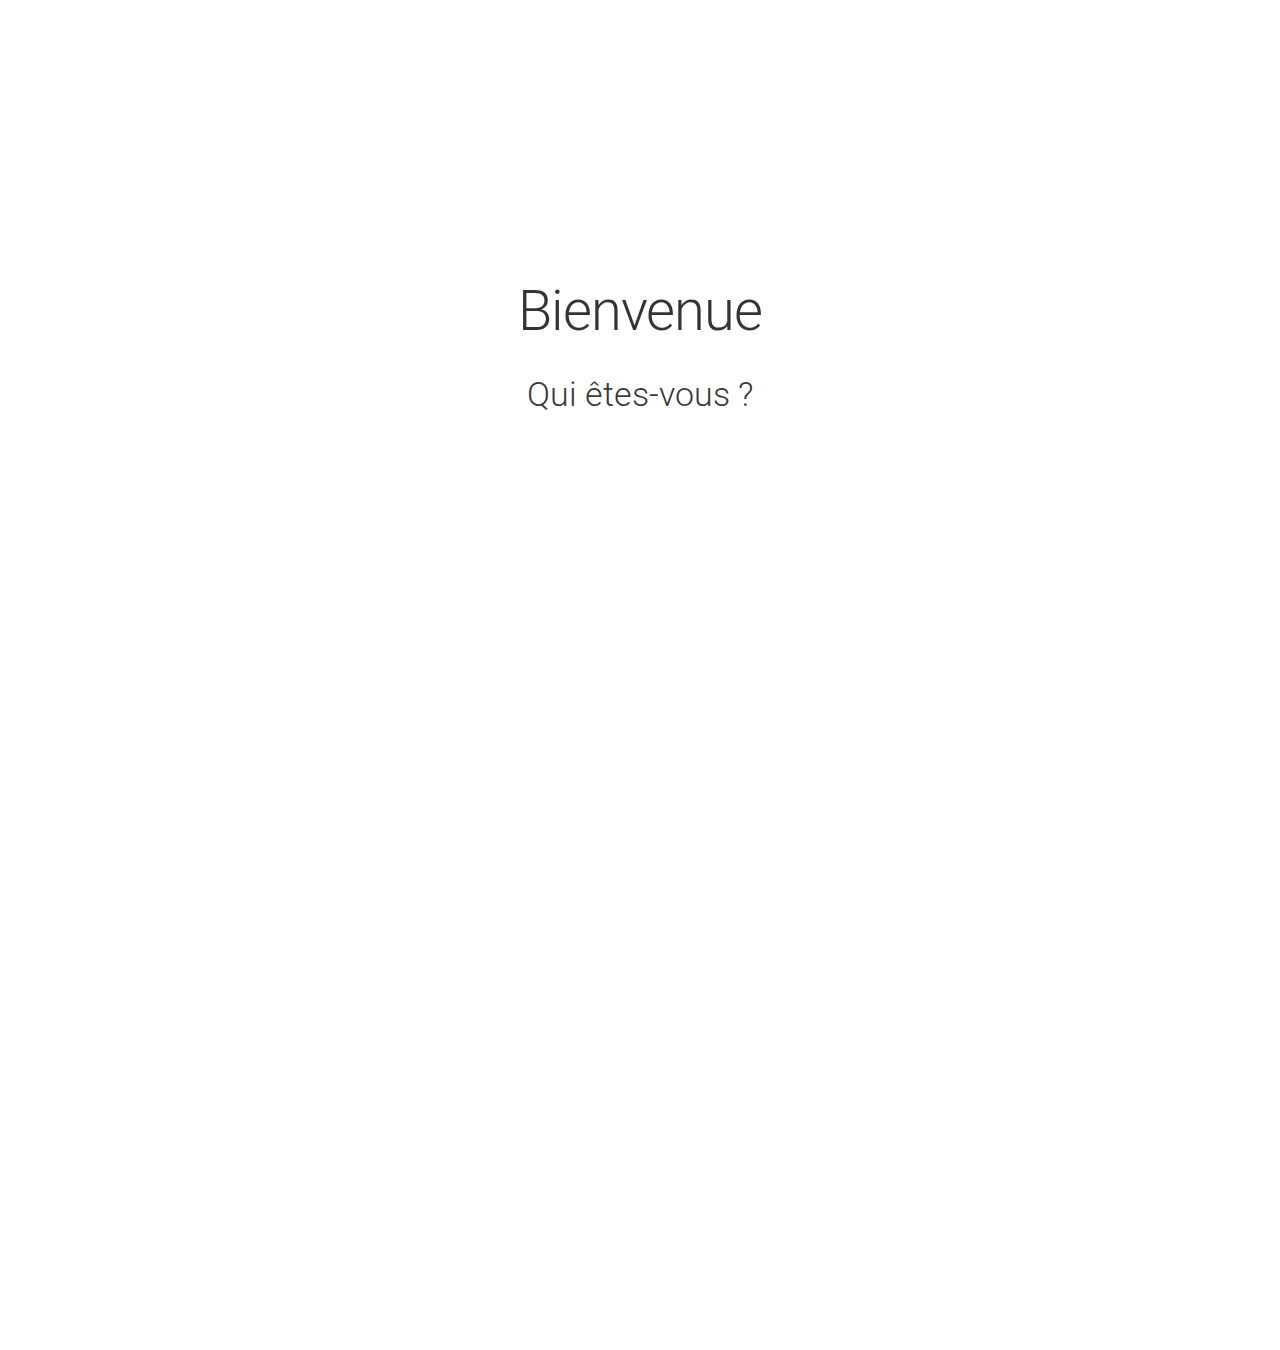
<file: index.html>
<!DOCTYPE html>
<html>
	<head>
		<title>HH LYON</title>
		<meta charse="utf-8">
		<link rel="manifest" href="/manifest.json">
		<meta name="theme-color" content="#3F51B5">
		<meta name="viewport" content="width=device-width, initial-scale=1.0, user-scalable=no">

		<link href="https://fonts.googleapis.com/css?family=Roboto+Mono:400,700|Roboto:300,400,500,700" rel="stylesheet">
		<link rel="stylesheet" href="https://fonts.googleapis.com/icon?family=Material+Icons">
		<link rel="stylesheet" type="text/css" href="mdl/material.css">
		<link rel="stylesheet" type="text/css" href="css/custom.css">
		<style type="text/css">
			#landing {
				padding:0;
			}

			#landing a {
				display:block;
				position: relative;
				height:250px;
				overflow: hidden;
				text-decoration: none;
				text-align: center;
				font-size: 24px;
				color: rgba(0, 0, 0, .8);
				font-weight: 300;
			}
			#landing a .icon{
				/*font-size: 128px;
				line-height: 200px;*/
				font-size:100px;
				line-height: 189px;
			}
			#bonjour {
				position: fixed;
				top: 0;
				left: 0;
				width:100%;
				height:100%;
				background: #FFF;
				z-index:9999;
				color:rgba(0, 0, 0, 0.8);
				animation:bonjour 5s ease both;
				text-align: center;
				padding-top:250px;
				overflow: hidden;
			}
			@keyframes bonjour{
				30% {
					padding-top:250px;
				}
				50% {
					padding-top: 200px;
				}
				80% {
					background:#FFF;
					color: rgba(0, 0, 0, 0.8);
					height:100%;
					padding-top: 200px;
				}
				90% {
					opacity:1;
					color:#FFF;
					background:#3F51B5;
				}
				100% {
					opacity:0;
					background:#3F51B5;
					height:10%;
					padding-top: 0;
				}
			}
			#bonjour h1, #bonjour h3{
				font-weight: 300;
				animation: bonjour-header 1s ease-out both;
			}
			#bonjour h3{
				animation-delay: 1.5s;
			}
			@keyframes bonjour-header{
				from{
					opacity:0;
					transform:translateY(50px);
				}
				to{
					opacity:1;
					transform:translateY(0);
				}
			}
			#login{
				z-index:9999;
				visibility: hidden;
				background:#FFF;
				transition:.5s ease;
				transform: translateY(50%);
				opacity: 0;
			}
			#login.in{
				opacity: 1;
				visibility: visible;
				transform: translateY(0);
			}
			#login .mdl-textfield{
				width:100%;
			}
			#login .icon{
				text-align: center;
				font-size:100px;
				line-height: 189px;
			}
			.align-left{
				float:left;
			}
			.align-right{
				float:right;
			}
			#login-part1,
			#login-part2{
				transition: .5s ease;
				position: absolute;
				top:0;
				left:0;
				width:100%;
				height:100%;
				padding: 24px 16px;
			}
			#login-part1.out{
				visibility: hidden;
				opacity: 0;
				transform: translateX(-50%);
			}
			#login-part2{
				visibility: hidden;
				opacity: 0;
				transform: translateX(50%);
			}
			#login-part2.in{
				visibility: visible;
				opacity: 1;
				transform: translateX(0);
			}
			#login-part2.out{
				transform: translateX(-50%);
			}
			#login-part1 header, #login-part2 header{
				display: flex;
    			position: absolute;
    			bottom: 0;
    			left: 0;
			}
			#login-loader{
				transition: .5s ease;
				opacity: 0;
				visibility: hidden;
				transition: .5s ease;
				position: absolute;
				top:0;
				left:0;
				width:100%;
				height:100%;
			}
			#login-loader.in{
				opacity: 1;
				visibility: visible;
			}
			#login-loader .mdl-spinner{
				position: absolute;
				top:50%;
				left:50%;
				margin-top:-32px;
				margin-left:-32px;
				width: 64px;
				height: 64px;
			}
			#login-code{
				-webkit-text-security: disc;
			}
			@media (min-width: 840px) {
				.mdl-layout__content{
					max-width: 720px;
				}
				#login-part1 .icon {
					display:block !important;
				}
				#login-part1 header, #login-part2 header{
					position: initial;
				}
				#login-loader .mdl-spinner{
					top:24px;
					margin-top: 0;
				}
			}
		</style>
	</head>
	<body>
		<div class="mdl-layout mdl-js-layout mdl-layout--fixed-header mdl-layout--no-drawer-button">
			<header class="mdl-layout__header" id="header">
				<div class="mdl-layout-icon"></div>
				<div class="mdl-layout__header-row">
					<span class="mdl-layout__title">Qui êtes-vous ?</span>
					<div class="mdl-layout-spacer"></div>
				</div>
			</header>
			<main class="mdl-layout__content" id="landing">
				<a href="pa/" class="mdl-js-ripple-effect">
					<div class="icon">👵</div>
					<span class="text">Je suis un résident</span>
					<span class="mdl-button__ripple-container"><span class="mdl-ripple"></span></span>
				</a>
				<a href="g/" class="mdl-js-ripple-effect">
					<div class="icon">👩</div>
					<span class="text">Je suis une maîtresse de maison</span>
					<span class="mdl-button__ripple-container"><span class="mdl-ripple"></span></span>
				</a>
			</main>
			<div id="bonjour">
				<h1>Bienvenue</h1>
				<h3>Qui êtes-vous ?</h3>
			</div>
		</div>
		<div class="mdl-layout mdl-js-layout mdl-layout--fixed-header mdl-layout--no-drawer-button" id="login">
			<header class="mdl-layout__header" id="header">
				<div class="mdl-layout-icon"></div>
				<div class="mdl-layout__header-row">
					<span class="mdl-layout__title">Connexion</span>
					<div class="mdl-layout-spacer"></div>
				</div>
			</header>
			<main class="mdl-layout__content">
				<form action="#" id="login-part1">
					<div class="icon"></div>
					<div class="mdl-textfield mdl-js-textfield mdl-textfield--floating-label">
						<input class="mdl-textfield__input" type="text" id="login-name">
						<label class="mdl-textfield__label" for="login-name">Votre nom :</label>
					</div>
					<header class="mdl-layout__header mdl-layout__header--transparent" id="header">
						<div class="mdl-layout__header-row">
							<button class="mdl-button mdl-js-button mdl-js-ripple-effect" type="button">Créer un compte</button>
							<div class="mdl-layout-spacer"></div>
							<button class="mdl-button mdl-js-button mdl-button--colored mdl-js-ripple-effect" type="submit">Suivant</button>
						</div>
					</header>
				</form>
				<form action="#" id="login-part2">
					<div class="mdl-textfield mdl-js-textfield mdl-textfield--floating-label">
						<input class="mdl-textfield__input" type="number" id="login-code">
						<label class="mdl-textfield__label" for="login-code">Code secret :</label>
					</div>
					<header class="mdl-layout__header mdl-layout__header--transparent" id="header">
						<div class="mdl-layout__header-row">
							<button class="mdl-button mdl-js-button mdl-js-ripple-effect" type="button" id="login2-prev">Précédent</button>
							<div class="mdl-layout-spacer"></div>
							<button class="mdl-button mdl-js-button mdl-button--colored mdl-js-ripple-effect" type="submit">Terminer</button>
						</div>
					</header>
				</form>
				<div id="login-loader"><div class="mdl-spinner mdl-js-spinner is-active"></div></div>
			</main>
		</div>
		<script type="text/javascript" src="mdl/material.js"></script>
		<script type="text/javascript">
			var bonjour = document.querySelector("#bonjour"),
				login = document.querySelector("#login"),
				selects = document.querySelectorAll("#landing a"),
				text1 = document.querySelector("#login-part1 input[type='text']"),
				login1 = document.querySelector("#login-part1"),
				login2 = document.querySelector("#login-part2"),
				login2_prev = document.querySelector("#login2-prev"),
				loader = document.querySelector("#login-loader"),
				url = "pa";

			bonjour.addEventListener("click", function(){
				bonjour.remove();
			});

			selects.forEach(function(element){
				element.addEventListener("click", function(event){
					event.preventDefault();
					login.classList.add("in");
					login.querySelector(".mdl-layout__title").innerText = element.querySelector(".text").innerText;
					login.querySelector(".icon").innerText = element.querySelector(".icon").innerText;
					text1.focus();
					url = element.href;
				})
			})

			login1.addEventListener("submit", function(event){
				event.preventDefault();
				login1.classList.add("out");
				login2.classList.add("in");
			})

			login1.addEventListener("submit", function(event){
				event.preventDefault();
				login1.classList.add("out");
				login2.classList.add("in");
			})

			login2_prev.addEventListener("click", function(){
				login1.classList.remove("out");
				login2.classList.remove("in");
			})

			login2.addEventListener("submit", function(event){
				event.preventDefault();
				login2.classList.add("out");
				login2.classList.remove("in");
				loader.classList.add("in");
				setTimeout(function(){
					window.location.href = url;
				}, 1000);
			})

			document.querySelector("#login-name").addEventListener("focus", function(){
				document.querySelector("#login-part1 .icon").style.display = "none";
			})
		</script>
	</body>
</html>
</file>
<file: mdl/material.css>
/**
 * material-design-lite - Material Design Components in CSS, JS and HTML
 * @version v1.2.1
 * @license Apache-2.0
 * @copyright 2015 Google, Inc.
 * @link https://github.com/google/material-design-lite
 */
@charset "UTF-8";
/**
 * Copyright 2015 Google Inc. All Rights Reserved.
 *
 * Licensed under the Apache License, Version 2.0 (the "License");
 * you may not use this file except in compliance with the License.
 * You may obtain a copy of the License at
 *
 *      http://www.apache.org/licenses/LICENSE-2.0
 *
 * Unless required by applicable law or agreed to in writing, software
 * distributed under the License is distributed on an "AS IS" BASIS,
 * WITHOUT WARRANTIES OR CONDITIONS OF ANY KIND, either express or implied.
 * See the License for the specific language governing permissions and
 * limitations under the License.
 */
/* Material Design Lite */
/**
 * Copyright 2015 Google Inc. All Rights Reserved.
 *
 * Licensed under the Apache License, Version 2.0 (the "License");
 * you may not use this file except in compliance with the License.
 * You may obtain a copy of the License at
 *
 *      http://www.apache.org/licenses/LICENSE-2.0
 *
 * Unless required by applicable law or agreed to in writing, software
 * distributed under the License is distributed on an "AS IS" BASIS,
 * WITHOUT WARRANTIES OR CONDITIONS OF ANY KIND, either express or implied.
 * See the License for the specific language governing permissions and
 * limitations under the License.
 */
/*------------------------------------*    $CONTENTS
\*------------------------------------*/
/**
 * STYLE GUIDE VARIABLES------------------Declarations of Sass variables
 * -----Typography
 * -----Colors
 * -----Textfield
 * -----Switch
 * -----Spinner
 * -----Radio
 * -----Menu
 * -----List
 * -----Layout
 * -----Icon toggles
 * -----Footer
 * -----Column
 * -----Checkbox
 * -----Card
 * -----Button
 * -----Animation
 * -----Progress
 * -----Badge
 * -----Shadows
 * -----Grid
 * -----Data table
 * -----Dialog
 * -----Snackbar
 * -----Tooltip
 * -----Chip
 *
 * Even though all variables have the `!default` directive, most of them
 * should not be changed as they are dependent one another. This can cause
 * visual distortions (like alignment issues) that are hard to track down
 * and fix.
 */
/* ==========  TYPOGRAPHY  ========== */
/* We're splitting fonts into "preferred" and "performance" in order to optimize
   page loading. For important text, such as the body, we want it to load
   immediately and not wait for the web font load, whereas for other sections,
   such as headers and titles, we're OK with things taking a bit longer to load.
   We do have some optional classes and parameters in the mixins, in case you
   definitely want to make sure you're using the preferred font and don't mind
   the performance hit.
   We should be able to improve on this once CSS Font Loading L3 becomes more
   widely available.
*/
/* ==========  COLORS  ========== */
/**
*
* Material design color palettes.
* @see http://www.google.com/design/spec/style/color.html
*
**/
/**
 * Copyright 2015 Google Inc. All Rights Reserved.
 *
 * Licensed under the Apache License, Version 2.0 (the "License");
 * you may not use this file except in compliance with the License.
 * You may obtain a copy of the License at
 *
 *      http://www.apache.org/licenses/LICENSE-2.0
 *
 * Unless required by applicable law or agreed to in writing, software
 * distributed under the License is distributed on an "AS IS" BASIS,
 * WITHOUT WARRANTIES OR CONDITIONS OF ANY KIND, either express or implied.
 * See the License for the specific language governing permissions and
 * limitations under the License.
 */
/* ==========  Color Palettes  ========== */
/* colors.scss */
/**
 * Copyright 2015 Google Inc. All Rights Reserved.
 *
 * Licensed under the Apache License, Version 2.0 (the "License");
 * you may not use this file except in compliance with the License.
 * You may obtain a copy of the License at
 *
 *      http://www.apache.org/licenses/LICENSE-2.0
 *
 * Unless required by applicable law or agreed to in writing, software
 * distributed under the License is distributed on an "AS IS" BASIS,
 * WITHOUT WARRANTIES OR CONDITIONS OF ANY KIND, either express or implied.
 * See the License for the specific language governing permissions and
 * limitations under the License.
 */
/* ==========  IMAGES  ========== */
/* ==========  Color & Themes  ========== */
/* ==========  Typography  ========== */
/* ==========  Components  ========== */
/* ==========  Standard Buttons  ========== */
/* ==========  Icon Toggles  ========== */
/* ==========  Radio Buttons  ========== */
/* ==========  Ripple effect  ========== */
/* ==========  Layout  ========== */
/* ==========  Content Tabs  ========== */
/* ==========  Checkboxes  ========== */
/* ==========  Switches  ========== */
/* ==========  Spinner  ========== */
/* ==========  Text fields  ========== */
/* ==========  Card  ========== */
/* ==========  Sliders ========== */
/* ========== Progress ========== */
/* ==========  List ========== */
/* ==========  Item ========== */
/* ==========  Dropdown menu ========== */
/* ==========  Tooltips  ========== */
/* ==========  Footer  ========== */
/* TEXTFIELD */
/* SWITCH */
/* SPINNER */
/* RADIO */
/* MENU */
/* LIST */
/* LAYOUT */
/* ICON TOGGLE */
/* FOOTER */
/*mega-footer*/
/*mini-footer*/
/* CHECKBOX */
/* CARD */
/* Card dimensions */
/* Cover image */
/* BUTTON */
/**
 *
 * Dimensions
 *
 */
/* ANIMATION */
/* PROGRESS */
/* BADGE */
/* SHADOWS */
/* GRID */
/* DATA TABLE */
/* DIALOG */
/* SNACKBAR */
/* TOOLTIP */
/* CHIP */
/**
 * Copyright 2015 Google Inc. All Rights Reserved.
 *
 * Licensed under the Apache License, Version 2.0 (the "License");
 * you may not use this file except in compliance with the License.
 * You may obtain a copy of the License at
 *
 *      http://www.apache.org/licenses/LICENSE-2.0
 *
 * Unless required by applicable law or agreed to in writing, software
 * distributed under the License is distributed on an "AS IS" BASIS,
 * WITHOUT WARRANTIES OR CONDITIONS OF ANY KIND, either express or implied.
 * See the License for the specific language governing permissions and
 * limitations under the License.
 */
/* Typography */
/* Shadows */
/* Animations */
/* Dialog */
/**
 * Copyright 2015 Google Inc. All Rights Reserved.
 *
 * Licensed under the Apache License, Version 2.0 (the "License");
 * you may not use this file except in compliance with the License.
 * You may obtain a copy of the License at
 *
 *      http://www.apache.org/licenses/LICENSE-2.0
 *
 * Unless required by applicable law or agreed to in writing, software
 * distributed under the License is distributed on an "AS IS" BASIS,
 * WITHOUT WARRANTIES OR CONDITIONS OF ANY KIND, either express or implied.
 * See the License for the specific language governing permissions and
 * limitations under the License.
 */
/**
 * Copyright 2015 Google Inc. All Rights Reserved.
 *
 * Licensed under the Apache License, Version 2.0 (the "License");
 * you may not use this file except in compliance with the License.
 * You may obtain a copy of the License at
 *
 *      http://www.apache.org/licenses/LICENSE-2.0
 *
 * Unless required by applicable law or agreed to in writing, software
 * distributed under the License is distributed on an "AS IS" BASIS,
 * WITHOUT WARRANTIES OR CONDITIONS OF ANY KIND, either express or implied.
 * See the License for the specific language governing permissions and
 * limitations under the License.
 */
/**
 * Copyright 2015 Google Inc. All Rights Reserved.
 *
 * Licensed under the Apache License, Version 2.0 (the "License");
 * you may not use this file except in compliance with the License.
 * You may obtain a copy of the License at
 *
 *      http://www.apache.org/licenses/LICENSE-2.0
 *
 * Unless required by applicable law or agreed to in writing, software
 * distributed under the License is distributed on an "AS IS" BASIS,
 * WITHOUT WARRANTIES OR CONDITIONS OF ANY KIND, either express or implied.
 * See the License for the specific language governing permissions and
 * limitations under the License.
 */
/*------------------------------------*    $CONTENTS
\*------------------------------------*/
/**
 * STYLE GUIDE VARIABLES------------------Declarations of Sass variables
 * -----Typography
 * -----Colors
 * -----Textfield
 * -----Switch
 * -----Spinner
 * -----Radio
 * -----Menu
 * -----List
 * -----Layout
 * -----Icon toggles
 * -----Footer
 * -----Column
 * -----Checkbox
 * -----Card
 * -----Button
 * -----Animation
 * -----Progress
 * -----Badge
 * -----Shadows
 * -----Grid
 * -----Data table
 * -----Dialog
 * -----Snackbar
 * -----Tooltip
 * -----Chip
 *
 * Even though all variables have the `!default` directive, most of them
 * should not be changed as they are dependent one another. This can cause
 * visual distortions (like alignment issues) that are hard to track down
 * and fix.
 */
/* ==========  TYPOGRAPHY  ========== */
/* We're splitting fonts into "preferred" and "performance" in order to optimize
   page loading. For important text, such as the body, we want it to load
   immediately and not wait for the web font load, whereas for other sections,
   such as headers and titles, we're OK with things taking a bit longer to load.
   We do have some optional classes and parameters in the mixins, in case you
   definitely want to make sure you're using the preferred font and don't mind
   the performance hit.
   We should be able to improve on this once CSS Font Loading L3 becomes more
   widely available.
*/
/* ==========  COLORS  ========== */
/**
*
* Material design color palettes.
* @see http://www.google.com/design/spec/style/color.html
*
**/
/**
 * Copyright 2015 Google Inc. All Rights Reserved.
 *
 * Licensed under the Apache License, Version 2.0 (the "License");
 * you may not use this file except in compliance with the License.
 * You may obtain a copy of the License at
 *
 *      http://www.apache.org/licenses/LICENSE-2.0
 *
 * Unless required by applicable law or agreed to in writing, software
 * distributed under the License is distributed on an "AS IS" BASIS,
 * WITHOUT WARRANTIES OR CONDITIONS OF ANY KIND, either express or implied.
 * See the License for the specific language governing permissions and
 * limitations under the License.
 */
/* ==========  Color Palettes  ========== */
/* colors.scss */
/**
 * Copyright 2015 Google Inc. All Rights Reserved.
 *
 * Licensed under the Apache License, Version 2.0 (the "License");
 * you may not use this file except in compliance with the License.
 * You may obtain a copy of the License at
 *
 *      http://www.apache.org/licenses/LICENSE-2.0
 *
 * Unless required by applicable law or agreed to in writing, software
 * distributed under the License is distributed on an "AS IS" BASIS,
 * WITHOUT WARRANTIES OR CONDITIONS OF ANY KIND, either express or implied.
 * See the License for the specific language governing permissions and
 * limitations under the License.
 */
/* ==========  IMAGES  ========== */
/* ==========  Color & Themes  ========== */
/* ==========  Typography  ========== */
/* ==========  Components  ========== */
/* ==========  Standard Buttons  ========== */
/* ==========  Icon Toggles  ========== */
/* ==========  Radio Buttons  ========== */
/* ==========  Ripple effect  ========== */
/* ==========  Layout  ========== */
/* ==========  Content Tabs  ========== */
/* ==========  Checkboxes  ========== */
/* ==========  Switches  ========== */
/* ==========  Spinner  ========== */
/* ==========  Text fields  ========== */
/* ==========  Card  ========== */
/* ==========  Sliders ========== */
/* ========== Progress ========== */
/* ==========  List ========== */
/* ==========  Item ========== */
/* ==========  Dropdown menu ========== */
/* ==========  Tooltips  ========== */
/* ==========  Footer  ========== */
/* TEXTFIELD */
/* SWITCH */
/* SPINNER */
/* RADIO */
/* MENU */
/* LIST */
/* LAYOUT */
/* ICON TOGGLE */
/* FOOTER */
/*mega-footer*/
/*mini-footer*/
/* CHECKBOX */
/* CARD */
/* Card dimensions */
/* Cover image */
/* BUTTON */
/**
 *
 * Dimensions
 *
 */
/* ANIMATION */
/* PROGRESS */
/* BADGE */
/* SHADOWS */
/* GRID */
/* DATA TABLE */
/* DIALOG */
/* SNACKBAR */
/* TOOLTIP */
/* CHIP */
/*
 * What follows is the result of much research on cross-browser styling.
 * Credit left inline and big thanks to Nicolas Gallagher, Jonathan Neal,
 * Kroc Camen, and the H5BP dev community and team.
 */
/* ==========================================================================
   Base styles: opinionated defaults
   ========================================================================== */
html {
  color: rgba(0,0,0, 0.87);
  font-size: 1em;
  line-height: 1.4; }

/*
 * Remove text-shadow in selection highlight:
 * https://twitter.com/miketaylr/status/12228805301
 *
 * These selection rule sets have to be separate.
 * Customize the background color to match your design.
 */
::-moz-selection {
  background: #b3d4fc;
  text-shadow: none; }
::selection {
  background: #b3d4fc;
  text-shadow: none; }

/*
 * A better looking default horizontal rule
 */
hr {
  display: block;
  height: 1px;
  border: 0;
  border-top: 1px solid #ccc;
  margin: 1em 0;
  padding: 0; }

/*
 * Remove the gap between audio, canvas, iframes,
 * images, videos and the bottom of their containers:
 * https://github.com/h5bp/html5-boilerplate/issues/440
 */
audio,
canvas,
iframe,
img,
svg,
video {
  vertical-align: middle; }

/*
 * Remove default fieldset styles.
 */
fieldset {
  border: 0;
  margin: 0;
  padding: 0; }

/*
 * Allow only vertical resizing of textareas.
 */
textarea {
  resize: vertical; }

/* ==========================================================================
   Browser Upgrade Prompt
   ========================================================================== */
.browserupgrade {
  margin: 0.2em 0;
  background: #ccc;
  color: #000;
  padding: 0.2em 0; }

/* ==========================================================================
   Author's custom styles
   ========================================================================== */
/* ==========================================================================
   Helper classes
   ========================================================================== */
/*
 * Hide visually and from screen readers:
 */
.hidden {
  display: none !important; }

/*
 * Hide only visually, but have it available for screen readers:
 * http://snook.ca/archives/html_and_css/hiding-content-for-accessibility
 */
.visuallyhidden {
  border: 0;
  clip: rect(0 0 0 0);
  height: 1px;
  margin: -1px;
  overflow: hidden;
  padding: 0;
  position: absolute;
  width: 1px; }

/*
 * Extends the .visuallyhidden class to allow the element
 * to be focusable when navigated to via the keyboard:
 * https://www.drupal.org/node/897638
 */
.visuallyhidden.focusable:active,
.visuallyhidden.focusable:focus {
  clip: auto;
  height: auto;
  margin: 0;
  overflow: visible;
  position: static;
  width: auto; }

/*
 * Hide visually and from screen readers, but maintain layout
 */
.invisible {
  visibility: hidden; }

/*
 * Clearfix: contain floats
 *
 * For modern browsers
 * 1. The space content is one way to avoid an Opera bug when the
 *    `contenteditable` attribute is included anywhere else in the document.
 *    Otherwise it causes space to appear at the top and bottom of elements
 *    that receive the `clearfix` class.
 * 2. The use of `table` rather than `block` is only necessary if using
 *    `:before` to contain the top-margins of child elements.
 */
.clearfix:before,
.clearfix:after {
  content: " ";
  /* 1 */
  display: table;
  /* 2 */ }

.clearfix:after {
  clear: both; }

/* ==========================================================================
   EXAMPLE Media Queries for Responsive Design.
   These examples override the primary ('mobile first') styles.
   Modify as content requires.
   ========================================================================== */
@media only screen and (min-width: 35em) {
  /* Style adjustments for viewports that meet the condition */ }

@media print, (-webkit-min-device-pixel-ratio: 1.25), (min-resolution: 1.25dppx), (min-resolution: 120dpi) {
  /* Style adjustments for high resolution devices */ }

/* ==========================================================================
   Print styles.
   Inlined to avoid the additional HTTP request:
   http://www.phpied.com/delay-loading-your-print-css/
   ========================================================================== */
@media print {
  *,
  *:before,
  *:after,
  *:first-letter {
    background: transparent !important;
    color: #000 !important;
    /* Black prints faster: http://www.sanbeiji.com/archives/953 */
    box-shadow: none !important; }
  a,
  a:visited {
    text-decoration: underline; }
  a[href]:after {
    content: " (" attr(href) ")"; }
  abbr[title]:after {
    content: " (" attr(title) ")"; }
  /*
     * Don't show links that are fragment identifiers,
     * or use the `javascript:` pseudo protocol
     */
  a[href^="#"]:after,
  a[href^="javascript:"]:after {
    content: ""; }
  pre,
  blockquote {
    border: 1px solid #999;
    page-break-inside: avoid; }
  /*
     * Printing Tables:
     * http://css-discuss.incutio.com/wiki/Printing_Tables
     */
  thead {
    display: table-header-group; }
  tr,
  img {
    page-break-inside: avoid; }
  img {
    max-width: 100% !important; }
  p,
  h2,
  h3 {
    orphans: 3;
    widows: 3; }
  h2,
  h3 {
    page-break-after: avoid; } }

/**
 * Copyright 2015 Google Inc. All Rights Reserved.
 *
 * Licensed under the Apache License, Version 2.0 (the "License");
 * you may not use this file except in compliance with the License.
 * You may obtain a copy of the License at
 *
 *      http://www.apache.org/licenses/LICENSE-2.0
 *
 * Unless required by applicable law or agreed to in writing, software
 * distributed under the License is distributed on an "AS IS" BASIS,
 * WITHOUT WARRANTIES OR CONDITIONS OF ANY KIND, either express or implied.
 * See the License for the specific language governing permissions and
 * limitations under the License.
 */
/* Remove the unwanted box around FAB buttons */
/* More info: http://goo.gl/IPwKi */
a, .mdl-accordion, .mdl-button, .mdl-card, .mdl-checkbox, .mdl-dropdown-menu,
.mdl-icon-toggle, .mdl-item, .mdl-radio, .mdl-slider, .mdl-switch, .mdl-tabs__tab {
  -webkit-tap-highlight-color: transparent;
  -webkit-tap-highlight-color: rgba(255, 255, 255, 0); }

/*
 * Make html take up the entire screen
 * Then set touch-action to avoid touch delay on mobile IE
 */
html {
  width: 100%;
  height: 100%;
  -ms-touch-action: manipulation;
  touch-action: manipulation; }

/*
* Make body take up the entire screen
* Remove body margin so layout containers don't cause extra overflow.
*/
body {
  width: 100%;
  min-height: 100%;
  margin: 0; }

/*
 * Main display reset for IE support.
 * Source: http://weblog.west-wind.com/posts/2015/Jan/12/main-HTML5-Tag-not-working-in-Internet-Explorer-91011
 */
main {
  display: block; }

/*
* Apply no display to elements with the hidden attribute.
* IE 9 and 10 support.
*/
*[hidden] {
  display: none !important; }

/**
 * Copyright 2015 Google Inc. All Rights Reserved.
 *
 * Licensed under the Apache License, Version 2.0 (the "License");
 * you may not use this file except in compliance with the License.
 * You may obtain a copy of the License at
 *
 *      http://www.apache.org/licenses/LICENSE-2.0
 *
 * Unless required by applicable law or agreed to in writing, software
 * distributed under the License is distributed on an "AS IS" BASIS,
 * WITHOUT WARRANTIES OR CONDITIONS OF ANY KIND, either express or implied.
 * See the License for the specific language governing permissions and
 * limitations under the License.
 */
/**
 * Copyright 2015 Google Inc. All Rights Reserved.
 *
 * Licensed under the Apache License, Version 2.0 (the "License");
 * you may not use this file except in compliance with the License.
 * You may obtain a copy of the License at
 *
 *      http://www.apache.org/licenses/LICENSE-2.0
 *
 * Unless required by applicable law or agreed to in writing, software
 * distributed under the License is distributed on an "AS IS" BASIS,
 * WITHOUT WARRANTIES OR CONDITIONS OF ANY KIND, either express or implied.
 * See the License for the specific language governing permissions and
 * limitations under the License.
 */
/*------------------------------------*    $CONTENTS
\*------------------------------------*/
/**
 * STYLE GUIDE VARIABLES------------------Declarations of Sass variables
 * -----Typography
 * -----Colors
 * -----Textfield
 * -----Switch
 * -----Spinner
 * -----Radio
 * -----Menu
 * -----List
 * -----Layout
 * -----Icon toggles
 * -----Footer
 * -----Column
 * -----Checkbox
 * -----Card
 * -----Button
 * -----Animation
 * -----Progress
 * -----Badge
 * -----Shadows
 * -----Grid
 * -----Data table
 * -----Dialog
 * -----Snackbar
 * -----Tooltip
 * -----Chip
 *
 * Even though all variables have the `!default` directive, most of them
 * should not be changed as they are dependent one another. This can cause
 * visual distortions (like alignment issues) that are hard to track down
 * and fix.
 */
/* ==========  TYPOGRAPHY  ========== */
/* We're splitting fonts into "preferred" and "performance" in order to optimize
   page loading. For important text, such as the body, we want it to load
   immediately and not wait for the web font load, whereas for other sections,
   such as headers and titles, we're OK with things taking a bit longer to load.
   We do have some optional classes and parameters in the mixins, in case you
   definitely want to make sure you're using the preferred font and don't mind
   the performance hit.
   We should be able to improve on this once CSS Font Loading L3 becomes more
   widely available.
*/
/* ==========  COLORS  ========== */
/**
*
* Material design color palettes.
* @see http://www.google.com/design/spec/style/color.html
*
**/
/**
 * Copyright 2015 Google Inc. All Rights Reserved.
 *
 * Licensed under the Apache License, Version 2.0 (the "License");
 * you may not use this file except in compliance with the License.
 * You may obtain a copy of the License at
 *
 *      http://www.apache.org/licenses/LICENSE-2.0
 *
 * Unless required by applicable law or agreed to in writing, software
 * distributed under the License is distributed on an "AS IS" BASIS,
 * WITHOUT WARRANTIES OR CONDITIONS OF ANY KIND, either express or implied.
 * See the License for the specific language governing permissions and
 * limitations under the License.
 */
/* ==========  Color Palettes  ========== */
/* colors.scss */
/**
 * Copyright 2015 Google Inc. All Rights Reserved.
 *
 * Licensed under the Apache License, Version 2.0 (the "License");
 * you may not use this file except in compliance with the License.
 * You may obtain a copy of the License at
 *
 *      http://www.apache.org/licenses/LICENSE-2.0
 *
 * Unless required by applicable law or agreed to in writing, software
 * distributed under the License is distributed on an "AS IS" BASIS,
 * WITHOUT WARRANTIES OR CONDITIONS OF ANY KIND, either express or implied.
 * See the License for the specific language governing permissions and
 * limitations under the License.
 */
/* ==========  IMAGES  ========== */
/* ==========  Color & Themes  ========== */
/* ==========  Typography  ========== */
/* ==========  Components  ========== */
/* ==========  Standard Buttons  ========== */
/* ==========  Icon Toggles  ========== */
/* ==========  Radio Buttons  ========== */
/* ==========  Ripple effect  ========== */
/* ==========  Layout  ========== */
/* ==========  Content Tabs  ========== */
/* ==========  Checkboxes  ========== */
/* ==========  Switches  ========== */
/* ==========  Spinner  ========== */
/* ==========  Text fields  ========== */
/* ==========  Card  ========== */
/* ==========  Sliders ========== */
/* ========== Progress ========== */
/* ==========  List ========== */
/* ==========  Item ========== */
/* ==========  Dropdown menu ========== */
/* ==========  Tooltips  ========== */
/* ==========  Footer  ========== */
/* TEXTFIELD */
/* SWITCH */
/* SPINNER */
/* RADIO */
/* MENU */
/* LIST */
/* LAYOUT */
/* ICON TOGGLE */
/* FOOTER */
/*mega-footer*/
/*mini-footer*/
/* CHECKBOX */
/* CARD */
/* Card dimensions */
/* Cover image */
/* BUTTON */
/**
 *
 * Dimensions
 *
 */
/* ANIMATION */
/* PROGRESS */
/* BADGE */
/* SHADOWS */
/* GRID */
/* DATA TABLE */
/* DIALOG */
/* SNACKBAR */
/* TOOLTIP */
/* CHIP */
/**
 * Copyright 2015 Google Inc. All Rights Reserved.
 *
 * Licensed under the Apache License, Version 2.0 (the "License");
 * you may not use this file except in compliance with the License.
 * You may obtain a copy of the License at
 *
 *      http://www.apache.org/licenses/LICENSE-2.0
 *
 * Unless required by applicable law or agreed to in writing, software
 * distributed under the License is distributed on an "AS IS" BASIS,
 * WITHOUT WARRANTIES OR CONDITIONS OF ANY KIND, either express or implied.
 * See the License for the specific language governing permissions and
 * limitations under the License.
 */
/* Typography */
/* Shadows */
/* Animations */
/* Dialog */
html, body {
  font-family: "Helvetica", "Arial", sans-serif;
  font-size: 14px;
  font-weight: 400;
  line-height: 20px; }

h1, h2, h3, h4, h5, h6, p {
  margin: 0;
  padding: 0; }

/**
  * Styles for HTML elements
  */
h1 small, h2 small, h3 small, h4 small, h5 small, h6 small {
  font-family: "Roboto", "Helvetica", "Arial", sans-serif;
  font-size: 56px;
  font-weight: 400;
  line-height: 1.35;
  letter-spacing: -0.02em;
  opacity: 0.54;
  font-size: 0.6em; }

h1 {
  font-family: "Roboto", "Helvetica", "Arial", sans-serif;
  font-size: 56px;
  font-weight: 400;
  line-height: 1.35;
  letter-spacing: -0.02em;
  margin-top: 24px;
  margin-bottom: 24px; }

h2 {
  font-family: "Roboto", "Helvetica", "Arial", sans-serif;
  font-size: 45px;
  font-weight: 400;
  line-height: 48px;
  margin-top: 24px;
  margin-bottom: 24px; }

h3 {
  font-family: "Roboto", "Helvetica", "Arial", sans-serif;
  font-size: 34px;
  font-weight: 400;
  line-height: 40px;
  margin-top: 24px;
  margin-bottom: 24px; }

h4 {
  font-family: "Roboto", "Helvetica", "Arial", sans-serif;
  font-size: 24px;
  font-weight: 400;
  line-height: 32px;
  -moz-osx-font-smoothing: grayscale;
  margin-top: 24px;
  margin-bottom: 16px; }

h5 {
  font-family: "Roboto", "Helvetica", "Arial", sans-serif;
  font-size: 20px;
  font-weight: 500;
  line-height: 1;
  letter-spacing: 0.02em;
  margin-top: 24px;
  margin-bottom: 16px; }

h6 {
  font-family: "Roboto", "Helvetica", "Arial", sans-serif;
  font-size: 16px;
  font-weight: 400;
  line-height: 24px;
  letter-spacing: 0.04em;
  margin-top: 24px;
  margin-bottom: 16px; }

p {
  font-size: 14px;
  font-weight: 400;
  line-height: 24px;
  letter-spacing: 0;
  margin-bottom: 16px; }

a {
  color: rgb(255,64,129);
  font-weight: 500; }

blockquote {
  font-family: "Roboto", "Helvetica", "Arial", sans-serif;
  position: relative;
  font-size: 24px;
  font-weight: 300;
  font-style: italic;
  line-height: 1.35;
  letter-spacing: 0.08em; }
  blockquote:before {
    position: absolute;
    left: -0.5em;
    content: '“'; }
  blockquote:after {
    content: '”';
    margin-left: -0.05em; }

mark {
  background-color: #f4ff81; }

dt {
  font-weight: 700; }

address {
  font-size: 12px;
  font-weight: 400;
  line-height: 1;
  letter-spacing: 0;
  font-style: normal; }

ul, ol {
  font-size: 14px;
  font-weight: 400;
  line-height: 24px;
  letter-spacing: 0; }

/**
 * Class Name Styles
 */
.mdl-typography--display-4 {
  font-family: "Roboto", "Helvetica", "Arial", sans-serif;
  font-size: 112px;
  font-weight: 300;
  line-height: 1;
  letter-spacing: -0.04em; }

.mdl-typography--display-4-color-contrast {
  font-family: "Roboto", "Helvetica", "Arial", sans-serif;
  font-size: 112px;
  font-weight: 300;
  line-height: 1;
  letter-spacing: -0.04em;
  opacity: 0.54; }

.mdl-typography--display-3 {
  font-family: "Roboto", "Helvetica", "Arial", sans-serif;
  font-size: 56px;
  font-weight: 400;
  line-height: 1.35;
  letter-spacing: -0.02em; }

.mdl-typography--display-3-color-contrast {
  font-family: "Roboto", "Helvetica", "Arial", sans-serif;
  font-size: 56px;
  font-weight: 400;
  line-height: 1.35;
  letter-spacing: -0.02em;
  opacity: 0.54; }

.mdl-typography--display-2 {
  font-family: "Roboto", "Helvetica", "Arial", sans-serif;
  font-size: 45px;
  font-weight: 400;
  line-height: 48px; }

.mdl-typography--display-2-color-contrast {
  font-family: "Roboto", "Helvetica", "Arial", sans-serif;
  font-size: 45px;
  font-weight: 400;
  line-height: 48px;
  opacity: 0.54; }

.mdl-typography--display-1 {
  font-family: "Roboto", "Helvetica", "Arial", sans-serif;
  font-size: 34px;
  font-weight: 400;
  line-height: 40px; }

.mdl-typography--display-1-color-contrast {
  font-family: "Roboto", "Helvetica", "Arial", sans-serif;
  font-size: 34px;
  font-weight: 400;
  line-height: 40px;
  opacity: 0.54; }

.mdl-typography--headline {
  font-family: "Roboto", "Helvetica", "Arial", sans-serif;
  font-size: 24px;
  font-weight: 400;
  line-height: 32px;
  -moz-osx-font-smoothing: grayscale; }

.mdl-typography--headline-color-contrast {
  font-family: "Roboto", "Helvetica", "Arial", sans-serif;
  font-size: 24px;
  font-weight: 400;
  line-height: 32px;
  -moz-osx-font-smoothing: grayscale;
  opacity: 0.87; }

.mdl-typography--title {
  font-family: "Roboto", "Helvetica", "Arial", sans-serif;
  font-size: 20px;
  font-weight: 500;
  line-height: 1;
  letter-spacing: 0.02em; }

.mdl-typography--title-color-contrast {
  font-family: "Roboto", "Helvetica", "Arial", sans-serif;
  font-size: 20px;
  font-weight: 500;
  line-height: 1;
  letter-spacing: 0.02em;
  opacity: 0.87; }

.mdl-typography--subhead {
  font-family: "Roboto", "Helvetica", "Arial", sans-serif;
  font-size: 16px;
  font-weight: 400;
  line-height: 24px;
  letter-spacing: 0.04em; }

.mdl-typography--subhead-color-contrast {
  font-family: "Roboto", "Helvetica", "Arial", sans-serif;
  font-size: 16px;
  font-weight: 400;
  line-height: 24px;
  letter-spacing: 0.04em;
  opacity: 0.87; }

.mdl-typography--body-2 {
  font-size: 14px;
  font-weight: bold;
  line-height: 24px;
  letter-spacing: 0; }

.mdl-typography--body-2-color-contrast {
  font-size: 14px;
  font-weight: bold;
  line-height: 24px;
  letter-spacing: 0;
  opacity: 0.87; }

.mdl-typography--body-1 {
  font-size: 14px;
  font-weight: 400;
  line-height: 24px;
  letter-spacing: 0; }

.mdl-typography--body-1-color-contrast {
  font-size: 14px;
  font-weight: 400;
  line-height: 24px;
  letter-spacing: 0;
  opacity: 0.87; }

.mdl-typography--body-2-force-preferred-font {
  font-family: "Roboto", "Helvetica", "Arial", sans-serif;
  font-size: 14px;
  font-weight: 500;
  line-height: 24px;
  letter-spacing: 0; }

.mdl-typography--body-2-force-preferred-font-color-contrast {
  font-family: "Roboto", "Helvetica", "Arial", sans-serif;
  font-size: 14px;
  font-weight: 500;
  line-height: 24px;
  letter-spacing: 0;
  opacity: 0.87; }

.mdl-typography--body-1-force-preferred-font {
  font-family: "Roboto", "Helvetica", "Arial", sans-serif;
  font-size: 14px;
  font-weight: 400;
  line-height: 24px;
  letter-spacing: 0; }

.mdl-typography--body-1-force-preferred-font-color-contrast {
  font-family: "Roboto", "Helvetica", "Arial", sans-serif;
  font-size: 14px;
  font-weight: 400;
  line-height: 24px;
  letter-spacing: 0;
  opacity: 0.87; }

.mdl-typography--caption {
  font-size: 12px;
  font-weight: 400;
  line-height: 1;
  letter-spacing: 0; }

.mdl-typography--caption-force-preferred-font {
  font-family: "Roboto", "Helvetica", "Arial", sans-serif;
  font-size: 12px;
  font-weight: 400;
  line-height: 1;
  letter-spacing: 0; }

.mdl-typography--caption-color-contrast {
  font-size: 12px;
  font-weight: 400;
  line-height: 1;
  letter-spacing: 0;
  opacity: 0.54; }

.mdl-typography--caption-force-preferred-font-color-contrast {
  font-family: "Roboto", "Helvetica", "Arial", sans-serif;
  font-size: 12px;
  font-weight: 400;
  line-height: 1;
  letter-spacing: 0;
  opacity: 0.54; }

.mdl-typography--menu {
  font-family: "Roboto", "Helvetica", "Arial", sans-serif;
  font-size: 14px;
  font-weight: 500;
  line-height: 1;
  letter-spacing: 0; }

.mdl-typography--menu-color-contrast {
  font-family: "Roboto", "Helvetica", "Arial", sans-serif;
  font-size: 14px;
  font-weight: 500;
  line-height: 1;
  letter-spacing: 0;
  opacity: 0.87; }

.mdl-typography--button {
  font-family: "Roboto", "Helvetica", "Arial", sans-serif;
  font-size: 14px;
  font-weight: 500;
  text-transform: uppercase;
  line-height: 1;
  letter-spacing: 0; }

.mdl-typography--button-color-contrast {
  font-family: "Roboto", "Helvetica", "Arial", sans-serif;
  font-size: 14px;
  font-weight: 500;
  text-transform: uppercase;
  line-height: 1;
  letter-spacing: 0;
  opacity: 0.87; }

.mdl-typography--text-left {
  text-align: left; }

.mdl-typography--text-right {
  text-align: right; }

.mdl-typography--text-center {
  text-align: center; }

.mdl-typography--text-justify {
  text-align: justify; }

.mdl-typography--text-nowrap {
  white-space: nowrap; }

.mdl-typography--text-lowercase {
  text-transform: lowercase; }

.mdl-typography--text-uppercase {
  text-transform: uppercase; }

.mdl-typography--text-capitalize {
  text-transform: capitalize; }

.mdl-typography--font-thin {
  font-weight: 200 !important; }

.mdl-typography--font-light {
  font-weight: 300 !important; }

.mdl-typography--font-regular {
  font-weight: 400 !important; }

.mdl-typography--font-medium {
  font-weight: 500 !important; }

.mdl-typography--font-bold {
  font-weight: 700 !important; }

.mdl-typography--font-black {
  font-weight: 900 !important; }

.material-icons {
  font-family: 'Material Icons';
  font-weight: normal;
  font-style: normal;
  font-size: 24px;
  line-height: 1;
  letter-spacing: normal;
  text-transform: none;
  display: inline-block;
  word-wrap: normal;
  -moz-font-feature-settings: 'liga';
       font-feature-settings: 'liga';
  -webkit-font-feature-settings: 'liga';
  -webkit-font-smoothing: antialiased; }

/**
 * Copyright 2015 Google Inc. All Rights Reserved.
 *
 * Licensed under the Apache License, Version 2.0 (the "License");
 * you may not use this file except in compliance with the License.
 * You may obtain a copy of the License at
 *
 *      http://www.apache.org/licenses/LICENSE-2.0
 *
 * Unless required by applicable law or agreed to in writing, software
 * distributed under the License is distributed on an "AS IS" BASIS,
 * WITHOUT WARRANTIES OR CONDITIONS OF ANY KIND, either express or implied.
 * See the License for the specific language governing permissions and
 * limitations under the License.
 */
/**
 * Copyright 2015 Google Inc. All Rights Reserved.
 *
 * Licensed under the Apache License, Version 2.0 (the "License");
 * you may not use this file except in compliance with the License.
 * You may obtain a copy of the License at
 *
 *      http://www.apache.org/licenses/LICENSE-2.0
 *
 * Unless required by applicable law or agreed to in writing, software
 * distributed under the License is distributed on an "AS IS" BASIS,
 * WITHOUT WARRANTIES OR CONDITIONS OF ANY KIND, either express or implied.
 * See the License for the specific language governing permissions and
 * limitations under the License.
 */
/*------------------------------------*    $CONTENTS
\*------------------------------------*/
/**
 * STYLE GUIDE VARIABLES------------------Declarations of Sass variables
 * -----Typography
 * -----Colors
 * -----Textfield
 * -----Switch
 * -----Spinner
 * -----Radio
 * -----Menu
 * -----List
 * -----Layout
 * -----Icon toggles
 * -----Footer
 * -----Column
 * -----Checkbox
 * -----Card
 * -----Button
 * -----Animation
 * -----Progress
 * -----Badge
 * -----Shadows
 * -----Grid
 * -----Data table
 * -----Dialog
 * -----Snackbar
 * -----Tooltip
 * -----Chip
 *
 * Even though all variables have the `!default` directive, most of them
 * should not be changed as they are dependent one another. This can cause
 * visual distortions (like alignment issues) that are hard to track down
 * and fix.
 */
/* ==========  TYPOGRAPHY  ========== */
/* We're splitting fonts into "preferred" and "performance" in order to optimize
   page loading. For important text, such as the body, we want it to load
   immediately and not wait for the web font load, whereas for other sections,
   such as headers and titles, we're OK with things taking a bit longer to load.
   We do have some optional classes and parameters in the mixins, in case you
   definitely want to make sure you're using the preferred font and don't mind
   the performance hit.
   We should be able to improve on this once CSS Font Loading L3 becomes more
   widely available.
*/
/* ==========  COLORS  ========== */
/**
*
* Material design color palettes.
* @see http://www.google.com/design/spec/style/color.html
*
**/
/**
 * Copyright 2015 Google Inc. All Rights Reserved.
 *
 * Licensed under the Apache License, Version 2.0 (the "License");
 * you may not use this file except in compliance with the License.
 * You may obtain a copy of the License at
 *
 *      http://www.apache.org/licenses/LICENSE-2.0
 *
 * Unless required by applicable law or agreed to in writing, software
 * distributed under the License is distributed on an "AS IS" BASIS,
 * WITHOUT WARRANTIES OR CONDITIONS OF ANY KIND, either express or implied.
 * See the License for the specific language governing permissions and
 * limitations under the License.
 */
/* ==========  Color Palettes  ========== */
/* colors.scss */
/**
 * Copyright 2015 Google Inc. All Rights Reserved.
 *
 * Licensed under the Apache License, Version 2.0 (the "License");
 * you may not use this file except in compliance with the License.
 * You may obtain a copy of the License at
 *
 *      http://www.apache.org/licenses/LICENSE-2.0
 *
 * Unless required by applicable law or agreed to in writing, software
 * distributed under the License is distributed on an "AS IS" BASIS,
 * WITHOUT WARRANTIES OR CONDITIONS OF ANY KIND, either express or implied.
 * See the License for the specific language governing permissions and
 * limitations under the License.
 */
/* ==========  IMAGES  ========== */
/* ==========  Color & Themes  ========== */
/* ==========  Typography  ========== */
/* ==========  Components  ========== */
/* ==========  Standard Buttons  ========== */
/* ==========  Icon Toggles  ========== */
/* ==========  Radio Buttons  ========== */
/* ==========  Ripple effect  ========== */
/* ==========  Layout  ========== */
/* ==========  Content Tabs  ========== */
/* ==========  Checkboxes  ========== */
/* ==========  Switches  ========== */
/* ==========  Spinner  ========== */
/* ==========  Text fields  ========== */
/* ==========  Card  ========== */
/* ==========  Sliders ========== */
/* ========== Progress ========== */
/* ==========  List ========== */
/* ==========  Item ========== */
/* ==========  Dropdown menu ========== */
/* ==========  Tooltips  ========== */
/* ==========  Footer  ========== */
/* TEXTFIELD */
/* SWITCH */
/* SPINNER */
/* RADIO */
/* MENU */
/* LIST */
/* LAYOUT */
/* ICON TOGGLE */
/* FOOTER */
/*mega-footer*/
/*mini-footer*/
/* CHECKBOX */
/* CARD */
/* Card dimensions */
/* Cover image */
/* BUTTON */
/**
 *
 * Dimensions
 *
 */
/* ANIMATION */
/* PROGRESS */
/* BADGE */
/* SHADOWS */
/* GRID */
/* DATA TABLE */
/* DIALOG */
/* SNACKBAR */
/* TOOLTIP */
/* CHIP */
.mdl-color-text--red {
  color: rgb(244,67,54) !important; }

.mdl-color--red {
  background-color: rgb(244,67,54) !important; }

.mdl-color-text--red-50 {
  color: rgb(255,235,238) !important; }

.mdl-color--red-50 {
  background-color: rgb(255,235,238) !important; }

.mdl-color-text--red-100 {
  color: rgb(255,205,210) !important; }

.mdl-color--red-100 {
  background-color: rgb(255,205,210) !important; }

.mdl-color-text--red-200 {
  color: rgb(239,154,154) !important; }

.mdl-color--red-200 {
  background-color: rgb(239,154,154) !important; }

.mdl-color-text--red-300 {
  color: rgb(229,115,115) !important; }

.mdl-color--red-300 {
  background-color: rgb(229,115,115) !important; }

.mdl-color-text--red-400 {
  color: rgb(239,83,80) !important; }

.mdl-color--red-400 {
  background-color: rgb(239,83,80) !important; }

.mdl-color-text--red-500 {
  color: rgb(244,67,54) !important; }

.mdl-color--red-500 {
  background-color: rgb(244,67,54) !important; }

.mdl-color-text--red-600 {
  color: rgb(229,57,53) !important; }

.mdl-color--red-600 {
  background-color: rgb(229,57,53) !important; }

.mdl-color-text--red-700 {
  color: rgb(211,47,47) !important; }

.mdl-color--red-700 {
  background-color: rgb(211,47,47) !important; }

.mdl-color-text--red-800 {
  color: rgb(198,40,40) !important; }

.mdl-color--red-800 {
  background-color: rgb(198,40,40) !important; }

.mdl-color-text--red-900 {
  color: rgb(183,28,28) !important; }

.mdl-color--red-900 {
  background-color: rgb(183,28,28) !important; }

.mdl-color-text--red-A100 {
  color: rgb(255,138,128) !important; }

.mdl-color--red-A100 {
  background-color: rgb(255,138,128) !important; }

.mdl-color-text--red-A200 {
  color: rgb(255,82,82) !important; }

.mdl-color--red-A200 {
  background-color: rgb(255,82,82) !important; }

.mdl-color-text--red-A400 {
  color: rgb(255,23,68) !important; }

.mdl-color--red-A400 {
  background-color: rgb(255,23,68) !important; }

.mdl-color-text--red-A700 {
  color: rgb(213,0,0) !important; }

.mdl-color--red-A700 {
  background-color: rgb(213,0,0) !important; }

.mdl-color-text--pink {
  color: rgb(233,30,99) !important; }

.mdl-color--pink {
  background-color: rgb(233,30,99) !important; }

.mdl-color-text--pink-50 {
  color: rgb(252,228,236) !important; }

.mdl-color--pink-50 {
  background-color: rgb(252,228,236) !important; }

.mdl-color-text--pink-100 {
  color: rgb(248,187,208) !important; }

.mdl-color--pink-100 {
  background-color: rgb(248,187,208) !important; }

.mdl-color-text--pink-200 {
  color: rgb(244,143,177) !important; }

.mdl-color--pink-200 {
  background-color: rgb(244,143,177) !important; }

.mdl-color-text--pink-300 {
  color: rgb(240,98,146) !important; }

.mdl-color--pink-300 {
  background-color: rgb(240,98,146) !important; }

.mdl-color-text--pink-400 {
  color: rgb(236,64,122) !important; }

.mdl-color--pink-400 {
  background-color: rgb(236,64,122) !important; }

.mdl-color-text--pink-500 {
  color: rgb(233,30,99) !important; }

.mdl-color--pink-500 {
  background-color: rgb(233,30,99) !important; }

.mdl-color-text--pink-600 {
  color: rgb(216,27,96) !important; }

.mdl-color--pink-600 {
  background-color: rgb(216,27,96) !important; }

.mdl-color-text--pink-700 {
  color: rgb(194,24,91) !important; }

.mdl-color--pink-700 {
  background-color: rgb(194,24,91) !important; }

.mdl-color-text--pink-800 {
  color: rgb(173,20,87) !important; }

.mdl-color--pink-800 {
  background-color: rgb(173,20,87) !important; }

.mdl-color-text--pink-900 {
  color: rgb(136,14,79) !important; }

.mdl-color--pink-900 {
  background-color: rgb(136,14,79) !important; }

.mdl-color-text--pink-A100 {
  color: rgb(255,128,171) !important; }

.mdl-color--pink-A100 {
  background-color: rgb(255,128,171) !important; }

.mdl-color-text--pink-A200 {
  color: rgb(255,64,129) !important; }

.mdl-color--pink-A200 {
  background-color: rgb(255,64,129) !important; }

.mdl-color-text--pink-A400 {
  color: rgb(245,0,87) !important; }

.mdl-color--pink-A400 {
  background-color: rgb(245,0,87) !important; }

.mdl-color-text--pink-A700 {
  color: rgb(197,17,98) !important; }

.mdl-color--pink-A700 {
  background-color: rgb(197,17,98) !important; }

.mdl-color-text--purple {
  color: rgb(156,39,176) !important; }

.mdl-color--purple {
  background-color: rgb(156,39,176) !important; }

.mdl-color-text--purple-50 {
  color: rgb(243,229,245) !important; }

.mdl-color--purple-50 {
  background-color: rgb(243,229,245) !important; }

.mdl-color-text--purple-100 {
  color: rgb(225,190,231) !important; }

.mdl-color--purple-100 {
  background-color: rgb(225,190,231) !important; }

.mdl-color-text--purple-200 {
  color: rgb(206,147,216) !important; }

.mdl-color--purple-200 {
  background-color: rgb(206,147,216) !important; }

.mdl-color-text--purple-300 {
  color: rgb(186,104,200) !important; }

.mdl-color--purple-300 {
  background-color: rgb(186,104,200) !important; }

.mdl-color-text--purple-400 {
  color: rgb(171,71,188) !important; }

.mdl-color--purple-400 {
  background-color: rgb(171,71,188) !important; }

.mdl-color-text--purple-500 {
  color: rgb(156,39,176) !important; }

.mdl-color--purple-500 {
  background-color: rgb(156,39,176) !important; }

.mdl-color-text--purple-600 {
  color: rgb(142,36,170) !important; }

.mdl-color--purple-600 {
  background-color: rgb(142,36,170) !important; }

.mdl-color-text--purple-700 {
  color: rgb(123,31,162) !important; }

.mdl-color--purple-700 {
  background-color: rgb(123,31,162) !important; }

.mdl-color-text--purple-800 {
  color: rgb(106,27,154) !important; }

.mdl-color--purple-800 {
  background-color: rgb(106,27,154) !important; }

.mdl-color-text--purple-900 {
  color: rgb(74,20,140) !important; }

.mdl-color--purple-900 {
  background-color: rgb(74,20,140) !important; }

.mdl-color-text--purple-A100 {
  color: rgb(234,128,252) !important; }

.mdl-color--purple-A100 {
  background-color: rgb(234,128,252) !important; }

.mdl-color-text--purple-A200 {
  color: rgb(224,64,251) !important; }

.mdl-color--purple-A200 {
  background-color: rgb(224,64,251) !important; }

.mdl-color-text--purple-A400 {
  color: rgb(213,0,249) !important; }

.mdl-color--purple-A400 {
  background-color: rgb(213,0,249) !important; }

.mdl-color-text--purple-A700 {
  color: rgb(170,0,255) !important; }

.mdl-color--purple-A700 {
  background-color: rgb(170,0,255) !important; }

.mdl-color-text--deep-purple {
  color: rgb(103,58,183) !important; }

.mdl-color--deep-purple {
  background-color: rgb(103,58,183) !important; }

.mdl-color-text--deep-purple-50 {
  color: rgb(237,231,246) !important; }

.mdl-color--deep-purple-50 {
  background-color: rgb(237,231,246) !important; }

.mdl-color-text--deep-purple-100 {
  color: rgb(209,196,233) !important; }

.mdl-color--deep-purple-100 {
  background-color: rgb(209,196,233) !important; }

.mdl-color-text--deep-purple-200 {
  color: rgb(179,157,219) !important; }

.mdl-color--deep-purple-200 {
  background-color: rgb(179,157,219) !important; }

.mdl-color-text--deep-purple-300 {
  color: rgb(149,117,205) !important; }

.mdl-color--deep-purple-300 {
  background-color: rgb(149,117,205) !important; }

.mdl-color-text--deep-purple-400 {
  color: rgb(126,87,194) !important; }

.mdl-color--deep-purple-400 {
  background-color: rgb(126,87,194) !important; }

.mdl-color-text--deep-purple-500 {
  color: rgb(103,58,183) !important; }

.mdl-color--deep-purple-500 {
  background-color: rgb(103,58,183) !important; }

.mdl-color-text--deep-purple-600 {
  color: rgb(94,53,177) !important; }

.mdl-color--deep-purple-600 {
  background-color: rgb(94,53,177) !important; }

.mdl-color-text--deep-purple-700 {
  color: rgb(81,45,168) !important; }

.mdl-color--deep-purple-700 {
  background-color: rgb(81,45,168) !important; }

.mdl-color-text--deep-purple-800 {
  color: rgb(69,39,160) !important; }

.mdl-color--deep-purple-800 {
  background-color: rgb(69,39,160) !important; }

.mdl-color-text--deep-purple-900 {
  color: rgb(49,27,146) !important; }

.mdl-color--deep-purple-900 {
  background-color: rgb(49,27,146) !important; }

.mdl-color-text--deep-purple-A100 {
  color: rgb(179,136,255) !important; }

.mdl-color--deep-purple-A100 {
  background-color: rgb(179,136,255) !important; }

.mdl-color-text--deep-purple-A200 {
  color: rgb(124,77,255) !important; }

.mdl-color--deep-purple-A200 {
  background-color: rgb(124,77,255) !important; }

.mdl-color-text--deep-purple-A400 {
  color: rgb(101,31,255) !important; }

.mdl-color--deep-purple-A400 {
  background-color: rgb(101,31,255) !important; }

.mdl-color-text--deep-purple-A700 {
  color: rgb(98,0,234) !important; }

.mdl-color--deep-purple-A700 {
  background-color: rgb(98,0,234) !important; }

.mdl-color-text--indigo {
  color: rgb(63,81,181) !important; }

.mdl-color--indigo {
  background-color: rgb(63,81,181) !important; }

.mdl-color-text--indigo-50 {
  color: rgb(232,234,246) !important; }

.mdl-color--indigo-50 {
  background-color: rgb(232,234,246) !important; }

.mdl-color-text--indigo-100 {
  color: rgb(197,202,233) !important; }

.mdl-color--indigo-100 {
  background-color: rgb(197,202,233) !important; }

.mdl-color-text--indigo-200 {
  color: rgb(159,168,218) !important; }

.mdl-color--indigo-200 {
  background-color: rgb(159,168,218) !important; }

.mdl-color-text--indigo-300 {
  color: rgb(121,134,203) !important; }

.mdl-color--indigo-300 {
  background-color: rgb(121,134,203) !important; }

.mdl-color-text--indigo-400 {
  color: rgb(92,107,192) !important; }

.mdl-color--indigo-400 {
  background-color: rgb(92,107,192) !important; }

.mdl-color-text--indigo-500 {
  color: rgb(63,81,181) !important; }

.mdl-color--indigo-500 {
  background-color: rgb(63,81,181) !important; }

.mdl-color-text--indigo-600 {
  color: rgb(57,73,171) !important; }

.mdl-color--indigo-600 {
  background-color: rgb(57,73,171) !important; }

.mdl-color-text--indigo-700 {
  color: rgb(48,63,159) !important; }

.mdl-color--indigo-700 {
  background-color: rgb(48,63,159) !important; }

.mdl-color-text--indigo-800 {
  color: rgb(40,53,147) !important; }

.mdl-color--indigo-800 {
  background-color: rgb(40,53,147) !important; }

.mdl-color-text--indigo-900 {
  color: rgb(26,35,126) !important; }

.mdl-color--indigo-900 {
  background-color: rgb(26,35,126) !important; }

.mdl-color-text--indigo-A100 {
  color: rgb(140,158,255) !important; }

.mdl-color--indigo-A100 {
  background-color: rgb(140,158,255) !important; }

.mdl-color-text--indigo-A200 {
  color: rgb(83,109,254) !important; }

.mdl-color--indigo-A200 {
  background-color: rgb(83,109,254) !important; }

.mdl-color-text--indigo-A400 {
  color: rgb(61,90,254) !important; }

.mdl-color--indigo-A400 {
  background-color: rgb(61,90,254) !important; }

.mdl-color-text--indigo-A700 {
  color: rgb(48,79,254) !important; }

.mdl-color--indigo-A700 {
  background-color: rgb(48,79,254) !important; }

.mdl-color-text--blue {
  color: rgb(33,150,243) !important; }

.mdl-color--blue {
  background-color: rgb(33,150,243) !important; }

.mdl-color-text--blue-50 {
  color: rgb(227,242,253) !important; }

.mdl-color--blue-50 {
  background-color: rgb(227,242,253) !important; }

.mdl-color-text--blue-100 {
  color: rgb(187,222,251) !important; }

.mdl-color--blue-100 {
  background-color: rgb(187,222,251) !important; }

.mdl-color-text--blue-200 {
  color: rgb(144,202,249) !important; }

.mdl-color--blue-200 {
  background-color: rgb(144,202,249) !important; }

.mdl-color-text--blue-300 {
  color: rgb(100,181,246) !important; }

.mdl-color--blue-300 {
  background-color: rgb(100,181,246) !important; }

.mdl-color-text--blue-400 {
  color: rgb(66,165,245) !important; }

.mdl-color--blue-400 {
  background-color: rgb(66,165,245) !important; }

.mdl-color-text--blue-500 {
  color: rgb(33,150,243) !important; }

.mdl-color--blue-500 {
  background-color: rgb(33,150,243) !important; }

.mdl-color-text--blue-600 {
  color: rgb(30,136,229) !important; }

.mdl-color--blue-600 {
  background-color: rgb(30,136,229) !important; }

.mdl-color-text--blue-700 {
  color: rgb(25,118,210) !important; }

.mdl-color--blue-700 {
  background-color: rgb(25,118,210) !important; }

.mdl-color-text--blue-800 {
  color: rgb(21,101,192) !important; }

.mdl-color--blue-800 {
  background-color: rgb(21,101,192) !important; }

.mdl-color-text--blue-900 {
  color: rgb(13,71,161) !important; }

.mdl-color--blue-900 {
  background-color: rgb(13,71,161) !important; }

.mdl-color-text--blue-A100 {
  color: rgb(130,177,255) !important; }

.mdl-color--blue-A100 {
  background-color: rgb(130,177,255) !important; }

.mdl-color-text--blue-A200 {
  color: rgb(68,138,255) !important; }

.mdl-color--blue-A200 {
  background-color: rgb(68,138,255) !important; }

.mdl-color-text--blue-A400 {
  color: rgb(41,121,255) !important; }

.mdl-color--blue-A400 {
  background-color: rgb(41,121,255) !important; }

.mdl-color-text--blue-A700 {
  color: rgb(41,98,255) !important; }

.mdl-color--blue-A700 {
  background-color: rgb(41,98,255) !important; }

.mdl-color-text--light-blue {
  color: rgb(3,169,244) !important; }

.mdl-color--light-blue {
  background-color: rgb(3,169,244) !important; }

.mdl-color-text--light-blue-50 {
  color: rgb(225,245,254) !important; }

.mdl-color--light-blue-50 {
  background-color: rgb(225,245,254) !important; }

.mdl-color-text--light-blue-100 {
  color: rgb(179,229,252) !important; }

.mdl-color--light-blue-100 {
  background-color: rgb(179,229,252) !important; }

.mdl-color-text--light-blue-200 {
  color: rgb(129,212,250) !important; }

.mdl-color--light-blue-200 {
  background-color: rgb(129,212,250) !important; }

.mdl-color-text--light-blue-300 {
  color: rgb(79,195,247) !important; }

.mdl-color--light-blue-300 {
  background-color: rgb(79,195,247) !important; }

.mdl-color-text--light-blue-400 {
  color: rgb(41,182,246) !important; }

.mdl-color--light-blue-400 {
  background-color: rgb(41,182,246) !important; }

.mdl-color-text--light-blue-500 {
  color: rgb(3,169,244) !important; }

.mdl-color--light-blue-500 {
  background-color: rgb(3,169,244) !important; }

.mdl-color-text--light-blue-600 {
  color: rgb(3,155,229) !important; }

.mdl-color--light-blue-600 {
  background-color: rgb(3,155,229) !important; }

.mdl-color-text--light-blue-700 {
  color: rgb(2,136,209) !important; }

.mdl-color--light-blue-700 {
  background-color: rgb(2,136,209) !important; }

.mdl-color-text--light-blue-800 {
  color: rgb(2,119,189) !important; }

.mdl-color--light-blue-800 {
  background-color: rgb(2,119,189) !important; }

.mdl-color-text--light-blue-900 {
  color: rgb(1,87,155) !important; }

.mdl-color--light-blue-900 {
  background-color: rgb(1,87,155) !important; }

.mdl-color-text--light-blue-A100 {
  color: rgb(128,216,255) !important; }

.mdl-color--light-blue-A100 {
  background-color: rgb(128,216,255) !important; }

.mdl-color-text--light-blue-A200 {
  color: rgb(64,196,255) !important; }

.mdl-color--light-blue-A200 {
  background-color: rgb(64,196,255) !important; }

.mdl-color-text--light-blue-A400 {
  color: rgb(0,176,255) !important; }

.mdl-color--light-blue-A400 {
  background-color: rgb(0,176,255) !important; }

.mdl-color-text--light-blue-A700 {
  color: rgb(0,145,234) !important; }

.mdl-color--light-blue-A700 {
  background-color: rgb(0,145,234) !important; }

.mdl-color-text--cyan {
  color: rgb(0,188,212) !important; }

.mdl-color--cyan {
  background-color: rgb(0,188,212) !important; }

.mdl-color-text--cyan-50 {
  color: rgb(224,247,250) !important; }

.mdl-color--cyan-50 {
  background-color: rgb(224,247,250) !important; }

.mdl-color-text--cyan-100 {
  color: rgb(178,235,242) !important; }

.mdl-color--cyan-100 {
  background-color: rgb(178,235,242) !important; }

.mdl-color-text--cyan-200 {
  color: rgb(128,222,234) !important; }

.mdl-color--cyan-200 {
  background-color: rgb(128,222,234) !important; }

.mdl-color-text--cyan-300 {
  color: rgb(77,208,225) !important; }

.mdl-color--cyan-300 {
  background-color: rgb(77,208,225) !important; }

.mdl-color-text--cyan-400 {
  color: rgb(38,198,218) !important; }

.mdl-color--cyan-400 {
  background-color: rgb(38,198,218) !important; }

.mdl-color-text--cyan-500 {
  color: rgb(0,188,212) !important; }

.mdl-color--cyan-500 {
  background-color: rgb(0,188,212) !important; }

.mdl-color-text--cyan-600 {
  color: rgb(0,172,193) !important; }

.mdl-color--cyan-600 {
  background-color: rgb(0,172,193) !important; }

.mdl-color-text--cyan-700 {
  color: rgb(0,151,167) !important; }

.mdl-color--cyan-700 {
  background-color: rgb(0,151,167) !important; }

.mdl-color-text--cyan-800 {
  color: rgb(0,131,143) !important; }

.mdl-color--cyan-800 {
  background-color: rgb(0,131,143) !important; }

.mdl-color-text--cyan-900 {
  color: rgb(0,96,100) !important; }

.mdl-color--cyan-900 {
  background-color: rgb(0,96,100) !important; }

.mdl-color-text--cyan-A100 {
  color: rgb(132,255,255) !important; }

.mdl-color--cyan-A100 {
  background-color: rgb(132,255,255) !important; }

.mdl-color-text--cyan-A200 {
  color: rgb(24,255,255) !important; }

.mdl-color--cyan-A200 {
  background-color: rgb(24,255,255) !important; }

.mdl-color-text--cyan-A400 {
  color: rgb(0,229,255) !important; }

.mdl-color--cyan-A400 {
  background-color: rgb(0,229,255) !important; }

.mdl-color-text--cyan-A700 {
  color: rgb(0,184,212) !important; }

.mdl-color--cyan-A700 {
  background-color: rgb(0,184,212) !important; }

.mdl-color-text--teal {
  color: rgb(0,150,136) !important; }

.mdl-color--teal {
  background-color: rgb(0,150,136) !important; }

.mdl-color-text--teal-50 {
  color: rgb(224,242,241) !important; }

.mdl-color--teal-50 {
  background-color: rgb(224,242,241) !important; }

.mdl-color-text--teal-100 {
  color: rgb(178,223,219) !important; }

.mdl-color--teal-100 {
  background-color: rgb(178,223,219) !important; }

.mdl-color-text--teal-200 {
  color: rgb(128,203,196) !important; }

.mdl-color--teal-200 {
  background-color: rgb(128,203,196) !important; }

.mdl-color-text--teal-300 {
  color: rgb(77,182,172) !important; }

.mdl-color--teal-300 {
  background-color: rgb(77,182,172) !important; }

.mdl-color-text--teal-400 {
  color: rgb(38,166,154) !important; }

.mdl-color--teal-400 {
  background-color: rgb(38,166,154) !important; }

.mdl-color-text--teal-500 {
  color: rgb(0,150,136) !important; }

.mdl-color--teal-500 {
  background-color: rgb(0,150,136) !important; }

.mdl-color-text--teal-600 {
  color: rgb(0,137,123) !important; }

.mdl-color--teal-600 {
  background-color: rgb(0,137,123) !important; }

.mdl-color-text--teal-700 {
  color: rgb(0,121,107) !important; }

.mdl-color--teal-700 {
  background-color: rgb(0,121,107) !important; }

.mdl-color-text--teal-800 {
  color: rgb(0,105,92) !important; }

.mdl-color--teal-800 {
  background-color: rgb(0,105,92) !important; }

.mdl-color-text--teal-900 {
  color: rgb(0,77,64) !important; }

.mdl-color--teal-900 {
  background-color: rgb(0,77,64) !important; }

.mdl-color-text--teal-A100 {
  color: rgb(167,255,235) !important; }

.mdl-color--teal-A100 {
  background-color: rgb(167,255,235) !important; }

.mdl-color-text--teal-A200 {
  color: rgb(100,255,218) !important; }

.mdl-color--teal-A200 {
  background-color: rgb(100,255,218) !important; }

.mdl-color-text--teal-A400 {
  color: rgb(29,233,182) !important; }

.mdl-color--teal-A400 {
  background-color: rgb(29,233,182) !important; }

.mdl-color-text--teal-A700 {
  color: rgb(0,191,165) !important; }

.mdl-color--teal-A700 {
  background-color: rgb(0,191,165) !important; }

.mdl-color-text--green {
  color: rgb(76,175,80) !important; }

.mdl-color--green {
  background-color: rgb(76,175,80) !important; }

.mdl-color-text--green-50 {
  color: rgb(232,245,233) !important; }

.mdl-color--green-50 {
  background-color: rgb(232,245,233) !important; }

.mdl-color-text--green-100 {
  color: rgb(200,230,201) !important; }

.mdl-color--green-100 {
  background-color: rgb(200,230,201) !important; }

.mdl-color-text--green-200 {
  color: rgb(165,214,167) !important; }

.mdl-color--green-200 {
  background-color: rgb(165,214,167) !important; }

.mdl-color-text--green-300 {
  color: rgb(129,199,132) !important; }

.mdl-color--green-300 {
  background-color: rgb(129,199,132) !important; }

.mdl-color-text--green-400 {
  color: rgb(102,187,106) !important; }

.mdl-color--green-400 {
  background-color: rgb(102,187,106) !important; }

.mdl-color-text--green-500 {
  color: rgb(76,175,80) !important; }

.mdl-color--green-500 {
  background-color: rgb(76,175,80) !important; }

.mdl-color-text--green-600 {
  color: rgb(67,160,71) !important; }

.mdl-color--green-600 {
  background-color: rgb(67,160,71) !important; }

.mdl-color-text--green-700 {
  color: rgb(56,142,60) !important; }

.mdl-color--green-700 {
  background-color: rgb(56,142,60) !important; }

.mdl-color-text--green-800 {
  color: rgb(46,125,50) !important; }

.mdl-color--green-800 {
  background-color: rgb(46,125,50) !important; }

.mdl-color-text--green-900 {
  color: rgb(27,94,32) !important; }

.mdl-color--green-900 {
  background-color: rgb(27,94,32) !important; }

.mdl-color-text--green-A100 {
  color: rgb(185,246,202) !important; }

.mdl-color--green-A100 {
  background-color: rgb(185,246,202) !important; }

.mdl-color-text--green-A200 {
  color: rgb(105,240,174) !important; }

.mdl-color--green-A200 {
  background-color: rgb(105,240,174) !important; }

.mdl-color-text--green-A400 {
  color: rgb(0,230,118) !important; }

.mdl-color--green-A400 {
  background-color: rgb(0,230,118) !important; }

.mdl-color-text--green-A700 {
  color: rgb(0,200,83) !important; }

.mdl-color--green-A700 {
  background-color: rgb(0,200,83) !important; }

.mdl-color-text--light-green {
  color: rgb(139,195,74) !important; }

.mdl-color--light-green {
  background-color: rgb(139,195,74) !important; }

.mdl-color-text--light-green-50 {
  color: rgb(241,248,233) !important; }

.mdl-color--light-green-50 {
  background-color: rgb(241,248,233) !important; }

.mdl-color-text--light-green-100 {
  color: rgb(220,237,200) !important; }

.mdl-color--light-green-100 {
  background-color: rgb(220,237,200) !important; }

.mdl-color-text--light-green-200 {
  color: rgb(197,225,165) !important; }

.mdl-color--light-green-200 {
  background-color: rgb(197,225,165) !important; }

.mdl-color-text--light-green-300 {
  color: rgb(174,213,129) !important; }

.mdl-color--light-green-300 {
  background-color: rgb(174,213,129) !important; }

.mdl-color-text--light-green-400 {
  color: rgb(156,204,101) !important; }

.mdl-color--light-green-400 {
  background-color: rgb(156,204,101) !important; }

.mdl-color-text--light-green-500 {
  color: rgb(139,195,74) !important; }

.mdl-color--light-green-500 {
  background-color: rgb(139,195,74) !important; }

.mdl-color-text--light-green-600 {
  color: rgb(124,179,66) !important; }

.mdl-color--light-green-600 {
  background-color: rgb(124,179,66) !important; }

.mdl-color-text--light-green-700 {
  color: rgb(104,159,56) !important; }

.mdl-color--light-green-700 {
  background-color: rgb(104,159,56) !important; }

.mdl-color-text--light-green-800 {
  color: rgb(85,139,47) !important; }

.mdl-color--light-green-800 {
  background-color: rgb(85,139,47) !important; }

.mdl-color-text--light-green-900 {
  color: rgb(51,105,30) !important; }

.mdl-color--light-green-900 {
  background-color: rgb(51,105,30) !important; }

.mdl-color-text--light-green-A100 {
  color: rgb(204,255,144) !important; }

.mdl-color--light-green-A100 {
  background-color: rgb(204,255,144) !important; }

.mdl-color-text--light-green-A200 {
  color: rgb(178,255,89) !important; }

.mdl-color--light-green-A200 {
  background-color: rgb(178,255,89) !important; }

.mdl-color-text--light-green-A400 {
  color: rgb(118,255,3) !important; }

.mdl-color--light-green-A400 {
  background-color: rgb(118,255,3) !important; }

.mdl-color-text--light-green-A700 {
  color: rgb(100,221,23) !important; }

.mdl-color--light-green-A700 {
  background-color: rgb(100,221,23) !important; }

.mdl-color-text--lime {
  color: rgb(205,220,57) !important; }

.mdl-color--lime {
  background-color: rgb(205,220,57) !important; }

.mdl-color-text--lime-50 {
  color: rgb(249,251,231) !important; }

.mdl-color--lime-50 {
  background-color: rgb(249,251,231) !important; }

.mdl-color-text--lime-100 {
  color: rgb(240,244,195) !important; }

.mdl-color--lime-100 {
  background-color: rgb(240,244,195) !important; }

.mdl-color-text--lime-200 {
  color: rgb(230,238,156) !important; }

.mdl-color--lime-200 {
  background-color: rgb(230,238,156) !important; }

.mdl-color-text--lime-300 {
  color: rgb(220,231,117) !important; }

.mdl-color--lime-300 {
  background-color: rgb(220,231,117) !important; }

.mdl-color-text--lime-400 {
  color: rgb(212,225,87) !important; }

.mdl-color--lime-400 {
  background-color: rgb(212,225,87) !important; }

.mdl-color-text--lime-500 {
  color: rgb(205,220,57) !important; }

.mdl-color--lime-500 {
  background-color: rgb(205,220,57) !important; }

.mdl-color-text--lime-600 {
  color: rgb(192,202,51) !important; }

.mdl-color--lime-600 {
  background-color: rgb(192,202,51) !important; }

.mdl-color-text--lime-700 {
  color: rgb(175,180,43) !important; }

.mdl-color--lime-700 {
  background-color: rgb(175,180,43) !important; }

.mdl-color-text--lime-800 {
  color: rgb(158,157,36) !important; }

.mdl-color--lime-800 {
  background-color: rgb(158,157,36) !important; }

.mdl-color-text--lime-900 {
  color: rgb(130,119,23) !important; }

.mdl-color--lime-900 {
  background-color: rgb(130,119,23) !important; }

.mdl-color-text--lime-A100 {
  color: rgb(244,255,129) !important; }

.mdl-color--lime-A100 {
  background-color: rgb(244,255,129) !important; }

.mdl-color-text--lime-A200 {
  color: rgb(238,255,65) !important; }

.mdl-color--lime-A200 {
  background-color: rgb(238,255,65) !important; }

.mdl-color-text--lime-A400 {
  color: rgb(198,255,0) !important; }

.mdl-color--lime-A400 {
  background-color: rgb(198,255,0) !important; }

.mdl-color-text--lime-A700 {
  color: rgb(174,234,0) !important; }

.mdl-color--lime-A700 {
  background-color: rgb(174,234,0) !important; }

.mdl-color-text--yellow {
  color: rgb(255,235,59) !important; }

.mdl-color--yellow {
  background-color: rgb(255,235,59) !important; }

.mdl-color-text--yellow-50 {
  color: rgb(255,253,231) !important; }

.mdl-color--yellow-50 {
  background-color: rgb(255,253,231) !important; }

.mdl-color-text--yellow-100 {
  color: rgb(255,249,196) !important; }

.mdl-color--yellow-100 {
  background-color: rgb(255,249,196) !important; }

.mdl-color-text--yellow-200 {
  color: rgb(255,245,157) !important; }

.mdl-color--yellow-200 {
  background-color: rgb(255,245,157) !important; }

.mdl-color-text--yellow-300 {
  color: rgb(255,241,118) !important; }

.mdl-color--yellow-300 {
  background-color: rgb(255,241,118) !important; }

.mdl-color-text--yellow-400 {
  color: rgb(255,238,88) !important; }

.mdl-color--yellow-400 {
  background-color: rgb(255,238,88) !important; }

.mdl-color-text--yellow-500 {
  color: rgb(255,235,59) !important; }

.mdl-color--yellow-500 {
  background-color: rgb(255,235,59) !important; }

.mdl-color-text--yellow-600 {
  color: rgb(253,216,53) !important; }

.mdl-color--yellow-600 {
  background-color: rgb(253,216,53) !important; }

.mdl-color-text--yellow-700 {
  color: rgb(251,192,45) !important; }

.mdl-color--yellow-700 {
  background-color: rgb(251,192,45) !important; }

.mdl-color-text--yellow-800 {
  color: rgb(249,168,37) !important; }

.mdl-color--yellow-800 {
  background-color: rgb(249,168,37) !important; }

.mdl-color-text--yellow-900 {
  color: rgb(245,127,23) !important; }

.mdl-color--yellow-900 {
  background-color: rgb(245,127,23) !important; }

.mdl-color-text--yellow-A100 {
  color: rgb(255,255,141) !important; }

.mdl-color--yellow-A100 {
  background-color: rgb(255,255,141) !important; }

.mdl-color-text--yellow-A200 {
  color: rgb(255,255,0) !important; }

.mdl-color--yellow-A200 {
  background-color: rgb(255,255,0) !important; }

.mdl-color-text--yellow-A400 {
  color: rgb(255,234,0) !important; }

.mdl-color--yellow-A400 {
  background-color: rgb(255,234,0) !important; }

.mdl-color-text--yellow-A700 {
  color: rgb(255,214,0) !important; }

.mdl-color--yellow-A700 {
  background-color: rgb(255,214,0) !important; }

.mdl-color-text--amber {
  color: rgb(255,193,7) !important; }

.mdl-color--amber {
  background-color: rgb(255,193,7) !important; }

.mdl-color-text--amber-50 {
  color: rgb(255,248,225) !important; }

.mdl-color--amber-50 {
  background-color: rgb(255,248,225) !important; }

.mdl-color-text--amber-100 {
  color: rgb(255,236,179) !important; }

.mdl-color--amber-100 {
  background-color: rgb(255,236,179) !important; }

.mdl-color-text--amber-200 {
  color: rgb(255,224,130) !important; }

.mdl-color--amber-200 {
  background-color: rgb(255,224,130) !important; }

.mdl-color-text--amber-300 {
  color: rgb(255,213,79) !important; }

.mdl-color--amber-300 {
  background-color: rgb(255,213,79) !important; }

.mdl-color-text--amber-400 {
  color: rgb(255,202,40) !important; }

.mdl-color--amber-400 {
  background-color: rgb(255,202,40) !important; }

.mdl-color-text--amber-500 {
  color: rgb(255,193,7) !important; }

.mdl-color--amber-500 {
  background-color: rgb(255,193,7) !important; }

.mdl-color-text--amber-600 {
  color: rgb(255,179,0) !important; }

.mdl-color--amber-600 {
  background-color: rgb(255,179,0) !important; }

.mdl-color-text--amber-700 {
  color: rgb(255,160,0) !important; }

.mdl-color--amber-700 {
  background-color: rgb(255,160,0) !important; }

.mdl-color-text--amber-800 {
  color: rgb(255,143,0) !important; }

.mdl-color--amber-800 {
  background-color: rgb(255,143,0) !important; }

.mdl-color-text--amber-900 {
  color: rgb(255,111,0) !important; }

.mdl-color--amber-900 {
  background-color: rgb(255,111,0) !important; }

.mdl-color-text--amber-A100 {
  color: rgb(255,229,127) !important; }

.mdl-color--amber-A100 {
  background-color: rgb(255,229,127) !important; }

.mdl-color-text--amber-A200 {
  color: rgb(255,215,64) !important; }

.mdl-color--amber-A200 {
  background-color: rgb(255,215,64) !important; }

.mdl-color-text--amber-A400 {
  color: rgb(255,196,0) !important; }

.mdl-color--amber-A400 {
  background-color: rgb(255,196,0) !important; }

.mdl-color-text--amber-A700 {
  color: rgb(255,171,0) !important; }

.mdl-color--amber-A700 {
  background-color: rgb(255,171,0) !important; }

.mdl-color-text--orange {
  color: rgb(255,152,0) !important; }

.mdl-color--orange {
  background-color: rgb(255,152,0) !important; }

.mdl-color-text--orange-50 {
  color: rgb(255,243,224) !important; }

.mdl-color--orange-50 {
  background-color: rgb(255,243,224) !important; }

.mdl-color-text--orange-100 {
  color: rgb(255,224,178) !important; }

.mdl-color--orange-100 {
  background-color: rgb(255,224,178) !important; }

.mdl-color-text--orange-200 {
  color: rgb(255,204,128) !important; }

.mdl-color--orange-200 {
  background-color: rgb(255,204,128) !important; }

.mdl-color-text--orange-300 {
  color: rgb(255,183,77) !important; }

.mdl-color--orange-300 {
  background-color: rgb(255,183,77) !important; }

.mdl-color-text--orange-400 {
  color: rgb(255,167,38) !important; }

.mdl-color--orange-400 {
  background-color: rgb(255,167,38) !important; }

.mdl-color-text--orange-500 {
  color: rgb(255,152,0) !important; }

.mdl-color--orange-500 {
  background-color: rgb(255,152,0) !important; }

.mdl-color-text--orange-600 {
  color: rgb(251,140,0) !important; }

.mdl-color--orange-600 {
  background-color: rgb(251,140,0) !important; }

.mdl-color-text--orange-700 {
  color: rgb(245,124,0) !important; }

.mdl-color--orange-700 {
  background-color: rgb(245,124,0) !important; }

.mdl-color-text--orange-800 {
  color: rgb(239,108,0) !important; }

.mdl-color--orange-800 {
  background-color: rgb(239,108,0) !important; }

.mdl-color-text--orange-900 {
  color: rgb(230,81,0) !important; }

.mdl-color--orange-900 {
  background-color: rgb(230,81,0) !important; }

.mdl-color-text--orange-A100 {
  color: rgb(255,209,128) !important; }

.mdl-color--orange-A100 {
  background-color: rgb(255,209,128) !important; }

.mdl-color-text--orange-A200 {
  color: rgb(255,171,64) !important; }

.mdl-color--orange-A200 {
  background-color: rgb(255,171,64) !important; }

.mdl-color-text--orange-A400 {
  color: rgb(255,145,0) !important; }

.mdl-color--orange-A400 {
  background-color: rgb(255,145,0) !important; }

.mdl-color-text--orange-A700 {
  color: rgb(255,109,0) !important; }

.mdl-color--orange-A700 {
  background-color: rgb(255,109,0) !important; }

.mdl-color-text--deep-orange {
  color: rgb(255,87,34) !important; }

.mdl-color--deep-orange {
  background-color: rgb(255,87,34) !important; }

.mdl-color-text--deep-orange-50 {
  color: rgb(251,233,231) !important; }

.mdl-color--deep-orange-50 {
  background-color: rgb(251,233,231) !important; }

.mdl-color-text--deep-orange-100 {
  color: rgb(255,204,188) !important; }

.mdl-color--deep-orange-100 {
  background-color: rgb(255,204,188) !important; }

.mdl-color-text--deep-orange-200 {
  color: rgb(255,171,145) !important; }

.mdl-color--deep-orange-200 {
  background-color: rgb(255,171,145) !important; }

.mdl-color-text--deep-orange-300 {
  color: rgb(255,138,101) !important; }

.mdl-color--deep-orange-300 {
  background-color: rgb(255,138,101) !important; }

.mdl-color-text--deep-orange-400 {
  color: rgb(255,112,67) !important; }

.mdl-color--deep-orange-400 {
  background-color: rgb(255,112,67) !important; }

.mdl-color-text--deep-orange-500 {
  color: rgb(255,87,34) !important; }

.mdl-color--deep-orange-500 {
  background-color: rgb(255,87,34) !important; }

.mdl-color-text--deep-orange-600 {
  color: rgb(244,81,30) !important; }

.mdl-color--deep-orange-600 {
  background-color: rgb(244,81,30) !important; }

.mdl-color-text--deep-orange-700 {
  color: rgb(230,74,25) !important; }

.mdl-color--deep-orange-700 {
  background-color: rgb(230,74,25) !important; }

.mdl-color-text--deep-orange-800 {
  color: rgb(216,67,21) !important; }

.mdl-color--deep-orange-800 {
  background-color: rgb(216,67,21) !important; }

.mdl-color-text--deep-orange-900 {
  color: rgb(191,54,12) !important; }

.mdl-color--deep-orange-900 {
  background-color: rgb(191,54,12) !important; }

.mdl-color-text--deep-orange-A100 {
  color: rgb(255,158,128) !important; }

.mdl-color--deep-orange-A100 {
  background-color: rgb(255,158,128) !important; }

.mdl-color-text--deep-orange-A200 {
  color: rgb(255,110,64) !important; }

.mdl-color--deep-orange-A200 {
  background-color: rgb(255,110,64) !important; }

.mdl-color-text--deep-orange-A400 {
  color: rgb(255,61,0) !important; }

.mdl-color--deep-orange-A400 {
  background-color: rgb(255,61,0) !important; }

.mdl-color-text--deep-orange-A700 {
  color: rgb(221,44,0) !important; }

.mdl-color--deep-orange-A700 {
  background-color: rgb(221,44,0) !important; }

.mdl-color-text--brown {
  color: rgb(121,85,72) !important; }

.mdl-color--brown {
  background-color: rgb(121,85,72) !important; }

.mdl-color-text--brown-50 {
  color: rgb(239,235,233) !important; }

.mdl-color--brown-50 {
  background-color: rgb(239,235,233) !important; }

.mdl-color-text--brown-100 {
  color: rgb(215,204,200) !important; }

.mdl-color--brown-100 {
  background-color: rgb(215,204,200) !important; }

.mdl-color-text--brown-200 {
  color: rgb(188,170,164) !important; }

.mdl-color--brown-200 {
  background-color: rgb(188,170,164) !important; }

.mdl-color-text--brown-300 {
  color: rgb(161,136,127) !important; }

.mdl-color--brown-300 {
  background-color: rgb(161,136,127) !important; }

.mdl-color-text--brown-400 {
  color: rgb(141,110,99) !important; }

.mdl-color--brown-400 {
  background-color: rgb(141,110,99) !important; }

.mdl-color-text--brown-500 {
  color: rgb(121,85,72) !important; }

.mdl-color--brown-500 {
  background-color: rgb(121,85,72) !important; }

.mdl-color-text--brown-600 {
  color: rgb(109,76,65) !important; }

.mdl-color--brown-600 {
  background-color: rgb(109,76,65) !important; }

.mdl-color-text--brown-700 {
  color: rgb(93,64,55) !important; }

.mdl-color--brown-700 {
  background-color: rgb(93,64,55) !important; }

.mdl-color-text--brown-800 {
  color: rgb(78,52,46) !important; }

.mdl-color--brown-800 {
  background-color: rgb(78,52,46) !important; }

.mdl-color-text--brown-900 {
  color: rgb(62,39,35) !important; }

.mdl-color--brown-900 {
  background-color: rgb(62,39,35) !important; }

.mdl-color-text--grey {
  color: rgb(158,158,158) !important; }

.mdl-color--grey {
  background-color: rgb(158,158,158) !important; }

.mdl-color-text--grey-50 {
  color: rgb(250,250,250) !important; }

.mdl-color--grey-50 {
  background-color: rgb(250,250,250) !important; }

.mdl-color-text--grey-100 {
  color: rgb(245,245,245) !important; }

.mdl-color--grey-100 {
  background-color: rgb(245,245,245) !important; }

.mdl-color-text--grey-200 {
  color: rgb(238,238,238) !important; }

.mdl-color--grey-200 {
  background-color: rgb(238,238,238) !important; }

.mdl-color-text--grey-300 {
  color: rgb(224,224,224) !important; }

.mdl-color--grey-300 {
  background-color: rgb(224,224,224) !important; }

.mdl-color-text--grey-400 {
  color: rgb(189,189,189) !important; }

.mdl-color--grey-400 {
  background-color: rgb(189,189,189) !important; }

.mdl-color-text--grey-500 {
  color: rgb(158,158,158) !important; }

.mdl-color--grey-500 {
  background-color: rgb(158,158,158) !important; }

.mdl-color-text--grey-600 {
  color: rgb(117,117,117) !important; }

.mdl-color--grey-600 {
  background-color: rgb(117,117,117) !important; }

.mdl-color-text--grey-700 {
  color: rgb(97,97,97) !important; }

.mdl-color--grey-700 {
  background-color: rgb(97,97,97) !important; }

.mdl-color-text--grey-800 {
  color: rgb(66,66,66) !important; }

.mdl-color--grey-800 {
  background-color: rgb(66,66,66) !important; }

.mdl-color-text--grey-900 {
  color: rgb(33,33,33) !important; }

.mdl-color--grey-900 {
  background-color: rgb(33,33,33) !important; }

.mdl-color-text--blue-grey {
  color: rgb(96,125,139) !important; }

.mdl-color--blue-grey {
  background-color: rgb(96,125,139) !important; }

.mdl-color-text--blue-grey-50 {
  color: rgb(236,239,241) !important; }

.mdl-color--blue-grey-50 {
  background-color: rgb(236,239,241) !important; }

.mdl-color-text--blue-grey-100 {
  color: rgb(207,216,220) !important; }

.mdl-color--blue-grey-100 {
  background-color: rgb(207,216,220) !important; }

.mdl-color-text--blue-grey-200 {
  color: rgb(176,190,197) !important; }

.mdl-color--blue-grey-200 {
  background-color: rgb(176,190,197) !important; }

.mdl-color-text--blue-grey-300 {
  color: rgb(144,164,174) !important; }

.mdl-color--blue-grey-300 {
  background-color: rgb(144,164,174) !important; }

.mdl-color-text--blue-grey-400 {
  color: rgb(120,144,156) !important; }

.mdl-color--blue-grey-400 {
  background-color: rgb(120,144,156) !important; }

.mdl-color-text--blue-grey-500 {
  color: rgb(96,125,139) !important; }

.mdl-color--blue-grey-500 {
  background-color: rgb(96,125,139) !important; }

.mdl-color-text--blue-grey-600 {
  color: rgb(84,110,122) !important; }

.mdl-color--blue-grey-600 {
  background-color: rgb(84,110,122) !important; }

.mdl-color-text--blue-grey-700 {
  color: rgb(69,90,100) !important; }

.mdl-color--blue-grey-700 {
  background-color: rgb(69,90,100) !important; }

.mdl-color-text--blue-grey-800 {
  color: rgb(55,71,79) !important; }

.mdl-color--blue-grey-800 {
  background-color: rgb(55,71,79) !important; }

.mdl-color-text--blue-grey-900 {
  color: rgb(38,50,56) !important; }

.mdl-color--blue-grey-900 {
  background-color: rgb(38,50,56) !important; }

.mdl-color--black {
  background-color: rgb(0,0,0) !important; }

.mdl-color-text--black {
  color: rgb(0,0,0) !important; }

.mdl-color--white {
  background-color: rgb(255,255,255) !important; }

.mdl-color-text--white {
  color: rgb(255,255,255) !important; }

.mdl-color--primary {
  background-color: rgb(63,81,181) !important; }

.mdl-color--primary-contrast {
  background-color: rgb(255,255,255) !important; }

.mdl-color--primary-dark {
  background-color: rgb(48,63,159) !important; }

.mdl-color--accent {
  background-color: rgb(255,64,129) !important; }

.mdl-color--accent-contrast {
  background-color: rgb(255,255,255) !important; }

.mdl-color-text--primary {
  color: rgb(63,81,181) !important; }

.mdl-color-text--primary-contrast {
  color: rgb(255,255,255) !important; }

.mdl-color-text--primary-dark {
  color: rgb(48,63,159) !important; }

.mdl-color-text--accent {
  color: rgb(255,64,129) !important; }

.mdl-color-text--accent-contrast {
  color: rgb(255,255,255) !important; }

/**
 * Copyright 2015 Google Inc. All Rights Reserved.
 *
 * Licensed under the Apache License, Version 2.0 (the "License");
 * you may not use this file except in compliance with the License.
 * You may obtain a copy of the License at
 *
 *      http://www.apache.org/licenses/LICENSE-2.0
 *
 * Unless required by applicable law or agreed to in writing, software
 * distributed under the License is distributed on an "AS IS" BASIS,
 * WITHOUT WARRANTIES OR CONDITIONS OF ANY KIND, either express or implied.
 * See the License for the specific language governing permissions and
 * limitations under the License.
 */
/**
 * Copyright 2015 Google Inc. All Rights Reserved.
 *
 * Licensed under the Apache License, Version 2.0 (the "License");
 * you may not use this file except in compliance with the License.
 * You may obtain a copy of the License at
 *
 *      http://www.apache.org/licenses/LICENSE-2.0
 *
 * Unless required by applicable law or agreed to in writing, software
 * distributed under the License is distributed on an "AS IS" BASIS,
 * WITHOUT WARRANTIES OR CONDITIONS OF ANY KIND, either express or implied.
 * See the License for the specific language governing permissions and
 * limitations under the License.
 */
/*------------------------------------*    $CONTENTS
\*------------------------------------*/
/**
 * STYLE GUIDE VARIABLES------------------Declarations of Sass variables
 * -----Typography
 * -----Colors
 * -----Textfield
 * -----Switch
 * -----Spinner
 * -----Radio
 * -----Menu
 * -----List
 * -----Layout
 * -----Icon toggles
 * -----Footer
 * -----Column
 * -----Checkbox
 * -----Card
 * -----Button
 * -----Animation
 * -----Progress
 * -----Badge
 * -----Shadows
 * -----Grid
 * -----Data table
 * -----Dialog
 * -----Snackbar
 * -----Tooltip
 * -----Chip
 *
 * Even though all variables have the `!default` directive, most of them
 * should not be changed as they are dependent one another. This can cause
 * visual distortions (like alignment issues) that are hard to track down
 * and fix.
 */
/* ==========  TYPOGRAPHY  ========== */
/* We're splitting fonts into "preferred" and "performance" in order to optimize
   page loading. For important text, such as the body, we want it to load
   immediately and not wait for the web font load, whereas for other sections,
   such as headers and titles, we're OK with things taking a bit longer to load.
   We do have some optional classes and parameters in the mixins, in case you
   definitely want to make sure you're using the preferred font and don't mind
   the performance hit.
   We should be able to improve on this once CSS Font Loading L3 becomes more
   widely available.
*/
/* ==========  COLORS  ========== */
/**
*
* Material design color palettes.
* @see http://www.google.com/design/spec/style/color.html
*
**/
/**
 * Copyright 2015 Google Inc. All Rights Reserved.
 *
 * Licensed under the Apache License, Version 2.0 (the "License");
 * you may not use this file except in compliance with the License.
 * You may obtain a copy of the License at
 *
 *      http://www.apache.org/licenses/LICENSE-2.0
 *
 * Unless required by applicable law or agreed to in writing, software
 * distributed under the License is distributed on an "AS IS" BASIS,
 * WITHOUT WARRANTIES OR CONDITIONS OF ANY KIND, either express or implied.
 * See the License for the specific language governing permissions and
 * limitations under the License.
 */
/* ==========  Color Palettes  ========== */
/* colors.scss */
/**
 * Copyright 2015 Google Inc. All Rights Reserved.
 *
 * Licensed under the Apache License, Version 2.0 (the "License");
 * you may not use this file except in compliance with the License.
 * You may obtain a copy of the License at
 *
 *      http://www.apache.org/licenses/LICENSE-2.0
 *
 * Unless required by applicable law or agreed to in writing, software
 * distributed under the License is distributed on an "AS IS" BASIS,
 * WITHOUT WARRANTIES OR CONDITIONS OF ANY KIND, either express or implied.
 * See the License for the specific language governing permissions and
 * limitations under the License.
 */
/* ==========  IMAGES  ========== */
/* ==========  Color & Themes  ========== */
/* ==========  Typography  ========== */
/* ==========  Components  ========== */
/* ==========  Standard Buttons  ========== */
/* ==========  Icon Toggles  ========== */
/* ==========  Radio Buttons  ========== */
/* ==========  Ripple effect  ========== */
/* ==========  Layout  ========== */
/* ==========  Content Tabs  ========== */
/* ==========  Checkboxes  ========== */
/* ==========  Switches  ========== */
/* ==========  Spinner  ========== */
/* ==========  Text fields  ========== */
/* ==========  Card  ========== */
/* ==========  Sliders ========== */
/* ========== Progress ========== */
/* ==========  List ========== */
/* ==========  Item ========== */
/* ==========  Dropdown menu ========== */
/* ==========  Tooltips  ========== */
/* ==========  Footer  ========== */
/* TEXTFIELD */
/* SWITCH */
/* SPINNER */
/* RADIO */
/* MENU */
/* LIST */
/* LAYOUT */
/* ICON TOGGLE */
/* FOOTER */
/*mega-footer*/
/*mini-footer*/
/* CHECKBOX */
/* CARD */
/* Card dimensions */
/* Cover image */
/* BUTTON */
/**
 *
 * Dimensions
 *
 */
/* ANIMATION */
/* PROGRESS */
/* BADGE */
/* SHADOWS */
/* GRID */
/* DATA TABLE */
/* DIALOG */
/* SNACKBAR */
/* TOOLTIP */
/* CHIP */
.mdl-ripple {
  background: rgb(0,0,0);
  border-radius: 50%;
  height: 50px;
  left: 0;
  opacity: 0;
  pointer-events: none;
  position: absolute;
  top: 0;
  -webkit-transform: translate(-50%, -50%);
          transform: translate(-50%, -50%);
  width: 50px;
  overflow: hidden; }
  .mdl-ripple.is-animating {
    transition: width 0.3s cubic-bezier(0, 0, 0.2, 1), height 0.3s cubic-bezier(0, 0, 0.2, 1), opacity 0.6s cubic-bezier(0, 0, 0.2, 1), -webkit-transform 0.3s cubic-bezier(0, 0, 0.2, 1);
    transition: transform 0.3s cubic-bezier(0, 0, 0.2, 1), width 0.3s cubic-bezier(0, 0, 0.2, 1), height 0.3s cubic-bezier(0, 0, 0.2, 1), opacity 0.6s cubic-bezier(0, 0, 0.2, 1);
    transition: transform 0.3s cubic-bezier(0, 0, 0.2, 1), width 0.3s cubic-bezier(0, 0, 0.2, 1), height 0.3s cubic-bezier(0, 0, 0.2, 1), opacity 0.6s cubic-bezier(0, 0, 0.2, 1), -webkit-transform 0.3s cubic-bezier(0, 0, 0.2, 1); }
  .mdl-ripple.is-visible {
    opacity: 0.3; }

/**
 * Copyright 2015 Google Inc. All Rights Reserved.
 *
 * Licensed under the Apache License, Version 2.0 (the "License");
 * you may not use this file except in compliance with the License.
 * You may obtain a copy of the License at
 *
 *      http://www.apache.org/licenses/LICENSE-2.0
 *
 * Unless required by applicable law or agreed to in writing, software
 * distributed under the License is distributed on an "AS IS" BASIS,
 * WITHOUT WARRANTIES OR CONDITIONS OF ANY KIND, either express or implied.
 * See the License for the specific language governing permissions and
 * limitations under the License.
 */
/**
 * Copyright 2015 Google Inc. All Rights Reserved.
 *
 * Licensed under the Apache License, Version 2.0 (the "License");
 * you may not use this file except in compliance with the License.
 * You may obtain a copy of the License at
 *
 *      http://www.apache.org/licenses/LICENSE-2.0
 *
 * Unless required by applicable law or agreed to in writing, software
 * distributed under the License is distributed on an "AS IS" BASIS,
 * WITHOUT WARRANTIES OR CONDITIONS OF ANY KIND, either express or implied.
 * See the License for the specific language governing permissions and
 * limitations under the License.
 */
/*------------------------------------*    $CONTENTS
\*------------------------------------*/
/**
 * STYLE GUIDE VARIABLES------------------Declarations of Sass variables
 * -----Typography
 * -----Colors
 * -----Textfield
 * -----Switch
 * -----Spinner
 * -----Radio
 * -----Menu
 * -----List
 * -----Layout
 * -----Icon toggles
 * -----Footer
 * -----Column
 * -----Checkbox
 * -----Card
 * -----Button
 * -----Animation
 * -----Progress
 * -----Badge
 * -----Shadows
 * -----Grid
 * -----Data table
 * -----Dialog
 * -----Snackbar
 * -----Tooltip
 * -----Chip
 *
 * Even though all variables have the `!default` directive, most of them
 * should not be changed as they are dependent one another. This can cause
 * visual distortions (like alignment issues) that are hard to track down
 * and fix.
 */
/* ==========  TYPOGRAPHY  ========== */
/* We're splitting fonts into "preferred" and "performance" in order to optimize
   page loading. For important text, such as the body, we want it to load
   immediately and not wait for the web font load, whereas for other sections,
   such as headers and titles, we're OK with things taking a bit longer to load.
   We do have some optional classes and parameters in the mixins, in case you
   definitely want to make sure you're using the preferred font and don't mind
   the performance hit.
   We should be able to improve on this once CSS Font Loading L3 becomes more
   widely available.
*/
/* ==========  COLORS  ========== */
/**
*
* Material design color palettes.
* @see http://www.google.com/design/spec/style/color.html
*
**/
/**
 * Copyright 2015 Google Inc. All Rights Reserved.
 *
 * Licensed under the Apache License, Version 2.0 (the "License");
 * you may not use this file except in compliance with the License.
 * You may obtain a copy of the License at
 *
 *      http://www.apache.org/licenses/LICENSE-2.0
 *
 * Unless required by applicable law or agreed to in writing, software
 * distributed under the License is distributed on an "AS IS" BASIS,
 * WITHOUT WARRANTIES OR CONDITIONS OF ANY KIND, either express or implied.
 * See the License for the specific language governing permissions and
 * limitations under the License.
 */
/* ==========  Color Palettes  ========== */
/* colors.scss */
/**
 * Copyright 2015 Google Inc. All Rights Reserved.
 *
 * Licensed under the Apache License, Version 2.0 (the "License");
 * you may not use this file except in compliance with the License.
 * You may obtain a copy of the License at
 *
 *      http://www.apache.org/licenses/LICENSE-2.0
 *
 * Unless required by applicable law or agreed to in writing, software
 * distributed under the License is distributed on an "AS IS" BASIS,
 * WITHOUT WARRANTIES OR CONDITIONS OF ANY KIND, either express or implied.
 * See the License for the specific language governing permissions and
 * limitations under the License.
 */
/* ==========  IMAGES  ========== */
/* ==========  Color & Themes  ========== */
/* ==========  Typography  ========== */
/* ==========  Components  ========== */
/* ==========  Standard Buttons  ========== */
/* ==========  Icon Toggles  ========== */
/* ==========  Radio Buttons  ========== */
/* ==========  Ripple effect  ========== */
/* ==========  Layout  ========== */
/* ==========  Content Tabs  ========== */
/* ==========  Checkboxes  ========== */
/* ==========  Switches  ========== */
/* ==========  Spinner  ========== */
/* ==========  Text fields  ========== */
/* ==========  Card  ========== */
/* ==========  Sliders ========== */
/* ========== Progress ========== */
/* ==========  List ========== */
/* ==========  Item ========== */
/* ==========  Dropdown menu ========== */
/* ==========  Tooltips  ========== */
/* ==========  Footer  ========== */
/* TEXTFIELD */
/* SWITCH */
/* SPINNER */
/* RADIO */
/* MENU */
/* LIST */
/* LAYOUT */
/* ICON TOGGLE */
/* FOOTER */
/*mega-footer*/
/*mini-footer*/
/* CHECKBOX */
/* CARD */
/* Card dimensions */
/* Cover image */
/* BUTTON */
/**
 *
 * Dimensions
 *
 */
/* ANIMATION */
/* PROGRESS */
/* BADGE */
/* SHADOWS */
/* GRID */
/* DATA TABLE */
/* DIALOG */
/* SNACKBAR */
/* TOOLTIP */
/* CHIP */
.mdl-animation--default {
  transition-timing-function: cubic-bezier(0.4, 0, 0.2, 1); }

.mdl-animation--fast-out-slow-in {
  transition-timing-function: cubic-bezier(0.4, 0, 0.2, 1); }

.mdl-animation--linear-out-slow-in {
  transition-timing-function: cubic-bezier(0, 0, 0.2, 1); }

.mdl-animation--fast-out-linear-in {
  transition-timing-function: cubic-bezier(0.4, 0, 1, 1); }

/**
 * Copyright 2015 Google Inc. All Rights Reserved.
 *
 * Licensed under the Apache License, Version 2.0 (the "License");
 * you may not use this file except in compliance with the License.
 * You may obtain a copy of the License at
 *
 *      http://www.apache.org/licenses/LICENSE-2.0
 *
 * Unless required by applicable law or agreed to in writing, software
 * distributed under the License is distributed on an "AS IS" BASIS,
 * WITHOUT WARRANTIES OR CONDITIONS OF ANY KIND, either express or implied.
 * See the License for the specific language governing permissions and
 * limitations under the License.
 */
/**
 * Copyright 2015 Google Inc. All Rights Reserved.
 *
 * Licensed under the Apache License, Version 2.0 (the "License");
 * you may not use this file except in compliance with the License.
 * You may obtain a copy of the License at
 *
 *      http://www.apache.org/licenses/LICENSE-2.0
 *
 * Unless required by applicable law or agreed to in writing, software
 * distributed under the License is distributed on an "AS IS" BASIS,
 * WITHOUT WARRANTIES OR CONDITIONS OF ANY KIND, either express or implied.
 * See the License for the specific language governing permissions and
 * limitations under the License.
 */
/*------------------------------------*    $CONTENTS
\*------------------------------------*/
/**
 * STYLE GUIDE VARIABLES------------------Declarations of Sass variables
 * -----Typography
 * -----Colors
 * -----Textfield
 * -----Switch
 * -----Spinner
 * -----Radio
 * -----Menu
 * -----List
 * -----Layout
 * -----Icon toggles
 * -----Footer
 * -----Column
 * -----Checkbox
 * -----Card
 * -----Button
 * -----Animation
 * -----Progress
 * -----Badge
 * -----Shadows
 * -----Grid
 * -----Data table
 * -----Dialog
 * -----Snackbar
 * -----Tooltip
 * -----Chip
 *
 * Even though all variables have the `!default` directive, most of them
 * should not be changed as they are dependent one another. This can cause
 * visual distortions (like alignment issues) that are hard to track down
 * and fix.
 */
/* ==========  TYPOGRAPHY  ========== */
/* We're splitting fonts into "preferred" and "performance" in order to optimize
   page loading. For important text, such as the body, we want it to load
   immediately and not wait for the web font load, whereas for other sections,
   such as headers and titles, we're OK with things taking a bit longer to load.
   We do have some optional classes and parameters in the mixins, in case you
   definitely want to make sure you're using the preferred font and don't mind
   the performance hit.
   We should be able to improve on this once CSS Font Loading L3 becomes more
   widely available.
*/
/* ==========  COLORS  ========== */
/**
*
* Material design color palettes.
* @see http://www.google.com/design/spec/style/color.html
*
**/
/**
 * Copyright 2015 Google Inc. All Rights Reserved.
 *
 * Licensed under the Apache License, Version 2.0 (the "License");
 * you may not use this file except in compliance with the License.
 * You may obtain a copy of the License at
 *
 *      http://www.apache.org/licenses/LICENSE-2.0
 *
 * Unless required by applicable law or agreed to in writing, software
 * distributed under the License is distributed on an "AS IS" BASIS,
 * WITHOUT WARRANTIES OR CONDITIONS OF ANY KIND, either express or implied.
 * See the License for the specific language governing permissions and
 * limitations under the License.
 */
/* ==========  Color Palettes  ========== */
/* colors.scss */
/**
 * Copyright 2015 Google Inc. All Rights Reserved.
 *
 * Licensed under the Apache License, Version 2.0 (the "License");
 * you may not use this file except in compliance with the License.
 * You may obtain a copy of the License at
 *
 *      http://www.apache.org/licenses/LICENSE-2.0
 *
 * Unless required by applicable law or agreed to in writing, software
 * distributed under the License is distributed on an "AS IS" BASIS,
 * WITHOUT WARRANTIES OR CONDITIONS OF ANY KIND, either express or implied.
 * See the License for the specific language governing permissions and
 * limitations under the License.
 */
/* ==========  IMAGES  ========== */
/* ==========  Color & Themes  ========== */
/* ==========  Typography  ========== */
/* ==========  Components  ========== */
/* ==========  Standard Buttons  ========== */
/* ==========  Icon Toggles  ========== */
/* ==========  Radio Buttons  ========== */
/* ==========  Ripple effect  ========== */
/* ==========  Layout  ========== */
/* ==========  Content Tabs  ========== */
/* ==========  Checkboxes  ========== */
/* ==========  Switches  ========== */
/* ==========  Spinner  ========== */
/* ==========  Text fields  ========== */
/* ==========  Card  ========== */
/* ==========  Sliders ========== */
/* ========== Progress ========== */
/* ==========  List ========== */
/* ==========  Item ========== */
/* ==========  Dropdown menu ========== */
/* ==========  Tooltips  ========== */
/* ==========  Footer  ========== */
/* TEXTFIELD */
/* SWITCH */
/* SPINNER */
/* RADIO */
/* MENU */
/* LIST */
/* LAYOUT */
/* ICON TOGGLE */
/* FOOTER */
/*mega-footer*/
/*mini-footer*/
/* CHECKBOX */
/* CARD */
/* Card dimensions */
/* Cover image */
/* BUTTON */
/**
 *
 * Dimensions
 *
 */
/* ANIMATION */
/* PROGRESS */
/* BADGE */
/* SHADOWS */
/* GRID */
/* DATA TABLE */
/* DIALOG */
/* SNACKBAR */
/* TOOLTIP */
/* CHIP */
.mdl-badge {
  position: relative;
  white-space: nowrap;
  margin-right: 24px; }
  .mdl-badge:not([data-badge]) {
    margin-right: auto; }
  .mdl-badge[data-badge]:after {
    content: attr(data-badge);
    display: -webkit-flex;
    display: -ms-flexbox;
    display: flex;
    -webkit-flex-direction: row;
        -ms-flex-direction: row;
            flex-direction: row;
    -webkit-flex-wrap: wrap;
        -ms-flex-wrap: wrap;
            flex-wrap: wrap;
    -webkit-justify-content: center;
        -ms-flex-pack: center;
            justify-content: center;
    -webkit-align-content: center;
        -ms-flex-line-pack: center;
            align-content: center;
    -webkit-align-items: center;
        -ms-flex-align: center;
            align-items: center;
    position: absolute;
    top: -11px;
    right: -24px;
    font-family: "Roboto", "Helvetica", "Arial", sans-serif;
    font-weight: 600;
    font-size: 12px;
    width: 22px;
    height: 22px;
    border-radius: 50%;
    background: rgb(255,64,129);
    color: rgb(255,255,255); }
    .mdl-button .mdl-badge[data-badge]:after {
      top: -10px;
      right: -5px; }
  .mdl-badge.mdl-badge--no-background[data-badge]:after {
    color: rgb(255,64,129);
    background: rgba(255,255,255,0.2);
    box-shadow: 0 0 1px gray; }
  .mdl-badge.mdl-badge--overlap {
    margin-right: 10px; }
    .mdl-badge.mdl-badge--overlap:after {
      right: -10px; }

/**
 * Copyright 2015 Google Inc. All Rights Reserved.
 *
 * Licensed under the Apache License, Version 2.0 (the "License");
 * you may not use this file except in compliance with the License.
 * You may obtain a copy of the License at
 *
 *      http://www.apache.org/licenses/LICENSE-2.0
 *
 * Unless required by applicable law or agreed to in writing, software
 * distributed under the License is distributed on an "AS IS" BASIS,
 * WITHOUT WARRANTIES OR CONDITIONS OF ANY KIND, either express or implied.
 * See the License for the specific language governing permissions and
 * limitations under the License.
 */
/**
 * Copyright 2015 Google Inc. All Rights Reserved.
 *
 * Licensed under the Apache License, Version 2.0 (the "License");
 * you may not use this file except in compliance with the License.
 * You may obtain a copy of the License at
 *
 *      http://www.apache.org/licenses/LICENSE-2.0
 *
 * Unless required by applicable law or agreed to in writing, software
 * distributed under the License is distributed on an "AS IS" BASIS,
 * WITHOUT WARRANTIES OR CONDITIONS OF ANY KIND, either express or implied.
 * See the License for the specific language governing permissions and
 * limitations under the License.
 */
/*------------------------------------*    $CONTENTS
\*------------------------------------*/
/**
 * STYLE GUIDE VARIABLES------------------Declarations of Sass variables
 * -----Typography
 * -----Colors
 * -----Textfield
 * -----Switch
 * -----Spinner
 * -----Radio
 * -----Menu
 * -----List
 * -----Layout
 * -----Icon toggles
 * -----Footer
 * -----Column
 * -----Checkbox
 * -----Card
 * -----Button
 * -----Animation
 * -----Progress
 * -----Badge
 * -----Shadows
 * -----Grid
 * -----Data table
 * -----Dialog
 * -----Snackbar
 * -----Tooltip
 * -----Chip
 *
 * Even though all variables have the `!default` directive, most of them
 * should not be changed as they are dependent one another. This can cause
 * visual distortions (like alignment issues) that are hard to track down
 * and fix.
 */
/* ==========  TYPOGRAPHY  ========== */
/* We're splitting fonts into "preferred" and "performance" in order to optimize
   page loading. For important text, such as the body, we want it to load
   immediately and not wait for the web font load, whereas for other sections,
   such as headers and titles, we're OK with things taking a bit longer to load.
   We do have some optional classes and parameters in the mixins, in case you
   definitely want to make sure you're using the preferred font and don't mind
   the performance hit.
   We should be able to improve on this once CSS Font Loading L3 becomes more
   widely available.
*/
/* ==========  COLORS  ========== */
/**
*
* Material design color palettes.
* @see http://www.google.com/design/spec/style/color.html
*
**/
/**
 * Copyright 2015 Google Inc. All Rights Reserved.
 *
 * Licensed under the Apache License, Version 2.0 (the "License");
 * you may not use this file except in compliance with the License.
 * You may obtain a copy of the License at
 *
 *      http://www.apache.org/licenses/LICENSE-2.0
 *
 * Unless required by applicable law or agreed to in writing, software
 * distributed under the License is distributed on an "AS IS" BASIS,
 * WITHOUT WARRANTIES OR CONDITIONS OF ANY KIND, either express or implied.
 * See the License for the specific language governing permissions and
 * limitations under the License.
 */
/* ==========  Color Palettes  ========== */
/* colors.scss */
/**
 * Copyright 2015 Google Inc. All Rights Reserved.
 *
 * Licensed under the Apache License, Version 2.0 (the "License");
 * you may not use this file except in compliance with the License.
 * You may obtain a copy of the License at
 *
 *      http://www.apache.org/licenses/LICENSE-2.0
 *
 * Unless required by applicable law or agreed to in writing, software
 * distributed under the License is distributed on an "AS IS" BASIS,
 * WITHOUT WARRANTIES OR CONDITIONS OF ANY KIND, either express or implied.
 * See the License for the specific language governing permissions and
 * limitations under the License.
 */
/* ==========  IMAGES  ========== */
/* ==========  Color & Themes  ========== */
/* ==========  Typography  ========== */
/* ==========  Components  ========== */
/* ==========  Standard Buttons  ========== */
/* ==========  Icon Toggles  ========== */
/* ==========  Radio Buttons  ========== */
/* ==========  Ripple effect  ========== */
/* ==========  Layout  ========== */
/* ==========  Content Tabs  ========== */
/* ==========  Checkboxes  ========== */
/* ==========  Switches  ========== */
/* ==========  Spinner  ========== */
/* ==========  Text fields  ========== */
/* ==========  Card  ========== */
/* ==========  Sliders ========== */
/* ========== Progress ========== */
/* ==========  List ========== */
/* ==========  Item ========== */
/* ==========  Dropdown menu ========== */
/* ==========  Tooltips  ========== */
/* ==========  Footer  ========== */
/* TEXTFIELD */
/* SWITCH */
/* SPINNER */
/* RADIO */
/* MENU */
/* LIST */
/* LAYOUT */
/* ICON TOGGLE */
/* FOOTER */
/*mega-footer*/
/*mini-footer*/
/* CHECKBOX */
/* CARD */
/* Card dimensions */
/* Cover image */
/* BUTTON */
/**
 *
 * Dimensions
 *
 */
/* ANIMATION */
/* PROGRESS */
/* BADGE */
/* SHADOWS */
/* GRID */
/* DATA TABLE */
/* DIALOG */
/* SNACKBAR */
/* TOOLTIP */
/* CHIP */
/**
 * Copyright 2015 Google Inc. All Rights Reserved.
 *
 * Licensed under the Apache License, Version 2.0 (the "License");
 * you may not use this file except in compliance with the License.
 * You may obtain a copy of the License at
 *
 *      http://www.apache.org/licenses/LICENSE-2.0
 *
 * Unless required by applicable law or agreed to in writing, software
 * distributed under the License is distributed on an "AS IS" BASIS,
 * WITHOUT WARRANTIES OR CONDITIONS OF ANY KIND, either express or implied.
 * See the License for the specific language governing permissions and
 * limitations under the License.
 */
/* Typography */
/* Shadows */
/* Animations */
/* Dialog */
.mdl-button {
  background: transparent;
  border: none;
  border-radius: 2px;
  color: rgb(0,0,0);
  position: relative;
  height: 36px;
  margin: 0;
  min-width: 64px;
  padding: 0 16px;
  display: inline-block;
  font-family: "Roboto", "Helvetica", "Arial", sans-serif;
  font-size: 14px;
  font-weight: 500;
  text-transform: uppercase;
  line-height: 1;
  letter-spacing: 0;
  overflow: hidden;
  will-change: box-shadow;
  transition: box-shadow 0.2s cubic-bezier(0.4, 0, 1, 1), background-color 0.2s cubic-bezier(0.4, 0, 0.2, 1), color 0.2s cubic-bezier(0.4, 0, 0.2, 1);
  outline: none;
  cursor: pointer;
  text-decoration: none;
  text-align: center;
  line-height: 36px;
  vertical-align: middle; }
  .mdl-button::-moz-focus-inner {
    border: 0; }
  .mdl-button:hover {
    background-color: rgba(158,158,158, 0.20); }
  .mdl-button:focus:not(:active) {
    background-color: rgba(0,0,0, 0.12); }
  .mdl-button:active {
    background-color: rgba(158,158,158, 0.40); }
  .mdl-button.mdl-button--colored {
    color: rgb(63,81,181); }
    .mdl-button.mdl-button--colored:focus:not(:active) {
      background-color: rgba(0,0,0, 0.12); }

input.mdl-button[type="submit"] {
  -webkit-appearance: none; }

.mdl-button--raised {
  background: rgba(158,158,158, 0.20);
  box-shadow: 0 2px 2px 0 rgba(0, 0, 0, 0.14), 0 3px 1px -2px rgba(0, 0, 0, 0.2), 0 1px 5px 0 rgba(0, 0, 0, 0.12); }
  .mdl-button--raised:active {
    box-shadow: 0 4px 5px 0 rgba(0, 0, 0, 0.14), 0 1px 10px 0 rgba(0, 0, 0, 0.12), 0 2px 4px -1px rgba(0, 0, 0, 0.2);
    background-color: rgba(158,158,158, 0.40); }
  .mdl-button--raised:focus:not(:active) {
    box-shadow: 0 0 8px rgba(0, 0, 0, 0.18), 0 8px 16px rgba(0, 0, 0, 0.36);
    background-color: rgba(158,158,158, 0.40); }
  .mdl-button--raised.mdl-button--colored {
    background: rgb(63,81,181);
    color: rgb(255,255,255); }
    .mdl-button--raised.mdl-button--colored:hover {
      background-color: rgb(63,81,181); }
    .mdl-button--raised.mdl-button--colored:active {
      background-color: rgb(63,81,181); }
    .mdl-button--raised.mdl-button--colored:focus:not(:active) {
      background-color: rgb(63,81,181); }
    .mdl-button--raised.mdl-button--colored .mdl-ripple {
      background: rgb(255,255,255); }

.mdl-button--fab {
  border-radius: 50%;
  font-size: 24px;
  height: 56px;
  margin: auto;
  min-width: 56px;
  width: 56px;
  padding: 0;
  overflow: hidden;
  background: rgba(158,158,158, 0.20);
  box-shadow: 0 1px 1.5px 0 rgba(0, 0, 0, 0.12), 0 1px 1px 0 rgba(0, 0, 0, 0.24);
  position: relative;
  line-height: normal; }
  .mdl-button--fab .material-icons {
    position: absolute;
    top: 50%;
    left: 50%;
    -webkit-transform: translate(-12px, -12px);
            transform: translate(-12px, -12px);
    line-height: 24px;
    width: 24px; }
  .mdl-button--fab.mdl-button--mini-fab {
    height: 40px;
    min-width: 40px;
    width: 40px; }
  .mdl-button--fab .mdl-button__ripple-container {
    border-radius: 50%;
    -webkit-mask-image: -webkit-radial-gradient(circle, white, black); }
  .mdl-button--fab:active {
    box-shadow: 0 4px 5px 0 rgba(0, 0, 0, 0.14), 0 1px 10px 0 rgba(0, 0, 0, 0.12), 0 2px 4px -1px rgba(0, 0, 0, 0.2);
    background-color: rgba(158,158,158, 0.40); }
  .mdl-button--fab:focus:not(:active) {
    box-shadow: 0 0 8px rgba(0, 0, 0, 0.18), 0 8px 16px rgba(0, 0, 0, 0.36);
    background-color: rgba(158,158,158, 0.40); }
  .mdl-button--fab.mdl-button--colored {
    background: rgb(255,64,129);
    color: rgb(255,255,255); }
    .mdl-button--fab.mdl-button--colored:hover {
      background-color: rgb(255,64,129); }
    .mdl-button--fab.mdl-button--colored:focus:not(:active) {
      background-color: rgb(255,64,129); }
    .mdl-button--fab.mdl-button--colored:active {
      background-color: rgb(255,64,129); }
    .mdl-button--fab.mdl-button--colored .mdl-ripple {
      background: rgb(255,255,255); }

.mdl-button--icon {
  border-radius: 50%;
  font-size: 24px;
  height: 32px;
  margin-left: 0;
  margin-right: 0;
  min-width: 32px;
  width: 32px;
  padding: 0;
  overflow: hidden;
  color: inherit;
  line-height: normal; }
  .mdl-button--icon .material-icons {
    position: absolute;
    top: 50%;
    left: 50%;
    -webkit-transform: translate(-12px, -12px);
            transform: translate(-12px, -12px);
    line-height: 24px;
    width: 24px; }
  .mdl-button--icon.mdl-button--mini-icon {
    height: 24px;
    min-width: 24px;
    width: 24px; }
    .mdl-button--icon.mdl-button--mini-icon .material-icons {
      top: 0px;
      left: 0px; }
  .mdl-button--icon .mdl-button__ripple-container {
    border-radius: 50%;
    -webkit-mask-image: -webkit-radial-gradient(circle, white, black); }

.mdl-button__ripple-container {
  display: block;
  height: 100%;
  left: 0px;
  position: absolute;
  top: 0px;
  width: 100%;
  z-index: 0;
  overflow: hidden; }
  .mdl-button[disabled] .mdl-button__ripple-container .mdl-ripple,
  .mdl-button.mdl-button--disabled .mdl-button__ripple-container .mdl-ripple {
    background-color: transparent; }

.mdl-button--primary.mdl-button--primary {
  color: rgb(63,81,181); }
  .mdl-button--primary.mdl-button--primary .mdl-ripple {
    background: rgb(255,255,255); }
  .mdl-button--primary.mdl-button--primary.mdl-button--raised, .mdl-button--primary.mdl-button--primary.mdl-button--fab {
    color: rgb(255,255,255);
    background-color: rgb(63,81,181); }

.mdl-button--accent.mdl-button--accent {
  color: rgb(255,64,129); }
  .mdl-button--accent.mdl-button--accent .mdl-ripple {
    background: rgb(255,255,255); }
  .mdl-button--accent.mdl-button--accent.mdl-button--raised, .mdl-button--accent.mdl-button--accent.mdl-button--fab {
    color: rgb(255,255,255);
    background-color: rgb(255,64,129); }

.mdl-button[disabled][disabled], .mdl-button.mdl-button--disabled.mdl-button--disabled {
  color: rgba(0,0,0, 0.26);
  cursor: default;
  background-color: transparent; }

.mdl-button--fab[disabled][disabled], .mdl-button--fab.mdl-button--disabled.mdl-button--disabled {
  background-color: rgba(0,0,0, 0.12);
  color: rgba(0,0,0, 0.26); }

.mdl-button--raised[disabled][disabled], .mdl-button--raised.mdl-button--disabled.mdl-button--disabled {
  background-color: rgba(0,0,0, 0.12);
  color: rgba(0,0,0, 0.26);
  box-shadow: none; }

.mdl-button--colored[disabled][disabled], .mdl-button--colored.mdl-button--disabled.mdl-button--disabled {
  color: rgba(0,0,0, 0.26); }

.mdl-button .material-icons {
  vertical-align: middle; }

/**
 * Copyright 2015 Google Inc. All Rights Reserved.
 *
 * Licensed under the Apache License, Version 2.0 (the "License");
 * you may not use this file except in compliance with the License.
 * You may obtain a copy of the License at
 *
 *      http://www.apache.org/licenses/LICENSE-2.0
 *
 * Unless required by applicable law or agreed to in writing, software
 * distributed under the License is distributed on an "AS IS" BASIS,
 * WITHOUT WARRANTIES OR CONDITIONS OF ANY KIND, either express or implied.
 * See the License for the specific language governing permissions and
 * limitations under the License.
 */
/**
 * Copyright 2015 Google Inc. All Rights Reserved.
 *
 * Licensed under the Apache License, Version 2.0 (the "License");
 * you may not use this file except in compliance with the License.
 * You may obtain a copy of the License at
 *
 *      http://www.apache.org/licenses/LICENSE-2.0
 *
 * Unless required by applicable law or agreed to in writing, software
 * distributed under the License is distributed on an "AS IS" BASIS,
 * WITHOUT WARRANTIES OR CONDITIONS OF ANY KIND, either express or implied.
 * See the License for the specific language governing permissions and
 * limitations under the License.
 */
/*------------------------------------*    $CONTENTS
\*------------------------------------*/
/**
 * STYLE GUIDE VARIABLES------------------Declarations of Sass variables
 * -----Typography
 * -----Colors
 * -----Textfield
 * -----Switch
 * -----Spinner
 * -----Radio
 * -----Menu
 * -----List
 * -----Layout
 * -----Icon toggles
 * -----Footer
 * -----Column
 * -----Checkbox
 * -----Card
 * -----Button
 * -----Animation
 * -----Progress
 * -----Badge
 * -----Shadows
 * -----Grid
 * -----Data table
 * -----Dialog
 * -----Snackbar
 * -----Tooltip
 * -----Chip
 *
 * Even though all variables have the `!default` directive, most of them
 * should not be changed as they are dependent one another. This can cause
 * visual distortions (like alignment issues) that are hard to track down
 * and fix.
 */
/* ==========  TYPOGRAPHY  ========== */
/* We're splitting fonts into "preferred" and "performance" in order to optimize
   page loading. For important text, such as the body, we want it to load
   immediately and not wait for the web font load, whereas for other sections,
   such as headers and titles, we're OK with things taking a bit longer to load.
   We do have some optional classes and parameters in the mixins, in case you
   definitely want to make sure you're using the preferred font and don't mind
   the performance hit.
   We should be able to improve on this once CSS Font Loading L3 becomes more
   widely available.
*/
/* ==========  COLORS  ========== */
/**
*
* Material design color palettes.
* @see http://www.google.com/design/spec/style/color.html
*
**/
/**
 * Copyright 2015 Google Inc. All Rights Reserved.
 *
 * Licensed under the Apache License, Version 2.0 (the "License");
 * you may not use this file except in compliance with the License.
 * You may obtain a copy of the License at
 *
 *      http://www.apache.org/licenses/LICENSE-2.0
 *
 * Unless required by applicable law or agreed to in writing, software
 * distributed under the License is distributed on an "AS IS" BASIS,
 * WITHOUT WARRANTIES OR CONDITIONS OF ANY KIND, either express or implied.
 * See the License for the specific language governing permissions and
 * limitations under the License.
 */
/* ==========  Color Palettes  ========== */
/* colors.scss */
/**
 * Copyright 2015 Google Inc. All Rights Reserved.
 *
 * Licensed under the Apache License, Version 2.0 (the "License");
 * you may not use this file except in compliance with the License.
 * You may obtain a copy of the License at
 *
 *      http://www.apache.org/licenses/LICENSE-2.0
 *
 * Unless required by applicable law or agreed to in writing, software
 * distributed under the License is distributed on an "AS IS" BASIS,
 * WITHOUT WARRANTIES OR CONDITIONS OF ANY KIND, either express or implied.
 * See the License for the specific language governing permissions and
 * limitations under the License.
 */
/* ==========  IMAGES  ========== */
/* ==========  Color & Themes  ========== */
/* ==========  Typography  ========== */
/* ==========  Components  ========== */
/* ==========  Standard Buttons  ========== */
/* ==========  Icon Toggles  ========== */
/* ==========  Radio Buttons  ========== */
/* ==========  Ripple effect  ========== */
/* ==========  Layout  ========== */
/* ==========  Content Tabs  ========== */
/* ==========  Checkboxes  ========== */
/* ==========  Switches  ========== */
/* ==========  Spinner  ========== */
/* ==========  Text fields  ========== */
/* ==========  Card  ========== */
/* ==========  Sliders ========== */
/* ========== Progress ========== */
/* ==========  List ========== */
/* ==========  Item ========== */
/* ==========  Dropdown menu ========== */
/* ==========  Tooltips  ========== */
/* ==========  Footer  ========== */
/* TEXTFIELD */
/* SWITCH */
/* SPINNER */
/* RADIO */
/* MENU */
/* LIST */
/* LAYOUT */
/* ICON TOGGLE */
/* FOOTER */
/*mega-footer*/
/*mini-footer*/
/* CHECKBOX */
/* CARD */
/* Card dimensions */
/* Cover image */
/* BUTTON */
/**
 *
 * Dimensions
 *
 */
/* ANIMATION */
/* PROGRESS */
/* BADGE */
/* SHADOWS */
/* GRID */
/* DATA TABLE */
/* DIALOG */
/* SNACKBAR */
/* TOOLTIP */
/* CHIP */
.mdl-card {
  display: -webkit-flex;
  display: -ms-flexbox;
  display: flex;
  -webkit-flex-direction: column;
      -ms-flex-direction: column;
          flex-direction: column;
  font-size: 16px;
  font-weight: 400;
  min-height: 200px;
  overflow: hidden;
  width: 330px;
  z-index: 1;
  position: relative;
  background: rgb(255,255,255);
  border-radius: 2px;
  box-sizing: border-box; }

.mdl-card__media {
  background-color: rgb(255,64,129);
  background-repeat: repeat;
  background-position: 50% 50%;
  background-size: cover;
  background-origin: padding-box;
  background-attachment: scroll;
  box-sizing: border-box; }

.mdl-card__title {
  -webkit-align-items: center;
      -ms-flex-align: center;
          align-items: center;
  color: rgb(0,0,0);
  display: block;
  display: -webkit-flex;
  display: -ms-flexbox;
  display: flex;
  -webkit-justify-content: stretch;
      -ms-flex-pack: stretch;
          justify-content: stretch;
  line-height: normal;
  padding: 16px 16px;
  -webkit-perspective-origin: 165px 56px;
          perspective-origin: 165px 56px;
  -webkit-transform-origin: 165px 56px;
          transform-origin: 165px 56px;
  box-sizing: border-box; }
  .mdl-card__title.mdl-card--border {
    border-bottom: 1px solid rgba(0, 0, 0, 0.1); }

.mdl-card__title-text {
  -webkit-align-self: flex-end;
      -ms-flex-item-align: end;
          align-self: flex-end;
  color: inherit;
  display: block;
  display: -webkit-flex;
  display: -ms-flexbox;
  display: flex;
  font-size: 24px;
  font-weight: 300;
  line-height: normal;
  overflow: hidden;
  -webkit-transform-origin: 149px 48px;
          transform-origin: 149px 48px;
  margin: 0; }

.mdl-card__subtitle-text {
  font-size: 14px;
  color: rgba(0,0,0, 0.54);
  margin: 0; }

.mdl-card__supporting-text {
  color: rgba(0,0,0, 0.54);
  font-size: 1rem;
  line-height: 18px;
  overflow: hidden;
  padding: 16px 16px;
  width: 90%; }

.mdl-card__actions {
  font-size: 16px;
  line-height: normal;
  width: 100%;
  background-color: transparent;
  padding: 8px;
  box-sizing: border-box; }
  .mdl-card__actions.mdl-card--border {
    border-top: 1px solid rgba(0, 0, 0, 0.1); }

.mdl-card--expand {
  -webkit-flex-grow: 1;
      -ms-flex-positive: 1;
          flex-grow: 1; }

.mdl-card__menu {
  position: absolute;
  right: 16px;
  top: 16px; }

/**
 * Copyright 2015 Google Inc. All Rights Reserved.
 *
 * Licensed under the Apache License, Version 2.0 (the "License");
 * you may not use this file except in compliance with the License.
 * You may obtain a copy of the License at
 *
 *      http://www.apache.org/licenses/LICENSE-2.0
 *
 * Unless required by applicable law or agreed to in writing, software
 * distributed under the License is distributed on an "AS IS" BASIS,
 * WITHOUT WARRANTIES OR CONDITIONS OF ANY KIND, either express or implied.
 * See the License for the specific language governing permissions and
 * limitations under the License.
 */
/**
 * Copyright 2015 Google Inc. All Rights Reserved.
 *
 * Licensed under the Apache License, Version 2.0 (the "License");
 * you may not use this file except in compliance with the License.
 * You may obtain a copy of the License at
 *
 *      http://www.apache.org/licenses/LICENSE-2.0
 *
 * Unless required by applicable law or agreed to in writing, software
 * distributed under the License is distributed on an "AS IS" BASIS,
 * WITHOUT WARRANTIES OR CONDITIONS OF ANY KIND, either express or implied.
 * See the License for the specific language governing permissions and
 * limitations under the License.
 */
/*------------------------------------*    $CONTENTS
\*------------------------------------*/
/**
 * STYLE GUIDE VARIABLES------------------Declarations of Sass variables
 * -----Typography
 * -----Colors
 * -----Textfield
 * -----Switch
 * -----Spinner
 * -----Radio
 * -----Menu
 * -----List
 * -----Layout
 * -----Icon toggles
 * -----Footer
 * -----Column
 * -----Checkbox
 * -----Card
 * -----Button
 * -----Animation
 * -----Progress
 * -----Badge
 * -----Shadows
 * -----Grid
 * -----Data table
 * -----Dialog
 * -----Snackbar
 * -----Tooltip
 * -----Chip
 *
 * Even though all variables have the `!default` directive, most of them
 * should not be changed as they are dependent one another. This can cause
 * visual distortions (like alignment issues) that are hard to track down
 * and fix.
 */
/* ==========  TYPOGRAPHY  ========== */
/* We're splitting fonts into "preferred" and "performance" in order to optimize
   page loading. For important text, such as the body, we want it to load
   immediately and not wait for the web font load, whereas for other sections,
   such as headers and titles, we're OK with things taking a bit longer to load.
   We do have some optional classes and parameters in the mixins, in case you
   definitely want to make sure you're using the preferred font and don't mind
   the performance hit.
   We should be able to improve on this once CSS Font Loading L3 becomes more
   widely available.
*/
/* ==========  COLORS  ========== */
/**
*
* Material design color palettes.
* @see http://www.google.com/design/spec/style/color.html
*
**/
/**
 * Copyright 2015 Google Inc. All Rights Reserved.
 *
 * Licensed under the Apache License, Version 2.0 (the "License");
 * you may not use this file except in compliance with the License.
 * You may obtain a copy of the License at
 *
 *      http://www.apache.org/licenses/LICENSE-2.0
 *
 * Unless required by applicable law or agreed to in writing, software
 * distributed under the License is distributed on an "AS IS" BASIS,
 * WITHOUT WARRANTIES OR CONDITIONS OF ANY KIND, either express or implied.
 * See the License for the specific language governing permissions and
 * limitations under the License.
 */
/* ==========  Color Palettes  ========== */
/* colors.scss */
/**
 * Copyright 2015 Google Inc. All Rights Reserved.
 *
 * Licensed under the Apache License, Version 2.0 (the "License");
 * you may not use this file except in compliance with the License.
 * You may obtain a copy of the License at
 *
 *      http://www.apache.org/licenses/LICENSE-2.0
 *
 * Unless required by applicable law or agreed to in writing, software
 * distributed under the License is distributed on an "AS IS" BASIS,
 * WITHOUT WARRANTIES OR CONDITIONS OF ANY KIND, either express or implied.
 * See the License for the specific language governing permissions and
 * limitations under the License.
 */
/* ==========  IMAGES  ========== */
/* ==========  Color & Themes  ========== */
/* ==========  Typography  ========== */
/* ==========  Components  ========== */
/* ==========  Standard Buttons  ========== */
/* ==========  Icon Toggles  ========== */
/* ==========  Radio Buttons  ========== */
/* ==========  Ripple effect  ========== */
/* ==========  Layout  ========== */
/* ==========  Content Tabs  ========== */
/* ==========  Checkboxes  ========== */
/* ==========  Switches  ========== */
/* ==========  Spinner  ========== */
/* ==========  Text fields  ========== */
/* ==========  Card  ========== */
/* ==========  Sliders ========== */
/* ========== Progress ========== */
/* ==========  List ========== */
/* ==========  Item ========== */
/* ==========  Dropdown menu ========== */
/* ==========  Tooltips  ========== */
/* ==========  Footer  ========== */
/* TEXTFIELD */
/* SWITCH */
/* SPINNER */
/* RADIO */
/* MENU */
/* LIST */
/* LAYOUT */
/* ICON TOGGLE */
/* FOOTER */
/*mega-footer*/
/*mini-footer*/
/* CHECKBOX */
/* CARD */
/* Card dimensions */
/* Cover image */
/* BUTTON */
/**
 *
 * Dimensions
 *
 */
/* ANIMATION */
/* PROGRESS */
/* BADGE */
/* SHADOWS */
/* GRID */
/* DATA TABLE */
/* DIALOG */
/* SNACKBAR */
/* TOOLTIP */
/* CHIP */
/**
 * Copyright 2015 Google Inc. All Rights Reserved.
 *
 * Licensed under the Apache License, Version 2.0 (the "License");
 * you may not use this file except in compliance with the License.
 * You may obtain a copy of the License at
 *
 *      http://www.apache.org/licenses/LICENSE-2.0
 *
 * Unless required by applicable law or agreed to in writing, software
 * distributed under the License is distributed on an "AS IS" BASIS,
 * WITHOUT WARRANTIES OR CONDITIONS OF ANY KIND, either express or implied.
 * See the License for the specific language governing permissions and
 * limitations under the License.
 */
/* Typography */
/* Shadows */
/* Animations */
/* Dialog */
.mdl-checkbox {
  position: relative;
  z-index: 1;
  vertical-align: middle;
  display: inline-block;
  box-sizing: border-box;
  width: 100%;
  height: 24px;
  margin: 0;
  padding: 0; }
  .mdl-checkbox.is-upgraded {
    padding-left: 24px; }

.mdl-checkbox__input {
  line-height: 24px; }
  .mdl-checkbox.is-upgraded .mdl-checkbox__input {
    position: absolute;
    width: 0;
    height: 0;
    margin: 0;
    padding: 0;
    opacity: 0;
    -ms-appearance: none;
    -moz-appearance: none;
    -webkit-appearance: none;
    appearance: none;
    border: none; }

.mdl-checkbox__box-outline {
  position: absolute;
  top: 3px;
  left: 0;
  display: inline-block;
  box-sizing: border-box;
  width: 16px;
  height: 16px;
  margin: 0;
  cursor: pointer;
  overflow: hidden;
  border: 2px solid rgba(0,0,0, 0.54);
  border-radius: 2px;
  z-index: 2; }
  .mdl-checkbox.is-checked .mdl-checkbox__box-outline {
    border: 2px solid rgb(63,81,181); }
  fieldset[disabled] .mdl-checkbox .mdl-checkbox__box-outline,
  .mdl-checkbox.is-disabled .mdl-checkbox__box-outline {
    border: 2px solid rgba(0,0,0, 0.26);
    cursor: auto; }

.mdl-checkbox__focus-helper {
  position: absolute;
  top: 3px;
  left: 0;
  display: inline-block;
  box-sizing: border-box;
  width: 16px;
  height: 16px;
  border-radius: 50%;
  background-color: transparent; }
  .mdl-checkbox.is-focused .mdl-checkbox__focus-helper {
    box-shadow: 0 0 0px 8px rgba(0, 0, 0, 0.1);
    background-color: rgba(0, 0, 0, 0.1); }
  .mdl-checkbox.is-focused.is-checked .mdl-checkbox__focus-helper {
    box-shadow: 0 0 0px 8px rgba(63,81,181, 0.26);
    background-color: rgba(63,81,181, 0.26); }

.mdl-checkbox__tick-outline {
  position: absolute;
  top: 0;
  left: 0;
  height: 100%;
  width: 100%;
  -webkit-mask: url("[data-uri]");
          mask: url("[data-uri]");
  background: transparent;
  transition-duration: 0.28s;
  transition-timing-function: cubic-bezier(0.4, 0, 0.2, 1);
  transition-property: background; }
  .mdl-checkbox.is-checked .mdl-checkbox__tick-outline {
    background: rgb(63,81,181) url("[data-uri]"); }
  fieldset[disabled] .mdl-checkbox.is-checked .mdl-checkbox__tick-outline,
  .mdl-checkbox.is-checked.is-disabled .mdl-checkbox__tick-outline {
    background: rgba(0,0,0, 0.26) url("[data-uri]"); }

.mdl-checkbox__label {
  position: relative;
  cursor: pointer;
  font-size: 16px;
  line-height: 24px;
  margin: 0; }
  fieldset[disabled] .mdl-checkbox .mdl-checkbox__label,
  .mdl-checkbox.is-disabled .mdl-checkbox__label {
    color: rgba(0,0,0, 0.26);
    cursor: auto; }

.mdl-checkbox__ripple-container {
  position: absolute;
  z-index: 2;
  top: -6px;
  left: -10px;
  box-sizing: border-box;
  width: 36px;
  height: 36px;
  border-radius: 50%;
  cursor: pointer;
  overflow: hidden;
  -webkit-mask-image: -webkit-radial-gradient(circle, white, black); }
  .mdl-checkbox__ripple-container .mdl-ripple {
    background: rgb(63,81,181); }
  fieldset[disabled] .mdl-checkbox .mdl-checkbox__ripple-container,
  .mdl-checkbox.is-disabled .mdl-checkbox__ripple-container {
    cursor: auto; }
  fieldset[disabled] .mdl-checkbox .mdl-checkbox__ripple-container .mdl-ripple,
  .mdl-checkbox.is-disabled .mdl-checkbox__ripple-container .mdl-ripple {
    background: transparent; }

/**
 * Copyright 2015 Google Inc. All Rights Reserved.
 *
 * Licensed under the Apache License, Version 2.0 (the "License");
 * you may not use this file except in compliance with the License.
 * You may obtain a copy of the License at
 *
 *      http://www.apache.org/licenses/LICENSE-2.0
 *
 * Unless required by applicable law or agreed to in writing, software
 * distributed under the License is distributed on an "AS IS" BASIS,
 * WITHOUT WARRANTIES OR CONDITIONS OF ANY KIND, either express or implied.
 * See the License for the specific language governing permissions and
 * limitations under the License.
 */
/**
 * Copyright 2015 Google Inc. All Rights Reserved.
 *
 * Licensed under the Apache License, Version 2.0 (the "License");
 * you may not use this file except in compliance with the License.
 * You may obtain a copy of the License at
 *
 *      http://www.apache.org/licenses/LICENSE-2.0
 *
 * Unless required by applicable law or agreed to in writing, software
 * distributed under the License is distributed on an "AS IS" BASIS,
 * WITHOUT WARRANTIES OR CONDITIONS OF ANY KIND, either express or implied.
 * See the License for the specific language governing permissions and
 * limitations under the License.
 */
/*------------------------------------*    $CONTENTS
\*------------------------------------*/
/**
 * STYLE GUIDE VARIABLES------------------Declarations of Sass variables
 * -----Typography
 * -----Colors
 * -----Textfield
 * -----Switch
 * -----Spinner
 * -----Radio
 * -----Menu
 * -----List
 * -----Layout
 * -----Icon toggles
 * -----Footer
 * -----Column
 * -----Checkbox
 * -----Card
 * -----Button
 * -----Animation
 * -----Progress
 * -----Badge
 * -----Shadows
 * -----Grid
 * -----Data table
 * -----Dialog
 * -----Snackbar
 * -----Tooltip
 * -----Chip
 *
 * Even though all variables have the `!default` directive, most of them
 * should not be changed as they are dependent one another. This can cause
 * visual distortions (like alignment issues) that are hard to track down
 * and fix.
 */
/* ==========  TYPOGRAPHY  ========== */
/* We're splitting fonts into "preferred" and "performance" in order to optimize
   page loading. For important text, such as the body, we want it to load
   immediately and not wait for the web font load, whereas for other sections,
   such as headers and titles, we're OK with things taking a bit longer to load.
   We do have some optional classes and parameters in the mixins, in case you
   definitely want to make sure you're using the preferred font and don't mind
   the performance hit.
   We should be able to improve on this once CSS Font Loading L3 becomes more
   widely available.
*/
/* ==========  COLORS  ========== */
/**
*
* Material design color palettes.
* @see http://www.google.com/design/spec/style/color.html
*
**/
/**
 * Copyright 2015 Google Inc. All Rights Reserved.
 *
 * Licensed under the Apache License, Version 2.0 (the "License");
 * you may not use this file except in compliance with the License.
 * You may obtain a copy of the License at
 *
 *      http://www.apache.org/licenses/LICENSE-2.0
 *
 * Unless required by applicable law or agreed to in writing, software
 * distributed under the License is distributed on an "AS IS" BASIS,
 * WITHOUT WARRANTIES OR CONDITIONS OF ANY KIND, either express or implied.
 * See the License for the specific language governing permissions and
 * limitations under the License.
 */
/* ==========  Color Palettes  ========== */
/* colors.scss */
/**
 * Copyright 2015 Google Inc. All Rights Reserved.
 *
 * Licensed under the Apache License, Version 2.0 (the "License");
 * you may not use this file except in compliance with the License.
 * You may obtain a copy of the License at
 *
 *      http://www.apache.org/licenses/LICENSE-2.0
 *
 * Unless required by applicable law or agreed to in writing, software
 * distributed under the License is distributed on an "AS IS" BASIS,
 * WITHOUT WARRANTIES OR CONDITIONS OF ANY KIND, either express or implied.
 * See the License for the specific language governing permissions and
 * limitations under the License.
 */
/* ==========  IMAGES  ========== */
/* ==========  Color & Themes  ========== */
/* ==========  Typography  ========== */
/* ==========  Components  ========== */
/* ==========  Standard Buttons  ========== */
/* ==========  Icon Toggles  ========== */
/* ==========  Radio Buttons  ========== */
/* ==========  Ripple effect  ========== */
/* ==========  Layout  ========== */
/* ==========  Content Tabs  ========== */
/* ==========  Checkboxes  ========== */
/* ==========  Switches  ========== */
/* ==========  Spinner  ========== */
/* ==========  Text fields  ========== */
/* ==========  Card  ========== */
/* ==========  Sliders ========== */
/* ========== Progress ========== */
/* ==========  List ========== */
/* ==========  Item ========== */
/* ==========  Dropdown menu ========== */
/* ==========  Tooltips  ========== */
/* ==========  Footer  ========== */
/* TEXTFIELD */
/* SWITCH */
/* SPINNER */
/* RADIO */
/* MENU */
/* LIST */
/* LAYOUT */
/* ICON TOGGLE */
/* FOOTER */
/*mega-footer*/
/*mini-footer*/
/* CHECKBOX */
/* CARD */
/* Card dimensions */
/* Cover image */
/* BUTTON */
/**
 *
 * Dimensions
 *
 */
/* ANIMATION */
/* PROGRESS */
/* BADGE */
/* SHADOWS */
/* GRID */
/* DATA TABLE */
/* DIALOG */
/* SNACKBAR */
/* TOOLTIP */
/* CHIP */
/**
 * Copyright 2015 Google Inc. All Rights Reserved.
 *
 * Licensed under the Apache License, Version 2.0 (the "License");
 * you may not use this file except in compliance with the License.
 * You may obtain a copy of the License at
 *
 *      http://www.apache.org/licenses/LICENSE-2.0
 *
 * Unless required by applicable law or agreed to in writing, software
 * distributed under the License is distributed on an "AS IS" BASIS,
 * WITHOUT WARRANTIES OR CONDITIONS OF ANY KIND, either express or implied.
 * See the License for the specific language governing permissions and
 * limitations under the License.
 */
/* Typography */
/* Shadows */
/* Animations */
/* Dialog */
.mdl-chip {
  height: 32px;
  font-family: "Roboto", "Helvetica", "Arial", sans-serif;
  line-height: 32px;
  padding: 0 12px;
  border: 0;
  border-radius: 16px;
  background-color: #dedede;
  display: inline-block;
  color: rgba(0,0,0, 0.87);
  margin: 2px 0;
  font-size: 0;
  white-space: nowrap; }
  .mdl-chip__text {
    font-size: 13px;
    vertical-align: middle;
    display: inline-block; }
  .mdl-chip__action {
    height: 24px;
    width: 24px;
    background: transparent;
    opacity: 0.54;
    display: inline-block;
    cursor: pointer;
    text-align: center;
    vertical-align: middle;
    padding: 0;
    margin: 0 0 0 4px;
    font-size: 13px;
    text-decoration: none;
    color: rgba(0,0,0, 0.87);
    border: none;
    outline: none;
    overflow: hidden; }
  .mdl-chip__contact {
    height: 32px;
    width: 32px;
    border-radius: 16px;
    display: inline-block;
    vertical-align: middle;
    margin-right: 8px;
    overflow: hidden;
    text-align: center;
    font-size: 18px;
    line-height: 32px; }
  .mdl-chip:focus {
    outline: 0;
    box-shadow: 0 2px 2px 0 rgba(0, 0, 0, 0.14), 0 3px 1px -2px rgba(0, 0, 0, 0.2), 0 1px 5px 0 rgba(0, 0, 0, 0.12); }
  .mdl-chip:active {
    background-color: #d6d6d6; }
  .mdl-chip--deletable {
    padding-right: 4px; }
  .mdl-chip--contact {
    padding-left: 0; }

/**
 * Copyright 2015 Google Inc. All Rights Reserved.
 *
 * Licensed under the Apache License, Version 2.0 (the "License");
 * you may not use this file except in compliance with the License.
 * You may obtain a copy of the License at
 *
 *      http://www.apache.org/licenses/LICENSE-2.0
 *
 * Unless required by applicable law or agreed to in writing, software
 * distributed under the License is distributed on an "AS IS" BASIS,
 * WITHOUT WARRANTIES OR CONDITIONS OF ANY KIND, either express or implied.
 * See the License for the specific language governing permissions and
 * limitations under the License.
 */
/**
 * Copyright 2015 Google Inc. All Rights Reserved.
 *
 * Licensed under the Apache License, Version 2.0 (the "License");
 * you may not use this file except in compliance with the License.
 * You may obtain a copy of the License at
 *
 *      http://www.apache.org/licenses/LICENSE-2.0
 *
 * Unless required by applicable law or agreed to in writing, software
 * distributed under the License is distributed on an "AS IS" BASIS,
 * WITHOUT WARRANTIES OR CONDITIONS OF ANY KIND, either express or implied.
 * See the License for the specific language governing permissions and
 * limitations under the License.
 */
/*------------------------------------*    $CONTENTS
\*------------------------------------*/
/**
 * STYLE GUIDE VARIABLES------------------Declarations of Sass variables
 * -----Typography
 * -----Colors
 * -----Textfield
 * -----Switch
 * -----Spinner
 * -----Radio
 * -----Menu
 * -----List
 * -----Layout
 * -----Icon toggles
 * -----Footer
 * -----Column
 * -----Checkbox
 * -----Card
 * -----Button
 * -----Animation
 * -----Progress
 * -----Badge
 * -----Shadows
 * -----Grid
 * -----Data table
 * -----Dialog
 * -----Snackbar
 * -----Tooltip
 * -----Chip
 *
 * Even though all variables have the `!default` directive, most of them
 * should not be changed as they are dependent one another. This can cause
 * visual distortions (like alignment issues) that are hard to track down
 * and fix.
 */
/* ==========  TYPOGRAPHY  ========== */
/* We're splitting fonts into "preferred" and "performance" in order to optimize
   page loading. For important text, such as the body, we want it to load
   immediately and not wait for the web font load, whereas for other sections,
   such as headers and titles, we're OK with things taking a bit longer to load.
   We do have some optional classes and parameters in the mixins, in case you
   definitely want to make sure you're using the preferred font and don't mind
   the performance hit.
   We should be able to improve on this once CSS Font Loading L3 becomes more
   widely available.
*/
/* ==========  COLORS  ========== */
/**
*
* Material design color palettes.
* @see http://www.google.com/design/spec/style/color.html
*
**/
/**
 * Copyright 2015 Google Inc. All Rights Reserved.
 *
 * Licensed under the Apache License, Version 2.0 (the "License");
 * you may not use this file except in compliance with the License.
 * You may obtain a copy of the License at
 *
 *      http://www.apache.org/licenses/LICENSE-2.0
 *
 * Unless required by applicable law or agreed to in writing, software
 * distributed under the License is distributed on an "AS IS" BASIS,
 * WITHOUT WARRANTIES OR CONDITIONS OF ANY KIND, either express or implied.
 * See the License for the specific language governing permissions and
 * limitations under the License.
 */
/* ==========  Color Palettes  ========== */
/* colors.scss */
/**
 * Copyright 2015 Google Inc. All Rights Reserved.
 *
 * Licensed under the Apache License, Version 2.0 (the "License");
 * you may not use this file except in compliance with the License.
 * You may obtain a copy of the License at
 *
 *      http://www.apache.org/licenses/LICENSE-2.0
 *
 * Unless required by applicable law or agreed to in writing, software
 * distributed under the License is distributed on an "AS IS" BASIS,
 * WITHOUT WARRANTIES OR CONDITIONS OF ANY KIND, either express or implied.
 * See the License for the specific language governing permissions and
 * limitations under the License.
 */
/* ==========  IMAGES  ========== */
/* ==========  Color & Themes  ========== */
/* ==========  Typography  ========== */
/* ==========  Components  ========== */
/* ==========  Standard Buttons  ========== */
/* ==========  Icon Toggles  ========== */
/* ==========  Radio Buttons  ========== */
/* ==========  Ripple effect  ========== */
/* ==========  Layout  ========== */
/* ==========  Content Tabs  ========== */
/* ==========  Checkboxes  ========== */
/* ==========  Switches  ========== */
/* ==========  Spinner  ========== */
/* ==========  Text fields  ========== */
/* ==========  Card  ========== */
/* ==========  Sliders ========== */
/* ========== Progress ========== */
/* ==========  List ========== */
/* ==========  Item ========== */
/* ==========  Dropdown menu ========== */
/* ==========  Tooltips  ========== */
/* ==========  Footer  ========== */
/* TEXTFIELD */
/* SWITCH */
/* SPINNER */
/* RADIO */
/* MENU */
/* LIST */
/* LAYOUT */
/* ICON TOGGLE */
/* FOOTER */
/*mega-footer*/
/*mini-footer*/
/* CHECKBOX */
/* CARD */
/* Card dimensions */
/* Cover image */
/* BUTTON */
/**
 *
 * Dimensions
 *
 */
/* ANIMATION */
/* PROGRESS */
/* BADGE */
/* SHADOWS */
/* GRID */
/* DATA TABLE */
/* DIALOG */
/* SNACKBAR */
/* TOOLTIP */
/* CHIP */
/**
 * Copyright 2015 Google Inc. All Rights Reserved.
 *
 * Licensed under the Apache License, Version 2.0 (the "License");
 * you may not use this file except in compliance with the License.
 * You may obtain a copy of the License at
 *
 *      http://www.apache.org/licenses/LICENSE-2.0
 *
 * Unless required by applicable law or agreed to in writing, software
 * distributed under the License is distributed on an "AS IS" BASIS,
 * WITHOUT WARRANTIES OR CONDITIONS OF ANY KIND, either express or implied.
 * See the License for the specific language governing permissions and
 * limitations under the License.
 */
/* Typography */
/* Shadows */
/* Animations */
/* Dialog */
.mdl-data-table {
  position: relative;
  border: 1px solid rgba(0, 0, 0, 0.12);
  border-collapse: collapse;
  white-space: nowrap;
  font-size: 13px;
  background-color: rgb(255,255,255); }
  .mdl-data-table thead {
    padding-bottom: 3px; }
    .mdl-data-table thead .mdl-data-table__select {
      margin-top: 0; }
  .mdl-data-table tbody tr {
    position: relative;
    height: 48px;
    transition-duration: 0.28s;
    transition-timing-function: cubic-bezier(0.4, 0, 0.2, 1);
    transition-property: background-color; }
    .mdl-data-table tbody tr.is-selected {
      background-color: #e0e0e0; }
    .mdl-data-table tbody tr:hover {
      background-color: #eeeeee; }
  .mdl-data-table td, .mdl-data-table th {
    padding: 0 18px 12px 18px;
    text-align: right; }
    .mdl-data-table td:first-of-type, .mdl-data-table th:first-of-type {
      padding-left: 24px; }
    .mdl-data-table td:last-of-type, .mdl-data-table th:last-of-type {
      padding-right: 24px; }
  .mdl-data-table td {
    position: relative;
    vertical-align: middle;
    height: 48px;
    border-top: 1px solid rgba(0, 0, 0, 0.12);
    border-bottom: 1px solid rgba(0, 0, 0, 0.12);
    padding-top: 12px;
    box-sizing: border-box; }
    .mdl-data-table td .mdl-data-table__select {
      vertical-align: middle; }
  .mdl-data-table th {
    position: relative;
    vertical-align: bottom;
    text-overflow: ellipsis;
    font-size: 14px;
    font-weight: bold;
    line-height: 24px;
    letter-spacing: 0;
    height: 48px;
    font-size: 12px;
    color: rgba(0, 0, 0, 0.54);
    padding-bottom: 8px;
    box-sizing: border-box; }
    .mdl-data-table th.mdl-data-table__header--sorted-ascending, .mdl-data-table th.mdl-data-table__header--sorted-descending {
      color: rgba(0, 0, 0, 0.87); }
      .mdl-data-table th.mdl-data-table__header--sorted-ascending:before, .mdl-data-table th.mdl-data-table__header--sorted-descending:before {
        font-family: 'Material Icons';
        font-weight: normal;
        font-style: normal;
        font-size: 24px;
        line-height: 1;
        letter-spacing: normal;
        text-transform: none;
        display: inline-block;
        word-wrap: normal;
        -moz-font-feature-settings: 'liga';
             font-feature-settings: 'liga';
        -webkit-font-feature-settings: 'liga';
        -webkit-font-smoothing: antialiased;
        font-size: 16px;
        content: "\e5d8";
        margin-right: 5px;
        vertical-align: sub; }
      .mdl-data-table th.mdl-data-table__header--sorted-ascending:hover, .mdl-data-table th.mdl-data-table__header--sorted-descending:hover {
        cursor: pointer; }
        .mdl-data-table th.mdl-data-table__header--sorted-ascending:hover:before, .mdl-data-table th.mdl-data-table__header--sorted-descending:hover:before {
          color: rgba(0, 0, 0, 0.26); }
    .mdl-data-table th.mdl-data-table__header--sorted-descending:before {
      content: "\e5db"; }

.mdl-data-table__select {
  width: 16px; }

.mdl-data-table__cell--non-numeric.mdl-data-table__cell--non-numeric {
  text-align: left; }

/**
 * Copyright 2015 Google Inc. All Rights Reserved.
 *
 * Licensed under the Apache License, Version 2.0 (the "License");
 * you may not use this file except in compliance with the License.
 * You may obtain a copy of the License at
 *
 *      http://www.apache.org/licenses/LICENSE-2.0
 *
 * Unless required by applicable law or agreed to in writing, software
 * distributed under the License is distributed on an "AS IS" BASIS,
 * WITHOUT WARRANTIES OR CONDITIONS OF ANY KIND, either express or implied.
 * See the License for the specific language governing permissions and
 * limitations under the License.
 */
/**
 * Copyright 2015 Google Inc. All Rights Reserved.
 *
 * Licensed under the Apache License, Version 2.0 (the "License");
 * you may not use this file except in compliance with the License.
 * You may obtain a copy of the License at
 *
 *      http://www.apache.org/licenses/LICENSE-2.0
 *
 * Unless required by applicable law or agreed to in writing, software
 * distributed under the License is distributed on an "AS IS" BASIS,
 * WITHOUT WARRANTIES OR CONDITIONS OF ANY KIND, either express or implied.
 * See the License for the specific language governing permissions and
 * limitations under the License.
 */
/*------------------------------------*    $CONTENTS
\*------------------------------------*/
/**
 * STYLE GUIDE VARIABLES------------------Declarations of Sass variables
 * -----Typography
 * -----Colors
 * -----Textfield
 * -----Switch
 * -----Spinner
 * -----Radio
 * -----Menu
 * -----List
 * -----Layout
 * -----Icon toggles
 * -----Footer
 * -----Column
 * -----Checkbox
 * -----Card
 * -----Button
 * -----Animation
 * -----Progress
 * -----Badge
 * -----Shadows
 * -----Grid
 * -----Data table
 * -----Dialog
 * -----Snackbar
 * -----Tooltip
 * -----Chip
 *
 * Even though all variables have the `!default` directive, most of them
 * should not be changed as they are dependent one another. This can cause
 * visual distortions (like alignment issues) that are hard to track down
 * and fix.
 */
/* ==========  TYPOGRAPHY  ========== */
/* We're splitting fonts into "preferred" and "performance" in order to optimize
   page loading. For important text, such as the body, we want it to load
   immediately and not wait for the web font load, whereas for other sections,
   such as headers and titles, we're OK with things taking a bit longer to load.
   We do have some optional classes and parameters in the mixins, in case you
   definitely want to make sure you're using the preferred font and don't mind
   the performance hit.
   We should be able to improve on this once CSS Font Loading L3 becomes more
   widely available.
*/
/* ==========  COLORS  ========== */
/**
*
* Material design color palettes.
* @see http://www.google.com/design/spec/style/color.html
*
**/
/**
 * Copyright 2015 Google Inc. All Rights Reserved.
 *
 * Licensed under the Apache License, Version 2.0 (the "License");
 * you may not use this file except in compliance with the License.
 * You may obtain a copy of the License at
 *
 *      http://www.apache.org/licenses/LICENSE-2.0
 *
 * Unless required by applicable law or agreed to in writing, software
 * distributed under the License is distributed on an "AS IS" BASIS,
 * WITHOUT WARRANTIES OR CONDITIONS OF ANY KIND, either express or implied.
 * See the License for the specific language governing permissions and
 * limitations under the License.
 */
/* ==========  Color Palettes  ========== */
/* colors.scss */
/**
 * Copyright 2015 Google Inc. All Rights Reserved.
 *
 * Licensed under the Apache License, Version 2.0 (the "License");
 * you may not use this file except in compliance with the License.
 * You may obtain a copy of the License at
 *
 *      http://www.apache.org/licenses/LICENSE-2.0
 *
 * Unless required by applicable law or agreed to in writing, software
 * distributed under the License is distributed on an "AS IS" BASIS,
 * WITHOUT WARRANTIES OR CONDITIONS OF ANY KIND, either express or implied.
 * See the License for the specific language governing permissions and
 * limitations under the License.
 */
/* ==========  IMAGES  ========== */
/* ==========  Color & Themes  ========== */
/* ==========  Typography  ========== */
/* ==========  Components  ========== */
/* ==========  Standard Buttons  ========== */
/* ==========  Icon Toggles  ========== */
/* ==========  Radio Buttons  ========== */
/* ==========  Ripple effect  ========== */
/* ==========  Layout  ========== */
/* ==========  Content Tabs  ========== */
/* ==========  Checkboxes  ========== */
/* ==========  Switches  ========== */
/* ==========  Spinner  ========== */
/* ==========  Text fields  ========== */
/* ==========  Card  ========== */
/* ==========  Sliders ========== */
/* ========== Progress ========== */
/* ==========  List ========== */
/* ==========  Item ========== */
/* ==========  Dropdown menu ========== */
/* ==========  Tooltips  ========== */
/* ==========  Footer  ========== */
/* TEXTFIELD */
/* SWITCH */
/* SPINNER */
/* RADIO */
/* MENU */
/* LIST */
/* LAYOUT */
/* ICON TOGGLE */
/* FOOTER */
/*mega-footer*/
/*mini-footer*/
/* CHECKBOX */
/* CARD */
/* Card dimensions */
/* Cover image */
/* BUTTON */
/**
 *
 * Dimensions
 *
 */
/* ANIMATION */
/* PROGRESS */
/* BADGE */
/* SHADOWS */
/* GRID */
/* DATA TABLE */
/* DIALOG */
/* SNACKBAR */
/* TOOLTIP */
/* CHIP */
/**
 * Copyright 2015 Google Inc. All Rights Reserved.
 *
 * Licensed under the Apache License, Version 2.0 (the "License");
 * you may not use this file except in compliance with the License.
 * You may obtain a copy of the License at
 *
 *      http://www.apache.org/licenses/LICENSE-2.0
 *
 * Unless required by applicable law or agreed to in writing, software
 * distributed under the License is distributed on an "AS IS" BASIS,
 * WITHOUT WARRANTIES OR CONDITIONS OF ANY KIND, either express or implied.
 * See the License for the specific language governing permissions and
 * limitations under the License.
 */
/* Typography */
/* Shadows */
/* Animations */
/* Dialog */
.mdl-dialog {
  border: none;
  box-shadow: 0 9px 46px 8px rgba(0, 0, 0, 0.14), 0 11px 15px -7px rgba(0, 0, 0, 0.12), 0 24px 38px 3px rgba(0, 0, 0, 0.2);
  width: 280px; }
  .mdl-dialog__title {
    padding: 24px 24px 0;
    margin: 0;
    font-size: 2.5rem; }
  .mdl-dialog__actions {
    padding: 8px 8px 8px 24px;
    display: -webkit-flex;
    display: -ms-flexbox;
    display: flex;
    -webkit-flex-direction: row-reverse;
        -ms-flex-direction: row-reverse;
            flex-direction: row-reverse;
    -webkit-flex-wrap: wrap;
        -ms-flex-wrap: wrap;
            flex-wrap: wrap; }
    .mdl-dialog__actions > * {
      margin-right: 8px;
      height: 36px; }
      .mdl-dialog__actions > *:first-child {
        margin-right: 0; }
    .mdl-dialog__actions--full-width {
      padding: 0 0 8px 0; }
      .mdl-dialog__actions--full-width > * {
        height: 48px;
        -webkit-flex: 0 0 100%;
            -ms-flex: 0 0 100%;
                flex: 0 0 100%;
        padding-right: 16px;
        margin-right: 0;
        text-align: right; }
  .mdl-dialog__content {
    padding: 20px 24px 24px 24px;
    color: rgba(0,0,0, 0.54); }

/**
 * Copyright 2015 Google Inc. All Rights Reserved.
 *
 * Licensed under the Apache License, Version 2.0 (the "License");
 * you may not use this file except in compliance with the License.
 * You may obtain a copy of the License at
 *
 *      http://www.apache.org/licenses/LICENSE-2.0
 *
 * Unless required by applicable law or agreed to in writing, software
 * distributed under the License is distributed on an "AS IS" BASIS,
 * WITHOUT WARRANTIES OR CONDITIONS OF ANY KIND, either express or implied.
 * See the License for the specific language governing permissions and
 * limitations under the License.
 */
/**
 * Copyright 2015 Google Inc. All Rights Reserved.
 *
 * Licensed under the Apache License, Version 2.0 (the "License");
 * you may not use this file except in compliance with the License.
 * You may obtain a copy of the License at
 *
 *      http://www.apache.org/licenses/LICENSE-2.0
 *
 * Unless required by applicable law or agreed to in writing, software
 * distributed under the License is distributed on an "AS IS" BASIS,
 * WITHOUT WARRANTIES OR CONDITIONS OF ANY KIND, either express or implied.
 * See the License for the specific language governing permissions and
 * limitations under the License.
 */
/*------------------------------------*    $CONTENTS
\*------------------------------------*/
/**
 * STYLE GUIDE VARIABLES------------------Declarations of Sass variables
 * -----Typography
 * -----Colors
 * -----Textfield
 * -----Switch
 * -----Spinner
 * -----Radio
 * -----Menu
 * -----List
 * -----Layout
 * -----Icon toggles
 * -----Footer
 * -----Column
 * -----Checkbox
 * -----Card
 * -----Button
 * -----Animation
 * -----Progress
 * -----Badge
 * -----Shadows
 * -----Grid
 * -----Data table
 * -----Dialog
 * -----Snackbar
 * -----Tooltip
 * -----Chip
 *
 * Even though all variables have the `!default` directive, most of them
 * should not be changed as they are dependent one another. This can cause
 * visual distortions (like alignment issues) that are hard to track down
 * and fix.
 */
/* ==========  TYPOGRAPHY  ========== */
/* We're splitting fonts into "preferred" and "performance" in order to optimize
   page loading. For important text, such as the body, we want it to load
   immediately and not wait for the web font load, whereas for other sections,
   such as headers and titles, we're OK with things taking a bit longer to load.
   We do have some optional classes and parameters in the mixins, in case you
   definitely want to make sure you're using the preferred font and don't mind
   the performance hit.
   We should be able to improve on this once CSS Font Loading L3 becomes more
   widely available.
*/
/* ==========  COLORS  ========== */
/**
*
* Material design color palettes.
* @see http://www.google.com/design/spec/style/color.html
*
**/
/**
 * Copyright 2015 Google Inc. All Rights Reserved.
 *
 * Licensed under the Apache License, Version 2.0 (the "License");
 * you may not use this file except in compliance with the License.
 * You may obtain a copy of the License at
 *
 *      http://www.apache.org/licenses/LICENSE-2.0
 *
 * Unless required by applicable law or agreed to in writing, software
 * distributed under the License is distributed on an "AS IS" BASIS,
 * WITHOUT WARRANTIES OR CONDITIONS OF ANY KIND, either express or implied.
 * See the License for the specific language governing permissions and
 * limitations under the License.
 */
/* ==========  Color Palettes  ========== */
/* colors.scss */
/**
 * Copyright 2015 Google Inc. All Rights Reserved.
 *
 * Licensed under the Apache License, Version 2.0 (the "License");
 * you may not use this file except in compliance with the License.
 * You may obtain a copy of the License at
 *
 *      http://www.apache.org/licenses/LICENSE-2.0
 *
 * Unless required by applicable law or agreed to in writing, software
 * distributed under the License is distributed on an "AS IS" BASIS,
 * WITHOUT WARRANTIES OR CONDITIONS OF ANY KIND, either express or implied.
 * See the License for the specific language governing permissions and
 * limitations under the License.
 */
/* ==========  IMAGES  ========== */
/* ==========  Color & Themes  ========== */
/* ==========  Typography  ========== */
/* ==========  Components  ========== */
/* ==========  Standard Buttons  ========== */
/* ==========  Icon Toggles  ========== */
/* ==========  Radio Buttons  ========== */
/* ==========  Ripple effect  ========== */
/* ==========  Layout  ========== */
/* ==========  Content Tabs  ========== */
/* ==========  Checkboxes  ========== */
/* ==========  Switches  ========== */
/* ==========  Spinner  ========== */
/* ==========  Text fields  ========== */
/* ==========  Card  ========== */
/* ==========  Sliders ========== */
/* ========== Progress ========== */
/* ==========  List ========== */
/* ==========  Item ========== */
/* ==========  Dropdown menu ========== */
/* ==========  Tooltips  ========== */
/* ==========  Footer  ========== */
/* TEXTFIELD */
/* SWITCH */
/* SPINNER */
/* RADIO */
/* MENU */
/* LIST */
/* LAYOUT */
/* ICON TOGGLE */
/* FOOTER */
/*mega-footer*/
/*mini-footer*/
/* CHECKBOX */
/* CARD */
/* Card dimensions */
/* Cover image */
/* BUTTON */
/**
 *
 * Dimensions
 *
 */
/* ANIMATION */
/* PROGRESS */
/* BADGE */
/* SHADOWS */
/* GRID */
/* DATA TABLE */
/* DIALOG */
/* SNACKBAR */
/* TOOLTIP */
/* CHIP */
/**
 * Copyright 2015 Google Inc. All Rights Reserved.
 *
 * Licensed under the Apache License, Version 2.0 (the "License");
 * you may not use this file except in compliance with the License.
 * You may obtain a copy of the License at
 *
 *      http://www.apache.org/licenses/LICENSE-2.0
 *
 * Unless required by applicable law or agreed to in writing, software
 * distributed under the License is distributed on an "AS IS" BASIS,
 * WITHOUT WARRANTIES OR CONDITIONS OF ANY KIND, either express or implied.
 * See the License for the specific language governing permissions and
 * limitations under the License.
 */
/* Typography */
/* Shadows */
/* Animations */
/* Dialog */
.mdl-mega-footer {
  padding: 16px 40px;
  color: rgb(158,158,158);
  background-color: rgb(66,66,66); }

.mdl-mega-footer--top-section:after,
.mdl-mega-footer--middle-section:after,
.mdl-mega-footer--bottom-section:after,
.mdl-mega-footer__top-section:after,
.mdl-mega-footer__middle-section:after,
.mdl-mega-footer__bottom-section:after {
  content: '';
  display: block;
  clear: both; }

.mdl-mega-footer--left-section,
.mdl-mega-footer__left-section {
  margin-bottom: 16px; }

.mdl-mega-footer--right-section,
.mdl-mega-footer__right-section {
  margin-bottom: 16px; }

.mdl-mega-footer--right-section a,
.mdl-mega-footer__right-section a {
  display: block;
  margin-bottom: 16px;
  color: inherit;
  text-decoration: none; }

@media screen and (min-width: 760px) {
  .mdl-mega-footer--left-section,
  .mdl-mega-footer__left-section {
    float: left; }
  .mdl-mega-footer--right-section,
  .mdl-mega-footer__right-section {
    float: right; }
  .mdl-mega-footer--right-section a,
  .mdl-mega-footer__right-section a {
    display: inline-block;
    margin-left: 16px;
    line-height: 36px;
    vertical-align: middle; } }

.mdl-mega-footer--social-btn,
.mdl-mega-footer__social-btn {
  width: 36px;
  height: 36px;
  padding: 0;
  margin: 0;
  background-color: rgb(158,158,158);
  border: none; }

.mdl-mega-footer--drop-down-section,
.mdl-mega-footer__drop-down-section {
  display: block;
  position: relative; }

@media screen and (min-width: 760px) {
  .mdl-mega-footer--drop-down-section,
  .mdl-mega-footer__drop-down-section {
    width: 33%; }
  .mdl-mega-footer--drop-down-section:nth-child(1),
  .mdl-mega-footer--drop-down-section:nth-child(2),
  .mdl-mega-footer__drop-down-section:nth-child(1),
  .mdl-mega-footer__drop-down-section:nth-child(2) {
    float: left; }
  .mdl-mega-footer--drop-down-section:nth-child(3),
  .mdl-mega-footer__drop-down-section:nth-child(3) {
    float: right; }
    .mdl-mega-footer--drop-down-section:nth-child(3):after,
    .mdl-mega-footer__drop-down-section:nth-child(3):after {
      clear: right; }
  .mdl-mega-footer--drop-down-section:nth-child(4),
  .mdl-mega-footer__drop-down-section:nth-child(4) {
    clear: right;
    float: right; }
  .mdl-mega-footer--middle-section:after,
  .mdl-mega-footer__middle-section:after {
    content: '';
    display: block;
    clear: both; }
  .mdl-mega-footer--bottom-section,
  .mdl-mega-footer__bottom-section {
    padding-top: 0; } }

@media screen and (min-width: 1024px) {
  .mdl-mega-footer--drop-down-section,
  .mdl-mega-footer--drop-down-section:nth-child(3),
  .mdl-mega-footer--drop-down-section:nth-child(4),
  .mdl-mega-footer__drop-down-section,
  .mdl-mega-footer__drop-down-section:nth-child(3),
  .mdl-mega-footer__drop-down-section:nth-child(4) {
    width: 24%;
    float: left; } }

.mdl-mega-footer--heading-checkbox,
.mdl-mega-footer__heading-checkbox {
  position: absolute;
  width: 100%;
  height: 55.8px;
  padding: 32px;
  margin: 0;
  margin-top: -16px;
  cursor: pointer;
  z-index: 1;
  opacity: 0; }
  .mdl-mega-footer--heading-checkbox + .mdl-mega-footer--heading:after,
  .mdl-mega-footer--heading-checkbox + .mdl-mega-footer__heading:after,
  .mdl-mega-footer__heading-checkbox + .mdl-mega-footer--heading:after,
  .mdl-mega-footer__heading-checkbox + .mdl-mega-footer__heading:after {
    font-family: 'Material Icons';
    content: '\E5CE'; }

.mdl-mega-footer--heading-checkbox:checked ~ .mdl-mega-footer--link-list,
.mdl-mega-footer--heading-checkbox:checked ~ .mdl-mega-footer__link-list,
.mdl-mega-footer--heading-checkbox:checked + .mdl-mega-footer--heading + .mdl-mega-footer--link-list,
.mdl-mega-footer--heading-checkbox:checked + .mdl-mega-footer__heading + .mdl-mega-footer__link-list,
.mdl-mega-footer__heading-checkbox:checked ~ .mdl-mega-footer--link-list,
.mdl-mega-footer__heading-checkbox:checked ~ .mdl-mega-footer__link-list,
.mdl-mega-footer__heading-checkbox:checked + .mdl-mega-footer--heading + .mdl-mega-footer--link-list,
.mdl-mega-footer__heading-checkbox:checked + .mdl-mega-footer__heading + .mdl-mega-footer__link-list {
  display: none; }

.mdl-mega-footer--heading-checkbox:checked + .mdl-mega-footer--heading:after,
.mdl-mega-footer--heading-checkbox:checked + .mdl-mega-footer__heading:after,
.mdl-mega-footer__heading-checkbox:checked + .mdl-mega-footer--heading:after,
.mdl-mega-footer__heading-checkbox:checked + .mdl-mega-footer__heading:after {
  font-family: 'Material Icons';
  content: '\E5CF'; }

.mdl-mega-footer--heading,
.mdl-mega-footer__heading {
  position: relative;
  width: 100%;
  padding-right: 39.8px;
  margin-bottom: 16px;
  box-sizing: border-box;
  font-size: 14px;
  line-height: 23.8px;
  font-weight: 500;
  white-space: nowrap;
  text-overflow: ellipsis;
  overflow: hidden;
  color: rgb(224,224,224); }

.mdl-mega-footer--heading:after,
.mdl-mega-footer__heading:after {
  content: '';
  position: absolute;
  top: 0;
  right: 0;
  display: block;
  width: 23.8px;
  height: 23.8px;
  background-size: cover; }

.mdl-mega-footer--link-list,
.mdl-mega-footer__link-list {
  list-style: none;
  margin: 0;
  padding: 0;
  margin-bottom: 32px; }
  .mdl-mega-footer--link-list:after,
  .mdl-mega-footer__link-list:after {
    clear: both;
    display: block;
    content: ''; }

.mdl-mega-footer--link-list li,
.mdl-mega-footer__link-list li {
  font-size: 14px;
  font-weight: 400;
  line-height: 24px;
  letter-spacing: 0;
  line-height: 20px; }

.mdl-mega-footer--link-list a,
.mdl-mega-footer__link-list a {
  color: inherit;
  text-decoration: none;
  white-space: nowrap; }

@media screen and (min-width: 760px) {
  .mdl-mega-footer--heading-checkbox,
  .mdl-mega-footer__heading-checkbox {
    display: none; }
    .mdl-mega-footer--heading-checkbox + .mdl-mega-footer--heading:after,
    .mdl-mega-footer--heading-checkbox + .mdl-mega-footer__heading:after,
    .mdl-mega-footer__heading-checkbox + .mdl-mega-footer--heading:after,
    .mdl-mega-footer__heading-checkbox + .mdl-mega-footer__heading:after {
      content: ''; }
  .mdl-mega-footer--heading-checkbox:checked ~ .mdl-mega-footer--link-list,
  .mdl-mega-footer--heading-checkbox:checked ~ .mdl-mega-footer__link-list,
  .mdl-mega-footer--heading-checkbox:checked + .mdl-mega-footer__heading + .mdl-mega-footer__link-list,
  .mdl-mega-footer--heading-checkbox:checked + .mdl-mega-footer--heading + .mdl-mega-footer--link-list,
  .mdl-mega-footer__heading-checkbox:checked ~ .mdl-mega-footer--link-list,
  .mdl-mega-footer__heading-checkbox:checked ~ .mdl-mega-footer__link-list,
  .mdl-mega-footer__heading-checkbox:checked + .mdl-mega-footer__heading + .mdl-mega-footer__link-list,
  .mdl-mega-footer__heading-checkbox:checked + .mdl-mega-footer--heading + .mdl-mega-footer--link-list {
    display: block; }
  .mdl-mega-footer--heading-checkbox:checked + .mdl-mega-footer--heading:after,
  .mdl-mega-footer--heading-checkbox:checked + .mdl-mega-footer__heading:after,
  .mdl-mega-footer__heading-checkbox:checked + .mdl-mega-footer--heading:after,
  .mdl-mega-footer__heading-checkbox:checked + .mdl-mega-footer__heading:after {
    content: ''; } }

.mdl-mega-footer--bottom-section,
.mdl-mega-footer__bottom-section {
  padding-top: 16px;
  margin-bottom: 16px; }

.mdl-logo {
  margin-bottom: 16px;
  color: white; }

.mdl-mega-footer--bottom-section .mdl-mega-footer--link-list li,
.mdl-mega-footer__bottom-section .mdl-mega-footer__link-list li {
  float: left;
  margin-bottom: 0;
  margin-right: 16px; }

@media screen and (min-width: 760px) {
  .mdl-logo {
    float: left;
    margin-bottom: 0;
    margin-right: 16px; } }

/**
 * Copyright 2015 Google Inc. All Rights Reserved.
 *
 * Licensed under the Apache License, Version 2.0 (the "License");
 * you may not use this file except in compliance with the License.
 * You may obtain a copy of the License at
 *
 *      http://www.apache.org/licenses/LICENSE-2.0
 *
 * Unless required by applicable law or agreed to in writing, software
 * distributed under the License is distributed on an "AS IS" BASIS,
 * WITHOUT WARRANTIES OR CONDITIONS OF ANY KIND, either express or implied.
 * See the License for the specific language governing permissions and
 * limitations under the License.
 */
/**
 * Copyright 2015 Google Inc. All Rights Reserved.
 *
 * Licensed under the Apache License, Version 2.0 (the "License");
 * you may not use this file except in compliance with the License.
 * You may obtain a copy of the License at
 *
 *      http://www.apache.org/licenses/LICENSE-2.0
 *
 * Unless required by applicable law or agreed to in writing, software
 * distributed under the License is distributed on an "AS IS" BASIS,
 * WITHOUT WARRANTIES OR CONDITIONS OF ANY KIND, either express or implied.
 * See the License for the specific language governing permissions and
 * limitations under the License.
 */
/*------------------------------------*    $CONTENTS
\*------------------------------------*/
/**
 * STYLE GUIDE VARIABLES------------------Declarations of Sass variables
 * -----Typography
 * -----Colors
 * -----Textfield
 * -----Switch
 * -----Spinner
 * -----Radio
 * -----Menu
 * -----List
 * -----Layout
 * -----Icon toggles
 * -----Footer
 * -----Column
 * -----Checkbox
 * -----Card
 * -----Button
 * -----Animation
 * -----Progress
 * -----Badge
 * -----Shadows
 * -----Grid
 * -----Data table
 * -----Dialog
 * -----Snackbar
 * -----Tooltip
 * -----Chip
 *
 * Even though all variables have the `!default` directive, most of them
 * should not be changed as they are dependent one another. This can cause
 * visual distortions (like alignment issues) that are hard to track down
 * and fix.
 */
/* ==========  TYPOGRAPHY  ========== */
/* We're splitting fonts into "preferred" and "performance" in order to optimize
   page loading. For important text, such as the body, we want it to load
   immediately and not wait for the web font load, whereas for other sections,
   such as headers and titles, we're OK with things taking a bit longer to load.
   We do have some optional classes and parameters in the mixins, in case you
   definitely want to make sure you're using the preferred font and don't mind
   the performance hit.
   We should be able to improve on this once CSS Font Loading L3 becomes more
   widely available.
*/
/* ==========  COLORS  ========== */
/**
*
* Material design color palettes.
* @see http://www.google.com/design/spec/style/color.html
*
**/
/**
 * Copyright 2015 Google Inc. All Rights Reserved.
 *
 * Licensed under the Apache License, Version 2.0 (the "License");
 * you may not use this file except in compliance with the License.
 * You may obtain a copy of the License at
 *
 *      http://www.apache.org/licenses/LICENSE-2.0
 *
 * Unless required by applicable law or agreed to in writing, software
 * distributed under the License is distributed on an "AS IS" BASIS,
 * WITHOUT WARRANTIES OR CONDITIONS OF ANY KIND, either express or implied.
 * See the License for the specific language governing permissions and
 * limitations under the License.
 */
/* ==========  Color Palettes  ========== */
/* colors.scss */
/**
 * Copyright 2015 Google Inc. All Rights Reserved.
 *
 * Licensed under the Apache License, Version 2.0 (the "License");
 * you may not use this file except in compliance with the License.
 * You may obtain a copy of the License at
 *
 *      http://www.apache.org/licenses/LICENSE-2.0
 *
 * Unless required by applicable law or agreed to in writing, software
 * distributed under the License is distributed on an "AS IS" BASIS,
 * WITHOUT WARRANTIES OR CONDITIONS OF ANY KIND, either express or implied.
 * See the License for the specific language governing permissions and
 * limitations under the License.
 */
/* ==========  IMAGES  ========== */
/* ==========  Color & Themes  ========== */
/* ==========  Typography  ========== */
/* ==========  Components  ========== */
/* ==========  Standard Buttons  ========== */
/* ==========  Icon Toggles  ========== */
/* ==========  Radio Buttons  ========== */
/* ==========  Ripple effect  ========== */
/* ==========  Layout  ========== */
/* ==========  Content Tabs  ========== */
/* ==========  Checkboxes  ========== */
/* ==========  Switches  ========== */
/* ==========  Spinner  ========== */
/* ==========  Text fields  ========== */
/* ==========  Card  ========== */
/* ==========  Sliders ========== */
/* ========== Progress ========== */
/* ==========  List ========== */
/* ==========  Item ========== */
/* ==========  Dropdown menu ========== */
/* ==========  Tooltips  ========== */
/* ==========  Footer  ========== */
/* TEXTFIELD */
/* SWITCH */
/* SPINNER */
/* RADIO */
/* MENU */
/* LIST */
/* LAYOUT */
/* ICON TOGGLE */
/* FOOTER */
/*mega-footer*/
/*mini-footer*/
/* CHECKBOX */
/* CARD */
/* Card dimensions */
/* Cover image */
/* BUTTON */
/**
 *
 * Dimensions
 *
 */
/* ANIMATION */
/* PROGRESS */
/* BADGE */
/* SHADOWS */
/* GRID */
/* DATA TABLE */
/* DIALOG */
/* SNACKBAR */
/* TOOLTIP */
/* CHIP */
.mdl-mini-footer {
  display: -webkit-flex;
  display: -ms-flexbox;
  display: flex;
  -webkit-flex-flow: row wrap;
      -ms-flex-flow: row wrap;
          flex-flow: row wrap;
  -webkit-justify-content: space-between;
      -ms-flex-pack: justify;
          justify-content: space-between;
  padding: 32px 16px;
  color: rgb(158,158,158);
  background-color: rgb(66,66,66); }
  .mdl-mini-footer:after {
    content: '';
    display: block; }
  .mdl-mini-footer .mdl-logo {
    line-height: 36px; }

.mdl-mini-footer--link-list,
.mdl-mini-footer__link-list {
  display: -webkit-flex;
  display: -ms-flexbox;
  display: flex;
  -webkit-flex-flow: row nowrap;
      -ms-flex-flow: row nowrap;
          flex-flow: row nowrap;
  list-style: none;
  margin: 0;
  padding: 0; }
  .mdl-mini-footer--link-list li,
  .mdl-mini-footer__link-list li {
    margin-bottom: 0;
    margin-right: 16px; }
    @media screen and (min-width: 760px) {
      .mdl-mini-footer--link-list li,
      .mdl-mini-footer__link-list li {
        line-height: 36px; } }
  .mdl-mini-footer--link-list a,
  .mdl-mini-footer__link-list a {
    color: inherit;
    text-decoration: none;
    white-space: nowrap; }

.mdl-mini-footer--left-section,
.mdl-mini-footer__left-section {
  display: inline-block;
  -webkit-order: 0;
      -ms-flex-order: 0;
          order: 0; }

.mdl-mini-footer--right-section,
.mdl-mini-footer__right-section {
  display: inline-block;
  -webkit-order: 1;
      -ms-flex-order: 1;
          order: 1; }

.mdl-mini-footer--social-btn,
.mdl-mini-footer__social-btn {
  width: 36px;
  height: 36px;
  padding: 0;
  margin: 0;
  background-color: rgb(158,158,158);
  border: none; }

/**
 * Copyright 2015 Google Inc. All Rights Reserved.
 *
 * Licensed under the Apache License, Version 2.0 (the "License");
 * you may not use this file except in compliance with the License.
 * You may obtain a copy of the License at
 *
 *      http://www.apache.org/licenses/LICENSE-2.0
 *
 * Unless required by applicable law or agreed to in writing, software
 * distributed under the License is distributed on an "AS IS" BASIS,
 * WITHOUT WARRANTIES OR CONDITIONS OF ANY KIND, either express or implied.
 * See the License for the specific language governing permissions and
 * limitations under the License.
 */
/**
 * Copyright 2015 Google Inc. All Rights Reserved.
 *
 * Licensed under the Apache License, Version 2.0 (the "License");
 * you may not use this file except in compliance with the License.
 * You may obtain a copy of the License at
 *
 *      http://www.apache.org/licenses/LICENSE-2.0
 *
 * Unless required by applicable law or agreed to in writing, software
 * distributed under the License is distributed on an "AS IS" BASIS,
 * WITHOUT WARRANTIES OR CONDITIONS OF ANY KIND, either express or implied.
 * See the License for the specific language governing permissions and
 * limitations under the License.
 */
/*------------------------------------*    $CONTENTS
\*------------------------------------*/
/**
 * STYLE GUIDE VARIABLES------------------Declarations of Sass variables
 * -----Typography
 * -----Colors
 * -----Textfield
 * -----Switch
 * -----Spinner
 * -----Radio
 * -----Menu
 * -----List
 * -----Layout
 * -----Icon toggles
 * -----Footer
 * -----Column
 * -----Checkbox
 * -----Card
 * -----Button
 * -----Animation
 * -----Progress
 * -----Badge
 * -----Shadows
 * -----Grid
 * -----Data table
 * -----Dialog
 * -----Snackbar
 * -----Tooltip
 * -----Chip
 *
 * Even though all variables have the `!default` directive, most of them
 * should not be changed as they are dependent one another. This can cause
 * visual distortions (like alignment issues) that are hard to track down
 * and fix.
 */
/* ==========  TYPOGRAPHY  ========== */
/* We're splitting fonts into "preferred" and "performance" in order to optimize
   page loading. For important text, such as the body, we want it to load
   immediately and not wait for the web font load, whereas for other sections,
   such as headers and titles, we're OK with things taking a bit longer to load.
   We do have some optional classes and parameters in the mixins, in case you
   definitely want to make sure you're using the preferred font and don't mind
   the performance hit.
   We should be able to improve on this once CSS Font Loading L3 becomes more
   widely available.
*/
/* ==========  COLORS  ========== */
/**
*
* Material design color palettes.
* @see http://www.google.com/design/spec/style/color.html
*
**/
/**
 * Copyright 2015 Google Inc. All Rights Reserved.
 *
 * Licensed under the Apache License, Version 2.0 (the "License");
 * you may not use this file except in compliance with the License.
 * You may obtain a copy of the License at
 *
 *      http://www.apache.org/licenses/LICENSE-2.0
 *
 * Unless required by applicable law or agreed to in writing, software
 * distributed under the License is distributed on an "AS IS" BASIS,
 * WITHOUT WARRANTIES OR CONDITIONS OF ANY KIND, either express or implied.
 * See the License for the specific language governing permissions and
 * limitations under the License.
 */
/* ==========  Color Palettes  ========== */
/* colors.scss */
/**
 * Copyright 2015 Google Inc. All Rights Reserved.
 *
 * Licensed under the Apache License, Version 2.0 (the "License");
 * you may not use this file except in compliance with the License.
 * You may obtain a copy of the License at
 *
 *      http://www.apache.org/licenses/LICENSE-2.0
 *
 * Unless required by applicable law or agreed to in writing, software
 * distributed under the License is distributed on an "AS IS" BASIS,
 * WITHOUT WARRANTIES OR CONDITIONS OF ANY KIND, either express or implied.
 * See the License for the specific language governing permissions and
 * limitations under the License.
 */
/* ==========  IMAGES  ========== */
/* ==========  Color & Themes  ========== */
/* ==========  Typography  ========== */
/* ==========  Components  ========== */
/* ==========  Standard Buttons  ========== */
/* ==========  Icon Toggles  ========== */
/* ==========  Radio Buttons  ========== */
/* ==========  Ripple effect  ========== */
/* ==========  Layout  ========== */
/* ==========  Content Tabs  ========== */
/* ==========  Checkboxes  ========== */
/* ==========  Switches  ========== */
/* ==========  Spinner  ========== */
/* ==========  Text fields  ========== */
/* ==========  Card  ========== */
/* ==========  Sliders ========== */
/* ========== Progress ========== */
/* ==========  List ========== */
/* ==========  Item ========== */
/* ==========  Dropdown menu ========== */
/* ==========  Tooltips  ========== */
/* ==========  Footer  ========== */
/* TEXTFIELD */
/* SWITCH */
/* SPINNER */
/* RADIO */
/* MENU */
/* LIST */
/* LAYOUT */
/* ICON TOGGLE */
/* FOOTER */
/*mega-footer*/
/*mini-footer*/
/* CHECKBOX */
/* CARD */
/* Card dimensions */
/* Cover image */
/* BUTTON */
/**
 *
 * Dimensions
 *
 */
/* ANIMATION */
/* PROGRESS */
/* BADGE */
/* SHADOWS */
/* GRID */
/* DATA TABLE */
/* DIALOG */
/* SNACKBAR */
/* TOOLTIP */
/* CHIP */
.mdl-icon-toggle {
  position: relative;
  z-index: 1;
  vertical-align: middle;
  display: inline-block;
  height: 32px;
  margin: 0;
  padding: 0; }

.mdl-icon-toggle__input {
  line-height: 32px; }
  .mdl-icon-toggle.is-upgraded .mdl-icon-toggle__input {
    position: absolute;
    width: 0;
    height: 0;
    margin: 0;
    padding: 0;
    opacity: 0;
    -ms-appearance: none;
    -moz-appearance: none;
    -webkit-appearance: none;
    appearance: none;
    border: none; }

.mdl-icon-toggle__label {
  display: inline-block;
  position: relative;
  cursor: pointer;
  height: 32px;
  width: 32px;
  min-width: 32px;
  color: rgb(97,97,97);
  border-radius: 50%;
  padding: 0;
  margin-left: 0;
  margin-right: 0;
  text-align: center;
  background-color: transparent;
  will-change: background-color;
  transition: background-color 0.2s cubic-bezier(0.4, 0, 0.2, 1), color 0.2s cubic-bezier(0.4, 0, 0.2, 1); }
  .mdl-icon-toggle__label.material-icons {
    line-height: 32px;
    font-size: 24px; }
  .mdl-icon-toggle.is-checked .mdl-icon-toggle__label {
    color: rgb(63,81,181); }
  .mdl-icon-toggle.is-disabled .mdl-icon-toggle__label {
    color: rgba(0,0,0, 0.26);
    cursor: auto;
    transition: none; }
  .mdl-icon-toggle.is-focused .mdl-icon-toggle__label {
    background-color: rgba(0,0,0, 0.12); }
  .mdl-icon-toggle.is-focused.is-checked .mdl-icon-toggle__label {
    background-color: rgba(63,81,181, 0.26); }

.mdl-icon-toggle__ripple-container {
  position: absolute;
  z-index: 2;
  top: -2px;
  left: -2px;
  box-sizing: border-box;
  width: 36px;
  height: 36px;
  border-radius: 50%;
  cursor: pointer;
  overflow: hidden;
  -webkit-mask-image: -webkit-radial-gradient(circle, white, black); }
  .mdl-icon-toggle__ripple-container .mdl-ripple {
    background: rgb(97,97,97); }
  .mdl-icon-toggle.is-disabled .mdl-icon-toggle__ripple-container {
    cursor: auto; }
  .mdl-icon-toggle.is-disabled .mdl-icon-toggle__ripple-container .mdl-ripple {
    background: transparent; }

/**
 * Copyright 2015 Google Inc. All Rights Reserved.
 *
 * Licensed under the Apache License, Version 2.0 (the "License");
 * you may not use this file except in compliance with the License.
 * You may obtain a copy of the License at
 *
 *      http://www.apache.org/licenses/LICENSE-2.0
 *
 * Unless required by applicable law or agreed to in writing, software
 * distributed under the License is distributed on an "AS IS" BASIS,
 * WITHOUT WARRANTIES OR CONDITIONS OF ANY KIND, either express or implied.
 * See the License for the specific language governing permissions and
 * limitations under the License.
 */
/**
 * Copyright 2015 Google Inc. All Rights Reserved.
 *
 * Licensed under the Apache License, Version 2.0 (the "License");
 * you may not use this file except in compliance with the License.
 * You may obtain a copy of the License at
 *
 *      http://www.apache.org/licenses/LICENSE-2.0
 *
 * Unless required by applicable law or agreed to in writing, software
 * distributed under the License is distributed on an "AS IS" BASIS,
 * WITHOUT WARRANTIES OR CONDITIONS OF ANY KIND, either express or implied.
 * See the License for the specific language governing permissions and
 * limitations under the License.
 */
/*------------------------------------*    $CONTENTS
\*------------------------------------*/
/**
 * STYLE GUIDE VARIABLES------------------Declarations of Sass variables
 * -----Typography
 * -----Colors
 * -----Textfield
 * -----Switch
 * -----Spinner
 * -----Radio
 * -----Menu
 * -----List
 * -----Layout
 * -----Icon toggles
 * -----Footer
 * -----Column
 * -----Checkbox
 * -----Card
 * -----Button
 * -----Animation
 * -----Progress
 * -----Badge
 * -----Shadows
 * -----Grid
 * -----Data table
 * -----Dialog
 * -----Snackbar
 * -----Tooltip
 * -----Chip
 *
 * Even though all variables have the `!default` directive, most of them
 * should not be changed as they are dependent one another. This can cause
 * visual distortions (like alignment issues) that are hard to track down
 * and fix.
 */
/* ==========  TYPOGRAPHY  ========== */
/* We're splitting fonts into "preferred" and "performance" in order to optimize
   page loading. For important text, such as the body, we want it to load
   immediately and not wait for the web font load, whereas for other sections,
   such as headers and titles, we're OK with things taking a bit longer to load.
   We do have some optional classes and parameters in the mixins, in case you
   definitely want to make sure you're using the preferred font and don't mind
   the performance hit.
   We should be able to improve on this once CSS Font Loading L3 becomes more
   widely available.
*/
/* ==========  COLORS  ========== */
/**
*
* Material design color palettes.
* @see http://www.google.com/design/spec/style/color.html
*
**/
/**
 * Copyright 2015 Google Inc. All Rights Reserved.
 *
 * Licensed under the Apache License, Version 2.0 (the "License");
 * you may not use this file except in compliance with the License.
 * You may obtain a copy of the License at
 *
 *      http://www.apache.org/licenses/LICENSE-2.0
 *
 * Unless required by applicable law or agreed to in writing, software
 * distributed under the License is distributed on an "AS IS" BASIS,
 * WITHOUT WARRANTIES OR CONDITIONS OF ANY KIND, either express or implied.
 * See the License for the specific language governing permissions and
 * limitations under the License.
 */
/* ==========  Color Palettes  ========== */
/* colors.scss */
/**
 * Copyright 2015 Google Inc. All Rights Reserved.
 *
 * Licensed under the Apache License, Version 2.0 (the "License");
 * you may not use this file except in compliance with the License.
 * You may obtain a copy of the License at
 *
 *      http://www.apache.org/licenses/LICENSE-2.0
 *
 * Unless required by applicable law or agreed to in writing, software
 * distributed under the License is distributed on an "AS IS" BASIS,
 * WITHOUT WARRANTIES OR CONDITIONS OF ANY KIND, either express or implied.
 * See the License for the specific language governing permissions and
 * limitations under the License.
 */
/* ==========  IMAGES  ========== */
/* ==========  Color & Themes  ========== */
/* ==========  Typography  ========== */
/* ==========  Components  ========== */
/* ==========  Standard Buttons  ========== */
/* ==========  Icon Toggles  ========== */
/* ==========  Radio Buttons  ========== */
/* ==========  Ripple effect  ========== */
/* ==========  Layout  ========== */
/* ==========  Content Tabs  ========== */
/* ==========  Checkboxes  ========== */
/* ==========  Switches  ========== */
/* ==========  Spinner  ========== */
/* ==========  Text fields  ========== */
/* ==========  Card  ========== */
/* ==========  Sliders ========== */
/* ========== Progress ========== */
/* ==========  List ========== */
/* ==========  Item ========== */
/* ==========  Dropdown menu ========== */
/* ==========  Tooltips  ========== */
/* ==========  Footer  ========== */
/* TEXTFIELD */
/* SWITCH */
/* SPINNER */
/* RADIO */
/* MENU */
/* LIST */
/* LAYOUT */
/* ICON TOGGLE */
/* FOOTER */
/*mega-footer*/
/*mini-footer*/
/* CHECKBOX */
/* CARD */
/* Card dimensions */
/* Cover image */
/* BUTTON */
/**
 *
 * Dimensions
 *
 */
/* ANIMATION */
/* PROGRESS */
/* BADGE */
/* SHADOWS */
/* GRID */
/* DATA TABLE */
/* DIALOG */
/* SNACKBAR */
/* TOOLTIP */
/* CHIP */
/**
 * Copyright 2015 Google Inc. All Rights Reserved.
 *
 * Licensed under the Apache License, Version 2.0 (the "License");
 * you may not use this file except in compliance with the License.
 * You may obtain a copy of the License at
 *
 *      http://www.apache.org/licenses/LICENSE-2.0
 *
 * Unless required by applicable law or agreed to in writing, software
 * distributed under the License is distributed on an "AS IS" BASIS,
 * WITHOUT WARRANTIES OR CONDITIONS OF ANY KIND, either express or implied.
 * See the License for the specific language governing permissions and
 * limitations under the License.
 */
/* Typography */
/* Shadows */
/* Animations */
/* Dialog */
.mdl-list {
  display: block;
  padding: 8px 0;
  list-style: none; }

.mdl-list__item {
  font-family: "Roboto", "Helvetica", "Arial", sans-serif;
  font-size: 16px;
  font-weight: 400;
  line-height: 24px;
  letter-spacing: 0.04em;
  line-height: 1;
  display: -webkit-flex;
  display: -ms-flexbox;
  display: flex;
  min-height: 48px;
  box-sizing: border-box;
  -webkit-flex-direction: row;
      -ms-flex-direction: row;
          flex-direction: row;
  -webkit-flex-wrap: nowrap;
      -ms-flex-wrap: nowrap;
          flex-wrap: nowrap;
  -webkit-align-items: center;
      -ms-flex-align: center;
          align-items: center;
  padding: 16px;
  cursor: default;
  color: rgba(0,0,0, 0.87);
  overflow: hidden; }
  .mdl-list__item .mdl-list__item-primary-content {
    -webkit-order: 0;
        -ms-flex-order: 0;
            order: 0;
    -webkit-flex-grow: 2;
        -ms-flex-positive: 2;
            flex-grow: 2;
    text-decoration: none;
    box-sizing: border-box;
    display: -webkit-flex;
    display: -ms-flexbox;
    display: flex;
    -webkit-align-items: center;
        -ms-flex-align: center;
            align-items: center; }
    .mdl-list__item .mdl-list__item-primary-content .mdl-list__item-icon {
      margin-right: 32px; }
    .mdl-list__item .mdl-list__item-primary-content .mdl-list__item-avatar {
      margin-right: 16px; }
  .mdl-list__item .mdl-list__item-secondary-content {
    display: -webkit-flex;
    display: -ms-flexbox;
    display: flex;
    -webkit-flex-flow: column;
        -ms-flex-flow: column;
            flex-flow: column;
    -webkit-align-items: flex-end;
        -ms-flex-align: end;
            align-items: flex-end;
    margin-left: 16px; }
    .mdl-list__item .mdl-list__item-secondary-content .mdl-list__item-secondary-action label {
      display: inline; }
    .mdl-list__item .mdl-list__item-secondary-content .mdl-list__item-secondary-info {
      font-size: 12px;
      font-weight: 400;
      line-height: 1;
      letter-spacing: 0;
      color: rgba(0,0,0, 0.54); }
    .mdl-list__item .mdl-list__item-secondary-content .mdl-list__item-sub-header {
      padding: 0 0 0 16px; }

.mdl-list__item-icon,
.mdl-list__item-icon.material-icons {
  height: 24px;
  width: 24px;
  font-size: 24px;
  box-sizing: border-box;
  color: rgb(117,117,117); }

.mdl-list__item-avatar,
.mdl-list__item-avatar.material-icons {
  height: 40px;
  width: 40px;
  box-sizing: border-box;
  border-radius: 50%;
  background-color: rgb(117,117,117);
  font-size: 40px;
  color: white; }

.mdl-list__item--two-line {
  height: 72px; }
  .mdl-list__item--two-line .mdl-list__item-primary-content {
    height: 36px;
    line-height: 20px;
    display: block; }
    .mdl-list__item--two-line .mdl-list__item-primary-content .mdl-list__item-avatar {
      float: left; }
    .mdl-list__item--two-line .mdl-list__item-primary-content .mdl-list__item-icon {
      float: left;
      margin-top: 6px; }
    .mdl-list__item--two-line .mdl-list__item-primary-content .mdl-list__item-secondary-content {
      height: 36px; }
    .mdl-list__item--two-line .mdl-list__item-primary-content .mdl-list__item-sub-title {
      font-size: 14px;
      font-weight: 400;
      line-height: 24px;
      letter-spacing: 0;
      line-height: 18px;
      color: rgba(0,0,0, 0.54);
      display: block;
      padding: 0; }

.mdl-list__item--three-line {
  height: 88px; }
  .mdl-list__item--three-line .mdl-list__item-primary-content {
    height: 52px;
    line-height: 20px;
    display: block; }
    .mdl-list__item--three-line .mdl-list__item-primary-content .mdl-list__item-avatar,
    .mdl-list__item--three-line .mdl-list__item-primary-content .mdl-list__item-icon {
      float: left; }
  .mdl-list__item--three-line .mdl-list__item-secondary-content {
    height: 52px; }
  .mdl-list__item--three-line .mdl-list__item-text-body {
    font-size: 14px;
    font-weight: 400;
    line-height: 24px;
    letter-spacing: 0;
    line-height: 18px;
    height: 52px;
    color: rgba(0,0,0, 0.54);
    display: block;
    padding: 0; }

/**
 * Copyright 2015 Google Inc. All Rights Reserved.
 *
 * Licensed under the Apache License, Version 2.0 (the "License");
 * you may not use this file except in compliance with the License.
 * You may obtain a copy of the License at
 *
 *      http://www.apache.org/licenses/LICENSE-2.0
 *
 * Unless required by applicable law or agreed to in writing, software
 * distributed under the License is distributed on an "AS IS" BASIS,
 * WITHOUT WARRANTIES OR CONDITIONS OF ANY KIND, either express or implied.
 * See the License for the specific language governing permissions and
 * limitations under the License.
 */
/**
 * Copyright 2015 Google Inc. All Rights Reserved.
 *
 * Licensed under the Apache License, Version 2.0 (the "License");
 * you may not use this file except in compliance with the License.
 * You may obtain a copy of the License at
 *
 *      http://www.apache.org/licenses/LICENSE-2.0
 *
 * Unless required by applicable law or agreed to in writing, software
 * distributed under the License is distributed on an "AS IS" BASIS,
 * WITHOUT WARRANTIES OR CONDITIONS OF ANY KIND, either express or implied.
 * See the License for the specific language governing permissions and
 * limitations under the License.
 */
/*------------------------------------*    $CONTENTS
\*------------------------------------*/
/**
 * STYLE GUIDE VARIABLES------------------Declarations of Sass variables
 * -----Typography
 * -----Colors
 * -----Textfield
 * -----Switch
 * -----Spinner
 * -----Radio
 * -----Menu
 * -----List
 * -----Layout
 * -----Icon toggles
 * -----Footer
 * -----Column
 * -----Checkbox
 * -----Card
 * -----Button
 * -----Animation
 * -----Progress
 * -----Badge
 * -----Shadows
 * -----Grid
 * -----Data table
 * -----Dialog
 * -----Snackbar
 * -----Tooltip
 * -----Chip
 *
 * Even though all variables have the `!default` directive, most of them
 * should not be changed as they are dependent one another. This can cause
 * visual distortions (like alignment issues) that are hard to track down
 * and fix.
 */
/* ==========  TYPOGRAPHY  ========== */
/* We're splitting fonts into "preferred" and "performance" in order to optimize
   page loading. For important text, such as the body, we want it to load
   immediately and not wait for the web font load, whereas for other sections,
   such as headers and titles, we're OK with things taking a bit longer to load.
   We do have some optional classes and parameters in the mixins, in case you
   definitely want to make sure you're using the preferred font and don't mind
   the performance hit.
   We should be able to improve on this once CSS Font Loading L3 becomes more
   widely available.
*/
/* ==========  COLORS  ========== */
/**
*
* Material design color palettes.
* @see http://www.google.com/design/spec/style/color.html
*
**/
/**
 * Copyright 2015 Google Inc. All Rights Reserved.
 *
 * Licensed under the Apache License, Version 2.0 (the "License");
 * you may not use this file except in compliance with the License.
 * You may obtain a copy of the License at
 *
 *      http://www.apache.org/licenses/LICENSE-2.0
 *
 * Unless required by applicable law or agreed to in writing, software
 * distributed under the License is distributed on an "AS IS" BASIS,
 * WITHOUT WARRANTIES OR CONDITIONS OF ANY KIND, either express or implied.
 * See the License for the specific language governing permissions and
 * limitations under the License.
 */
/* ==========  Color Palettes  ========== */
/* colors.scss */
/**
 * Copyright 2015 Google Inc. All Rights Reserved.
 *
 * Licensed under the Apache License, Version 2.0 (the "License");
 * you may not use this file except in compliance with the License.
 * You may obtain a copy of the License at
 *
 *      http://www.apache.org/licenses/LICENSE-2.0
 *
 * Unless required by applicable law or agreed to in writing, software
 * distributed under the License is distributed on an "AS IS" BASIS,
 * WITHOUT WARRANTIES OR CONDITIONS OF ANY KIND, either express or implied.
 * See the License for the specific language governing permissions and
 * limitations under the License.
 */
/* ==========  IMAGES  ========== */
/* ==========  Color & Themes  ========== */
/* ==========  Typography  ========== */
/* ==========  Components  ========== */
/* ==========  Standard Buttons  ========== */
/* ==========  Icon Toggles  ========== */
/* ==========  Radio Buttons  ========== */
/* ==========  Ripple effect  ========== */
/* ==========  Layout  ========== */
/* ==========  Content Tabs  ========== */
/* ==========  Checkboxes  ========== */
/* ==========  Switches  ========== */
/* ==========  Spinner  ========== */
/* ==========  Text fields  ========== */
/* ==========  Card  ========== */
/* ==========  Sliders ========== */
/* ========== Progress ========== */
/* ==========  List ========== */
/* ==========  Item ========== */
/* ==========  Dropdown menu ========== */
/* ==========  Tooltips  ========== */
/* ==========  Footer  ========== */
/* TEXTFIELD */
/* SWITCH */
/* SPINNER */
/* RADIO */
/* MENU */
/* LIST */
/* LAYOUT */
/* ICON TOGGLE */
/* FOOTER */
/*mega-footer*/
/*mini-footer*/
/* CHECKBOX */
/* CARD */
/* Card dimensions */
/* Cover image */
/* BUTTON */
/**
 *
 * Dimensions
 *
 */
/* ANIMATION */
/* PROGRESS */
/* BADGE */
/* SHADOWS */
/* GRID */
/* DATA TABLE */
/* DIALOG */
/* SNACKBAR */
/* TOOLTIP */
/* CHIP */
/**
 * Copyright 2015 Google Inc. All Rights Reserved.
 *
 * Licensed under the Apache License, Version 2.0 (the "License");
 * you may not use this file except in compliance with the License.
 * You may obtain a copy of the License at
 *
 *      http://www.apache.org/licenses/LICENSE-2.0
 *
 * Unless required by applicable law or agreed to in writing, software
 * distributed under the License is distributed on an "AS IS" BASIS,
 * WITHOUT WARRANTIES OR CONDITIONS OF ANY KIND, either express or implied.
 * See the License for the specific language governing permissions and
 * limitations under the License.
 */
/* Typography */
/* Shadows */
/* Animations */
/* Dialog */
.mdl-menu__container {
  display: block;
  margin: 0;
  padding: 0;
  border: none;
  position: absolute;
  overflow: visible;
  height: 0;
  width: 0;
  visibility: hidden;
  z-index: -1; }
  .mdl-menu__container.is-visible, .mdl-menu__container.is-animating {
    z-index: 999;
    visibility: visible; }

.mdl-menu__outline {
  display: block;
  background: rgb(255,255,255);
  margin: 0;
  padding: 0;
  border: none;
  border-radius: 2px;
  position: absolute;
  top: 0;
  left: 0;
  overflow: hidden;
  opacity: 0;
  -webkit-transform: scale(0);
          transform: scale(0);
  -webkit-transform-origin: 0 0;
          transform-origin: 0 0;
  box-shadow: 0 2px 2px 0 rgba(0, 0, 0, 0.14), 0 3px 1px -2px rgba(0, 0, 0, 0.2), 0 1px 5px 0 rgba(0, 0, 0, 0.12);
  will-change: transform;
  transition: opacity 0.2s cubic-bezier(0.4, 0, 0.2, 1), -webkit-transform 0.3s cubic-bezier(0.4, 0, 0.2, 1);
  transition: transform 0.3s cubic-bezier(0.4, 0, 0.2, 1), opacity 0.2s cubic-bezier(0.4, 0, 0.2, 1);
  transition: transform 0.3s cubic-bezier(0.4, 0, 0.2, 1), opacity 0.2s cubic-bezier(0.4, 0, 0.2, 1), -webkit-transform 0.3s cubic-bezier(0.4, 0, 0.2, 1);
  z-index: -1; }
  .mdl-menu__container.is-visible .mdl-menu__outline {
    opacity: 1;
    -webkit-transform: scale(1);
            transform: scale(1);
    z-index: 999; }
  .mdl-menu__outline.mdl-menu--bottom-right {
    -webkit-transform-origin: 100% 0;
            transform-origin: 100% 0; }
  .mdl-menu__outline.mdl-menu--top-left {
    -webkit-transform-origin: 0 100%;
            transform-origin: 0 100%; }
  .mdl-menu__outline.mdl-menu--top-right {
    -webkit-transform-origin: 100% 100%;
            transform-origin: 100% 100%; }

.mdl-menu {
  position: absolute;
  list-style: none;
  top: 0;
  left: 0;
  height: auto;
  width: auto;
  min-width: 124px;
  padding: 8px 0;
  margin: 0;
  opacity: 0;
  clip: rect(0 0 0 0);
  z-index: -1; }
  .mdl-menu__container.is-visible .mdl-menu {
    opacity: 1;
    z-index: 999; }
  .mdl-menu.is-animating {
    transition: opacity 0.2s cubic-bezier(0.4, 0, 0.2, 1), clip 0.3s cubic-bezier(0.4, 0, 0.2, 1); }
  .mdl-menu.mdl-menu--bottom-right {
    left: auto;
    right: 0; }
  .mdl-menu.mdl-menu--top-left {
    top: auto;
    bottom: 0; }
  .mdl-menu.mdl-menu--top-right {
    top: auto;
    left: auto;
    bottom: 0;
    right: 0; }
  .mdl-menu.mdl-menu--unaligned {
    top: auto;
    left: auto; }

.mdl-menu__item {
  display: block;
  border: none;
  color: rgba(0,0,0, 0.87);
  background-color: transparent;
  text-align: left;
  margin: 0;
  padding: 0 16px;
  outline-color: rgb(189,189,189);
  position: relative;
  overflow: hidden;
  font-size: 14px;
  font-weight: 400;
  line-height: 24px;
  letter-spacing: 0;
  text-decoration: none;
  cursor: pointer;
  height: 48px;
  line-height: 48px;
  white-space: nowrap;
  opacity: 0;
  transition: opacity 0.2s cubic-bezier(0.4, 0, 0.2, 1);
  -webkit-user-select: none;
     -moz-user-select: none;
      -ms-user-select: none;
          user-select: none; }
  .mdl-menu__container.is-visible .mdl-menu__item {
    opacity: 1; }
  .mdl-menu__item::-moz-focus-inner {
    border: 0; }
  .mdl-menu__item--full-bleed-divider {
    border-bottom: 1px solid rgba(0,0,0, 0.12); }
  .mdl-menu__item[disabled], .mdl-menu__item[data-mdl-disabled] {
    color: rgb(189,189,189);
    background-color: transparent;
    cursor: auto; }
    .mdl-menu__item[disabled]:hover, .mdl-menu__item[data-mdl-disabled]:hover {
      background-color: transparent; }
    .mdl-menu__item[disabled]:focus, .mdl-menu__item[data-mdl-disabled]:focus {
      background-color: transparent; }
    .mdl-menu__item[disabled] .mdl-ripple, .mdl-menu__item[data-mdl-disabled] .mdl-ripple {
      background: transparent; }
  .mdl-menu__item:hover {
    background-color: rgb(238,238,238); }
  .mdl-menu__item:focus {
    outline: none;
    background-color: rgb(238,238,238); }
  .mdl-menu__item:active {
    background-color: rgb(224,224,224); }

.mdl-menu__item--ripple-container {
  display: block;
  height: 100%;
  left: 0px;
  position: absolute;
  top: 0px;
  width: 100%;
  z-index: 0;
  overflow: hidden; }

/**
 * Copyright 2015 Google Inc. All Rights Reserved.
 *
 * Licensed under the Apache License, Version 2.0 (the "License");
 * you may not use this file except in compliance with the License.
 * You may obtain a copy of the License at
 *
 *      http://www.apache.org/licenses/LICENSE-2.0
 *
 * Unless required by applicable law or agreed to in writing, software
 * distributed under the License is distributed on an "AS IS" BASIS,
 * WITHOUT WARRANTIES OR CONDITIONS OF ANY KIND, either express or implied.
 * See the License for the specific language governing permissions and
 * limitations under the License.
 */
/**
 * Copyright 2015 Google Inc. All Rights Reserved.
 *
 * Licensed under the Apache License, Version 2.0 (the "License");
 * you may not use this file except in compliance with the License.
 * You may obtain a copy of the License at
 *
 *      http://www.apache.org/licenses/LICENSE-2.0
 *
 * Unless required by applicable law or agreed to in writing, software
 * distributed under the License is distributed on an "AS IS" BASIS,
 * WITHOUT WARRANTIES OR CONDITIONS OF ANY KIND, either express or implied.
 * See the License for the specific language governing permissions and
 * limitations under the License.
 */
/*------------------------------------*    $CONTENTS
\*------------------------------------*/
/**
 * STYLE GUIDE VARIABLES------------------Declarations of Sass variables
 * -----Typography
 * -----Colors
 * -----Textfield
 * -----Switch
 * -----Spinner
 * -----Radio
 * -----Menu
 * -----List
 * -----Layout
 * -----Icon toggles
 * -----Footer
 * -----Column
 * -----Checkbox
 * -----Card
 * -----Button
 * -----Animation
 * -----Progress
 * -----Badge
 * -----Shadows
 * -----Grid
 * -----Data table
 * -----Dialog
 * -----Snackbar
 * -----Tooltip
 * -----Chip
 *
 * Even though all variables have the `!default` directive, most of them
 * should not be changed as they are dependent one another. This can cause
 * visual distortions (like alignment issues) that are hard to track down
 * and fix.
 */
/* ==========  TYPOGRAPHY  ========== */
/* We're splitting fonts into "preferred" and "performance" in order to optimize
   page loading. For important text, such as the body, we want it to load
   immediately and not wait for the web font load, whereas for other sections,
   such as headers and titles, we're OK with things taking a bit longer to load.
   We do have some optional classes and parameters in the mixins, in case you
   definitely want to make sure you're using the preferred font and don't mind
   the performance hit.
   We should be able to improve on this once CSS Font Loading L3 becomes more
   widely available.
*/
/* ==========  COLORS  ========== */
/**
*
* Material design color palettes.
* @see http://www.google.com/design/spec/style/color.html
*
**/
/**
 * Copyright 2015 Google Inc. All Rights Reserved.
 *
 * Licensed under the Apache License, Version 2.0 (the "License");
 * you may not use this file except in compliance with the License.
 * You may obtain a copy of the License at
 *
 *      http://www.apache.org/licenses/LICENSE-2.0
 *
 * Unless required by applicable law or agreed to in writing, software
 * distributed under the License is distributed on an "AS IS" BASIS,
 * WITHOUT WARRANTIES OR CONDITIONS OF ANY KIND, either express or implied.
 * See the License for the specific language governing permissions and
 * limitations under the License.
 */
/* ==========  Color Palettes  ========== */
/* colors.scss */
/**
 * Copyright 2015 Google Inc. All Rights Reserved.
 *
 * Licensed under the Apache License, Version 2.0 (the "License");
 * you may not use this file except in compliance with the License.
 * You may obtain a copy of the License at
 *
 *      http://www.apache.org/licenses/LICENSE-2.0
 *
 * Unless required by applicable law or agreed to in writing, software
 * distributed under the License is distributed on an "AS IS" BASIS,
 * WITHOUT WARRANTIES OR CONDITIONS OF ANY KIND, either express or implied.
 * See the License for the specific language governing permissions and
 * limitations under the License.
 */
/* ==========  IMAGES  ========== */
/* ==========  Color & Themes  ========== */
/* ==========  Typography  ========== */
/* ==========  Components  ========== */
/* ==========  Standard Buttons  ========== */
/* ==========  Icon Toggles  ========== */
/* ==========  Radio Buttons  ========== */
/* ==========  Ripple effect  ========== */
/* ==========  Layout  ========== */
/* ==========  Content Tabs  ========== */
/* ==========  Checkboxes  ========== */
/* ==========  Switches  ========== */
/* ==========  Spinner  ========== */
/* ==========  Text fields  ========== */
/* ==========  Card  ========== */
/* ==========  Sliders ========== */
/* ========== Progress ========== */
/* ==========  List ========== */
/* ==========  Item ========== */
/* ==========  Dropdown menu ========== */
/* ==========  Tooltips  ========== */
/* ==========  Footer  ========== */
/* TEXTFIELD */
/* SWITCH */
/* SPINNER */
/* RADIO */
/* MENU */
/* LIST */
/* LAYOUT */
/* ICON TOGGLE */
/* FOOTER */
/*mega-footer*/
/*mini-footer*/
/* CHECKBOX */
/* CARD */
/* Card dimensions */
/* Cover image */
/* BUTTON */
/**
 *
 * Dimensions
 *
 */
/* ANIMATION */
/* PROGRESS */
/* BADGE */
/* SHADOWS */
/* GRID */
/* DATA TABLE */
/* DIALOG */
/* SNACKBAR */
/* TOOLTIP */
/* CHIP */
.mdl-progress {
  display: block;
  position: relative;
  height: 4px;
  width: 500px;
  max-width: 100%; }

.mdl-progress > .bar {
  display: block;
  position: absolute;
  top: 0;
  bottom: 0;
  width: 0%;
  transition: width 0.2s cubic-bezier(0.4, 0, 0.2, 1); }

.mdl-progress > .progressbar {
  background-color: rgb(63,81,181);
  z-index: 1;
  left: 0; }

.mdl-progress > .bufferbar {
  background-image: linear-gradient(to right, rgba(255,255,255, 0.7), rgba(255,255,255, 0.7)), linear-gradient(to right, rgb(63,81,181), rgb(63,81,181));
  z-index: 0;
  left: 0; }

.mdl-progress > .auxbar {
  right: 0; }

@supports (-webkit-appearance: none) {
  .mdl-progress:not(.mdl-progress--indeterminate):not(.mdl-progress--indeterminate) > .auxbar,
  .mdl-progress:not(.mdl-progress__indeterminate):not(.mdl-progress__indeterminate) > .auxbar {
    background-image: linear-gradient(to right, rgba(255,255,255, 0.7), rgba(255,255,255, 0.7)), linear-gradient(to right, rgb(63,81,181), rgb(63,81,181));
    -webkit-mask: url("[data-uri]");
            mask: url("[data-uri]"); } }

.mdl-progress:not(.mdl-progress--indeterminate) > .auxbar,
.mdl-progress:not(.mdl-progress__indeterminate) > .auxbar {
  background-image: linear-gradient(to right, rgba(255,255,255, 0.9), rgba(255,255,255, 0.9)), linear-gradient(to right, rgb(63,81,181), rgb(63,81,181)); }

.mdl-progress.mdl-progress--indeterminate > .bar1,
.mdl-progress.mdl-progress__indeterminate > .bar1 {
  background-color: rgb(63,81,181);
  -webkit-animation-name: indeterminate1;
          animation-name: indeterminate1;
  -webkit-animation-duration: 2s;
          animation-duration: 2s;
  -webkit-animation-iteration-count: infinite;
          animation-iteration-count: infinite;
  -webkit-animation-timing-function: linear;
          animation-timing-function: linear; }

.mdl-progress.mdl-progress--indeterminate > .bar3,
.mdl-progress.mdl-progress__indeterminate > .bar3 {
  background-image: none;
  background-color: rgb(63,81,181);
  -webkit-animation-name: indeterminate2;
          animation-name: indeterminate2;
  -webkit-animation-duration: 2s;
          animation-duration: 2s;
  -webkit-animation-iteration-count: infinite;
          animation-iteration-count: infinite;
  -webkit-animation-timing-function: linear;
          animation-timing-function: linear; }

@-webkit-keyframes indeterminate1 {
  0% {
    left: 0%;
    width: 0%; }
  50% {
    left: 25%;
    width: 75%; }
  75% {
    left: 100%;
    width: 0%; } }

@keyframes indeterminate1 {
  0% {
    left: 0%;
    width: 0%; }
  50% {
    left: 25%;
    width: 75%; }
  75% {
    left: 100%;
    width: 0%; } }

@-webkit-keyframes indeterminate2 {
  0% {
    left: 0%;
    width: 0%; }
  50% {
    left: 0%;
    width: 0%; }
  75% {
    left: 0%;
    width: 25%; }
  100% {
    left: 100%;
    width: 0%; } }

@keyframes indeterminate2 {
  0% {
    left: 0%;
    width: 0%; }
  50% {
    left: 0%;
    width: 0%; }
  75% {
    left: 0%;
    width: 25%; }
  100% {
    left: 100%;
    width: 0%; } }

/**
 * Copyright 2015 Google Inc. All Rights Reserved.
 *
 * Licensed under the Apache License, Version 2.0 (the "License");
 * you may not use this file except in compliance with the License.
 * You may obtain a copy of the License at
 *
 *      http://www.apache.org/licenses/LICENSE-2.0
 *
 * Unless required by applicable law or agreed to in writing, software
 * distributed under the License is distributed on an "AS IS" BASIS,
 * WITHOUT WARRANTIES OR CONDITIONS OF ANY KIND, either express or implied.
 * See the License for the specific language governing permissions and
 * limitations under the License.
 */
/**
 * Copyright 2015 Google Inc. All Rights Reserved.
 *
 * Licensed under the Apache License, Version 2.0 (the "License");
 * you may not use this file except in compliance with the License.
 * You may obtain a copy of the License at
 *
 *      http://www.apache.org/licenses/LICENSE-2.0
 *
 * Unless required by applicable law or agreed to in writing, software
 * distributed under the License is distributed on an "AS IS" BASIS,
 * WITHOUT WARRANTIES OR CONDITIONS OF ANY KIND, either express or implied.
 * See the License for the specific language governing permissions and
 * limitations under the License.
 */
/*------------------------------------*    $CONTENTS
\*------------------------------------*/
/**
 * STYLE GUIDE VARIABLES------------------Declarations of Sass variables
 * -----Typography
 * -----Colors
 * -----Textfield
 * -----Switch
 * -----Spinner
 * -----Radio
 * -----Menu
 * -----List
 * -----Layout
 * -----Icon toggles
 * -----Footer
 * -----Column
 * -----Checkbox
 * -----Card
 * -----Button
 * -----Animation
 * -----Progress
 * -----Badge
 * -----Shadows
 * -----Grid
 * -----Data table
 * -----Dialog
 * -----Snackbar
 * -----Tooltip
 * -----Chip
 *
 * Even though all variables have the `!default` directive, most of them
 * should not be changed as they are dependent one another. This can cause
 * visual distortions (like alignment issues) that are hard to track down
 * and fix.
 */
/* ==========  TYPOGRAPHY  ========== */
/* We're splitting fonts into "preferred" and "performance" in order to optimize
   page loading. For important text, such as the body, we want it to load
   immediately and not wait for the web font load, whereas for other sections,
   such as headers and titles, we're OK with things taking a bit longer to load.
   We do have some optional classes and parameters in the mixins, in case you
   definitely want to make sure you're using the preferred font and don't mind
   the performance hit.
   We should be able to improve on this once CSS Font Loading L3 becomes more
   widely available.
*/
/* ==========  COLORS  ========== */
/**
*
* Material design color palettes.
* @see http://www.google.com/design/spec/style/color.html
*
**/
/**
 * Copyright 2015 Google Inc. All Rights Reserved.
 *
 * Licensed under the Apache License, Version 2.0 (the "License");
 * you may not use this file except in compliance with the License.
 * You may obtain a copy of the License at
 *
 *      http://www.apache.org/licenses/LICENSE-2.0
 *
 * Unless required by applicable law or agreed to in writing, software
 * distributed under the License is distributed on an "AS IS" BASIS,
 * WITHOUT WARRANTIES OR CONDITIONS OF ANY KIND, either express or implied.
 * See the License for the specific language governing permissions and
 * limitations under the License.
 */
/* ==========  Color Palettes  ========== */
/* colors.scss */
/**
 * Copyright 2015 Google Inc. All Rights Reserved.
 *
 * Licensed under the Apache License, Version 2.0 (the "License");
 * you may not use this file except in compliance with the License.
 * You may obtain a copy of the License at
 *
 *      http://www.apache.org/licenses/LICENSE-2.0
 *
 * Unless required by applicable law or agreed to in writing, software
 * distributed under the License is distributed on an "AS IS" BASIS,
 * WITHOUT WARRANTIES OR CONDITIONS OF ANY KIND, either express or implied.
 * See the License for the specific language governing permissions and
 * limitations under the License.
 */
/* ==========  IMAGES  ========== */
/* ==========  Color & Themes  ========== */
/* ==========  Typography  ========== */
/* ==========  Components  ========== */
/* ==========  Standard Buttons  ========== */
/* ==========  Icon Toggles  ========== */
/* ==========  Radio Buttons  ========== */
/* ==========  Ripple effect  ========== */
/* ==========  Layout  ========== */
/* ==========  Content Tabs  ========== */
/* ==========  Checkboxes  ========== */
/* ==========  Switches  ========== */
/* ==========  Spinner  ========== */
/* ==========  Text fields  ========== */
/* ==========  Card  ========== */
/* ==========  Sliders ========== */
/* ========== Progress ========== */
/* ==========  List ========== */
/* ==========  Item ========== */
/* ==========  Dropdown menu ========== */
/* ==========  Tooltips  ========== */
/* ==========  Footer  ========== */
/* TEXTFIELD */
/* SWITCH */
/* SPINNER */
/* RADIO */
/* MENU */
/* LIST */
/* LAYOUT */
/* ICON TOGGLE */
/* FOOTER */
/*mega-footer*/
/*mini-footer*/
/* CHECKBOX */
/* CARD */
/* Card dimensions */
/* Cover image */
/* BUTTON */
/**
 *
 * Dimensions
 *
 */
/* ANIMATION */
/* PROGRESS */
/* BADGE */
/* SHADOWS */
/* GRID */
/* DATA TABLE */
/* DIALOG */
/* SNACKBAR */
/* TOOLTIP */
/* CHIP */
/**
 * Copyright 2015 Google Inc. All Rights Reserved.
 *
 * Licensed under the Apache License, Version 2.0 (the "License");
 * you may not use this file except in compliance with the License.
 * You may obtain a copy of the License at
 *
 *      http://www.apache.org/licenses/LICENSE-2.0
 *
 * Unless required by applicable law or agreed to in writing, software
 * distributed under the License is distributed on an "AS IS" BASIS,
 * WITHOUT WARRANTIES OR CONDITIONS OF ANY KIND, either express or implied.
 * See the License for the specific language governing permissions and
 * limitations under the License.
 */
/* Typography */
/* Shadows */
/* Animations */
/* Dialog */
.mdl-navigation {
  display: -webkit-flex;
  display: -ms-flexbox;
  display: flex;
  -webkit-flex-wrap: nowrap;
      -ms-flex-wrap: nowrap;
          flex-wrap: nowrap;
  box-sizing: border-box; }

.mdl-navigation__link {
  color: rgb(66,66,66);
  text-decoration: none;
  margin: 0;
  font-size: 14px;
  font-weight: 400;
  line-height: 24px;
  letter-spacing: 0;
  opacity: 0.87; }
  .mdl-navigation__link .material-icons {
    vertical-align: middle; }

.mdl-layout {
  width: 100%;
  height: 100%;
  display: -webkit-flex;
  display: -ms-flexbox;
  display: flex;
  -webkit-flex-direction: column;
      -ms-flex-direction: column;
          flex-direction: column;
  overflow-y: auto;
  overflow-x: hidden;
  position: relative;
  -webkit-overflow-scrolling: touch; }

.mdl-layout.is-small-screen .mdl-layout--large-screen-only {
  display: none; }

.mdl-layout:not(.is-small-screen) .mdl-layout--small-screen-only {
  display: none; }

.mdl-layout__container {
  position: absolute;
  width: 100%;
  height: 100%; }

.mdl-layout__title,
.mdl-layout-title {
  display: block;
  position: relative;
  font-family: "Roboto", "Helvetica", "Arial", sans-serif;
  font-size: 20px;
  font-weight: 500;
  line-height: 1;
  letter-spacing: 0.02em;
  font-weight: 400;
  box-sizing: border-box; }

.mdl-layout-spacer {
  -webkit-flex-grow: 1;
      -ms-flex-positive: 1;
          flex-grow: 1; }

.mdl-layout__drawer {
  display: -webkit-flex;
  display: -ms-flexbox;
  display: flex;
  -webkit-flex-direction: column;
      -ms-flex-direction: column;
          flex-direction: column;
  -webkit-flex-wrap: nowrap;
      -ms-flex-wrap: nowrap;
          flex-wrap: nowrap;
  width: 240px;
  height: 100%;
  max-height: 100%;
  position: absolute;
  top: 0;
  left: 0;
  box-shadow: 0 2px 2px 0 rgba(0, 0, 0, 0.14), 0 3px 1px -2px rgba(0, 0, 0, 0.2), 0 1px 5px 0 rgba(0, 0, 0, 0.12);
  box-sizing: border-box;
  border-right: 1px solid rgb(224,224,224);
  background: rgb(250,250,250);
  -webkit-transform: translateX(-250px);
          transform: translateX(-250px);
  -webkit-transform-style: preserve-3d;
          transform-style: preserve-3d;
  will-change: transform;
  transition-duration: 0.2s;
  transition-timing-function: cubic-bezier(0.4, 0, 0.2, 1);
  transition-property: -webkit-transform;
  transition-property: transform;
  transition-property: transform, -webkit-transform;
  color: rgb(66,66,66);
  overflow: visible;
  overflow-y: auto;
  z-index: 5; }
  .mdl-layout__drawer.is-visible {
    -webkit-transform: translateX(0);
            transform: translateX(0); }
    .mdl-layout__drawer.is-visible ~ .mdl-layout__content.mdl-layout__content {
      overflow: hidden; }
  .mdl-layout__drawer > * {
    -webkit-flex-shrink: 0;
        -ms-flex-negative: 0;
            flex-shrink: 0; }
  .mdl-layout__drawer > .mdl-layout__title,
  .mdl-layout__drawer > .mdl-layout-title {
    line-height: 64px;
    padding-left: 40px; }
    @media screen and (max-width: 1024px) {
      .mdl-layout__drawer > .mdl-layout__title,
      .mdl-layout__drawer > .mdl-layout-title {
        line-height: 56px;
        padding-left: 16px; } }
  .mdl-layout__drawer .mdl-navigation {
    -webkit-flex-direction: column;
        -ms-flex-direction: column;
            flex-direction: column;
    -webkit-align-items: stretch;
        -ms-flex-align: stretch;
                -ms-grid-row-align: stretch;
            align-items: stretch;
    padding-top: 16px; }
    .mdl-layout__drawer .mdl-navigation .mdl-navigation__link {
      display: block;
      -webkit-flex-shrink: 0;
          -ms-flex-negative: 0;
              flex-shrink: 0;
      padding: 16px 40px;
      margin: 0;
      color: #757575; }
      @media screen and (max-width: 1024px) {
        .mdl-layout__drawer .mdl-navigation .mdl-navigation__link {
          padding: 16px 16px; } }
      .mdl-layout__drawer .mdl-navigation .mdl-navigation__link:hover {
        background-color: rgb(224,224,224); }
      .mdl-layout__drawer .mdl-navigation .mdl-navigation__link--current {
        background-color: rgb(224,224,224);
        color: rgb(0,0,0); }
  @media screen and (min-width: 1025px) {
    .mdl-layout--fixed-drawer > .mdl-layout__drawer {
      -webkit-transform: translateX(0);
              transform: translateX(0); } }

.mdl-layout__drawer-button {
  display: block;
  position: absolute;
  height: 48px;
  width: 48px;
  border: 0;
  -webkit-flex-shrink: 0;
      -ms-flex-negative: 0;
          flex-shrink: 0;
  overflow: hidden;
  text-align: center;
  cursor: pointer;
  font-size: 26px;
  line-height: 56px;
  font-family: Helvetica, Arial, sans-serif;
  margin: 8px 12px;
  top: 0;
  left: 0;
  color: rgb(255,255,255);
  z-index: 4; }
  .mdl-layout__header .mdl-layout__drawer-button {
    position: absolute;
    color: rgb(255,255,255);
    background-color: inherit; }
    @media screen and (max-width: 1024px) {
      .mdl-layout__header .mdl-layout__drawer-button {
        margin: 4px; } }
  @media screen and (max-width: 1024px) {
    .mdl-layout__drawer-button {
      margin: 4px;
      color: rgba(0, 0, 0, 0.5); } }
  @media screen and (min-width: 1025px) {
    .mdl-layout__drawer-button {
      line-height: 54px; }
      .mdl-layout--no-desktop-drawer-button .mdl-layout__drawer-button,
      .mdl-layout--fixed-drawer > .mdl-layout__drawer-button,
      .mdl-layout--no-drawer-button .mdl-layout__drawer-button {
        display: none; } }

.mdl-layout__header {
  display: -webkit-flex;
  display: -ms-flexbox;
  display: flex;
  -webkit-flex-direction: column;
      -ms-flex-direction: column;
          flex-direction: column;
  -webkit-flex-wrap: nowrap;
      -ms-flex-wrap: nowrap;
          flex-wrap: nowrap;
  -webkit-justify-content: flex-start;
      -ms-flex-pack: start;
          justify-content: flex-start;
  box-sizing: border-box;
  -webkit-flex-shrink: 0;
      -ms-flex-negative: 0;
          flex-shrink: 0;
  width: 100%;
  margin: 0;
  padding: 0;
  border: none;
  min-height: 64px;
  max-height: 1000px;
  z-index: 3;
  background-color: rgb(63,81,181);
  color: rgb(255,255,255);
  box-shadow: 0 2px 2px 0 rgba(0, 0, 0, 0.14), 0 3px 1px -2px rgba(0, 0, 0, 0.2), 0 1px 5px 0 rgba(0, 0, 0, 0.12);
  transition-duration: 0.2s;
  transition-timing-function: cubic-bezier(0.4, 0, 0.2, 1);
  transition-property: max-height, box-shadow; }
  @media screen and (max-width: 1024px) {
    .mdl-layout__header {
      min-height: 56px; } }
  .mdl-layout--fixed-drawer.is-upgraded:not(.is-small-screen) > .mdl-layout__header {
    margin-left: 240px;
    width: calc(100% - 240px); }
  @media screen and (min-width: 1025px) {
    .mdl-layout--fixed-drawer > .mdl-layout__header .mdl-layout__header-row {
      padding-left: 40px; } }
  .mdl-layout__header > .mdl-layout-icon {
    position: absolute;
    left: 40px;
    top: 16px;
    height: 32px;
    width: 32px;
    overflow: hidden;
    z-index: 3;
    display: block; }
    @media screen and (max-width: 1024px) {
      .mdl-layout__header > .mdl-layout-icon {
        left: 16px;
        top: 12px; } }
  .mdl-layout.has-drawer .mdl-layout__header > .mdl-layout-icon {
    display: none; }
  .mdl-layout__header.is-compact {
    max-height: 64px; }
    @media screen and (max-width: 1024px) {
      .mdl-layout__header.is-compact {
        max-height: 56px; } }
  .mdl-layout__header.is-compact.has-tabs {
    height: 112px; }
    @media screen and (max-width: 1024px) {
      .mdl-layout__header.is-compact.has-tabs {
        min-height: 104px; } }
  @media screen and (max-width: 1024px) {
    .mdl-layout__header {
      display: none; }
    .mdl-layout--fixed-header > .mdl-layout__header {
      display: -webkit-flex;
      display: -ms-flexbox;
      display: flex; } }

.mdl-layout__header--transparent.mdl-layout__header--transparent {
  background-color: transparent;
  box-shadow: none; }

.mdl-layout__header--seamed {
  box-shadow: none; }

.mdl-layout__header--scroll {
  box-shadow: none; }

.mdl-layout__header--waterfall {
  box-shadow: none;
  overflow: hidden; }
  .mdl-layout__header--waterfall.is-casting-shadow {
    box-shadow: 0 2px 2px 0 rgba(0, 0, 0, 0.14), 0 3px 1px -2px rgba(0, 0, 0, 0.2), 0 1px 5px 0 rgba(0, 0, 0, 0.12); }
  .mdl-layout__header--waterfall.mdl-layout__header--waterfall-hide-top {
    -webkit-justify-content: flex-end;
        -ms-flex-pack: end;
            justify-content: flex-end; }

.mdl-layout__header-row {
  display: -webkit-flex;
  display: -ms-flexbox;
  display: flex;
  -webkit-flex-direction: row;
      -ms-flex-direction: row;
          flex-direction: row;
  -webkit-flex-wrap: nowrap;
      -ms-flex-wrap: nowrap;
          flex-wrap: nowrap;
  -webkit-flex-shrink: 0;
      -ms-flex-negative: 0;
          flex-shrink: 0;
  box-sizing: border-box;
  -webkit-align-self: stretch;
      -ms-flex-item-align: stretch;
          align-self: stretch;
  -webkit-align-items: center;
      -ms-flex-align: center;
          align-items: center;
  height: 64px;
  margin: 0;
  padding: 0 40px 0 80px; }
  .mdl-layout--no-drawer-button .mdl-layout__header-row {
    padding-left: 40px; }
  @media screen and (min-width: 1025px) {
    .mdl-layout--no-desktop-drawer-button .mdl-layout__header-row {
      padding-left: 40px; } }
  @media screen and (max-width: 1024px) {
    .mdl-layout__header-row {
      height: 56px;
      padding: 0 16px 0 72px; }
      .mdl-layout--no-drawer-button .mdl-layout__header-row {
        padding-left: 16px; } }
  .mdl-layout__header-row > * {
    -webkit-flex-shrink: 0;
        -ms-flex-negative: 0;
            flex-shrink: 0; }
  .mdl-layout__header--scroll .mdl-layout__header-row {
    width: 100%; }
  .mdl-layout__header-row .mdl-navigation {
    margin: 0;
    padding: 0;
    height: 64px;
    -webkit-flex-direction: row;
        -ms-flex-direction: row;
            flex-direction: row;
    -webkit-align-items: center;
        -ms-flex-align: center;
                -ms-grid-row-align: center;
            align-items: center; }
    @media screen and (max-width: 1024px) {
      .mdl-layout__header-row .mdl-navigation {
        height: 56px; } }
  .mdl-layout__header-row .mdl-navigation__link {
    display: block;
    color: rgb(255,255,255);
    line-height: 64px;
    padding: 0 24px; }
    @media screen and (max-width: 1024px) {
      .mdl-layout__header-row .mdl-navigation__link {
        line-height: 56px;
        padding: 0 16px; } }

.mdl-layout__obfuscator {
  background-color: transparent;
  position: absolute;
  top: 0;
  left: 0;
  height: 100%;
  width: 100%;
  z-index: 4;
  visibility: hidden;
  transition-property: background-color;
  transition-duration: 0.2s;
  transition-timing-function: cubic-bezier(0.4, 0, 0.2, 1); }
  .mdl-layout__obfuscator.is-visible {
    background-color: rgba(0, 0, 0, 0.5);
    visibility: visible; }
  @supports (pointer-events: auto) {
    .mdl-layout__obfuscator {
      background-color: rgba(0, 0, 0, 0.5);
      opacity: 0;
      transition-property: opacity;
      visibility: visible;
      pointer-events: none; }
      .mdl-layout__obfuscator.is-visible {
        pointer-events: auto;
        opacity: 1; } }

.mdl-layout__content {
  -ms-flex: 0 1 auto;
  position: relative;
  display: inline-block;
  overflow-y: auto;
  overflow-x: hidden;
  -webkit-flex-grow: 1;
      -ms-flex-positive: 1;
          flex-grow: 1;
  z-index: 1;
  -webkit-overflow-scrolling: touch; }
  .mdl-layout--fixed-drawer > .mdl-layout__content {
    margin-left: 240px; }
  .mdl-layout__container.has-scrolling-header .mdl-layout__content {
    overflow: visible; }
  @media screen and (max-width: 1024px) {
    .mdl-layout--fixed-drawer > .mdl-layout__content {
      margin-left: 0; }
    .mdl-layout__container.has-scrolling-header .mdl-layout__content {
      overflow-y: auto;
      overflow-x: hidden; } }

.mdl-layout__tab-bar {
  height: 96px;
  margin: 0;
  width: calc(100% - 112px);
  padding: 0 0 0 56px;
  display: -webkit-flex;
  display: -ms-flexbox;
  display: flex;
  background-color: rgb(63,81,181);
  overflow-y: hidden;
  overflow-x: scroll; }
  .mdl-layout__tab-bar::-webkit-scrollbar {
    display: none; }
  .mdl-layout--no-drawer-button .mdl-layout__tab-bar {
    padding-left: 16px;
    width: calc(100% - 32px); }
  @media screen and (min-width: 1025px) {
    .mdl-layout--no-desktop-drawer-button .mdl-layout__tab-bar {
      padding-left: 16px;
      width: calc(100% - 32px); } }
  @media screen and (max-width: 1024px) {
    .mdl-layout__tab-bar {
      width: calc(100% - 60px);
      padding: 0 0 0 60px; }
      .mdl-layout--no-drawer-button .mdl-layout__tab-bar {
        width: calc(100% - 8px);
        padding-left: 4px; } }
  .mdl-layout--fixed-tabs .mdl-layout__tab-bar {
    padding: 0;
    overflow: hidden;
    width: 100%; }

.mdl-layout__tab-bar-container {
  position: relative;
  height: 48px;
  width: 100%;
  border: none;
  margin: 0;
  z-index: 2;
  -webkit-flex-grow: 0;
      -ms-flex-positive: 0;
          flex-grow: 0;
  -webkit-flex-shrink: 0;
      -ms-flex-negative: 0;
          flex-shrink: 0;
  overflow: hidden; }
  .mdl-layout__container > .mdl-layout__tab-bar-container {
    position: absolute;
    top: 0;
    left: 0; }

.mdl-layout__tab-bar-button {
  display: inline-block;
  position: absolute;
  top: 0;
  height: 48px;
  width: 56px;
  z-index: 4;
  text-align: center;
  background-color: rgb(63,81,181);
  color: transparent;
  cursor: pointer;
  -webkit-user-select: none;
     -moz-user-select: none;
      -ms-user-select: none;
          user-select: none; }
  .mdl-layout--no-desktop-drawer-button .mdl-layout__tab-bar-button,
  .mdl-layout--no-drawer-button .mdl-layout__tab-bar-button {
    width: 16px; }
    .mdl-layout--no-desktop-drawer-button .mdl-layout__tab-bar-button .material-icons,
    .mdl-layout--no-drawer-button .mdl-layout__tab-bar-button .material-icons {
      position: relative;
      left: -4px; }
  @media screen and (max-width: 1024px) {
    .mdl-layout__tab-bar-button {
      width: 60px; } }
  .mdl-layout--fixed-tabs .mdl-layout__tab-bar-button {
    display: none; }
  .mdl-layout__tab-bar-button .material-icons {
    line-height: 48px; }
  .mdl-layout__tab-bar-button.is-active {
    color: rgb(255,255,255); }

.mdl-layout__tab-bar-left-button {
  left: 0; }

.mdl-layout__tab-bar-right-button {
  right: 0; }

.mdl-layout__tab {
  margin: 0;
  border: none;
  padding: 0 24px 0 24px;
  float: left;
  position: relative;
  display: block;
  -webkit-flex-grow: 0;
      -ms-flex-positive: 0;
          flex-grow: 0;
  -webkit-flex-shrink: 0;
      -ms-flex-negative: 0;
          flex-shrink: 0;
  text-decoration: none;
  height: 48px;
  line-height: 48px;
  text-align: center;
  font-weight: 500;
  font-size: 14px;
  text-transform: uppercase;
  color: rgba(255,255,255, 0.6);
  overflow: hidden; }
  @media screen and (max-width: 1024px) {
    .mdl-layout__tab {
      padding: 0 12px 0 12px; } }
  .mdl-layout--fixed-tabs .mdl-layout__tab {
    float: none;
    -webkit-flex-grow: 1;
        -ms-flex-positive: 1;
            flex-grow: 1;
    padding: 0; }
  .mdl-layout.is-upgraded .mdl-layout__tab.is-active {
    color: rgb(255,255,255); }
  .mdl-layout.is-upgraded .mdl-layout__tab.is-active::after {
    height: 2px;
    width: 100%;
    display: block;
    content: " ";
    bottom: 0;
    left: 0;
    position: absolute;
    background: rgb(255,64,129);
    -webkit-animation: border-expand 0.2s cubic-bezier(0.4, 0, 0.4, 1) 0.01s alternate forwards;
            animation: border-expand 0.2s cubic-bezier(0.4, 0, 0.4, 1) 0.01s alternate forwards;
    transition: all 1s cubic-bezier(0.4, 0, 1, 1); }
  .mdl-layout__tab .mdl-layout__tab-ripple-container {
    display: block;
    position: absolute;
    height: 100%;
    width: 100%;
    left: 0;
    top: 0;
    z-index: 1;
    overflow: hidden; }
    .mdl-layout__tab .mdl-layout__tab-ripple-container .mdl-ripple {
      background-color: rgb(255,255,255); }

.mdl-layout__tab-panel {
  display: block; }
  .mdl-layout.is-upgraded .mdl-layout__tab-panel {
    display: none; }
  .mdl-layout.is-upgraded .mdl-layout__tab-panel.is-active {
    display: block; }

/**
 * Copyright 2015 Google Inc. All Rights Reserved.
 *
 * Licensed under the Apache License, Version 2.0 (the "License");
 * you may not use this file except in compliance with the License.
 * You may obtain a copy of the License at
 *
 *      http://www.apache.org/licenses/LICENSE-2.0
 *
 * Unless required by applicable law or agreed to in writing, software
 * distributed under the License is distributed on an "AS IS" BASIS,
 * WITHOUT WARRANTIES OR CONDITIONS OF ANY KIND, either express or implied.
 * See the License for the specific language governing permissions and
 * limitations under the License.
 */
/**
 * Copyright 2015 Google Inc. All Rights Reserved.
 *
 * Licensed under the Apache License, Version 2.0 (the "License");
 * you may not use this file except in compliance with the License.
 * You may obtain a copy of the License at
 *
 *      http://www.apache.org/licenses/LICENSE-2.0
 *
 * Unless required by applicable law or agreed to in writing, software
 * distributed under the License is distributed on an "AS IS" BASIS,
 * WITHOUT WARRANTIES OR CONDITIONS OF ANY KIND, either express or implied.
 * See the License for the specific language governing permissions and
 * limitations under the License.
 */
/*------------------------------------*    $CONTENTS
\*------------------------------------*/
/**
 * STYLE GUIDE VARIABLES------------------Declarations of Sass variables
 * -----Typography
 * -----Colors
 * -----Textfield
 * -----Switch
 * -----Spinner
 * -----Radio
 * -----Menu
 * -----List
 * -----Layout
 * -----Icon toggles
 * -----Footer
 * -----Column
 * -----Checkbox
 * -----Card
 * -----Button
 * -----Animation
 * -----Progress
 * -----Badge
 * -----Shadows
 * -----Grid
 * -----Data table
 * -----Dialog
 * -----Snackbar
 * -----Tooltip
 * -----Chip
 *
 * Even though all variables have the `!default` directive, most of them
 * should not be changed as they are dependent one another. This can cause
 * visual distortions (like alignment issues) that are hard to track down
 * and fix.
 */
/* ==========  TYPOGRAPHY  ========== */
/* We're splitting fonts into "preferred" and "performance" in order to optimize
   page loading. For important text, such as the body, we want it to load
   immediately and not wait for the web font load, whereas for other sections,
   such as headers and titles, we're OK with things taking a bit longer to load.
   We do have some optional classes and parameters in the mixins, in case you
   definitely want to make sure you're using the preferred font and don't mind
   the performance hit.
   We should be able to improve on this once CSS Font Loading L3 becomes more
   widely available.
*/
/* ==========  COLORS  ========== */
/**
*
* Material design color palettes.
* @see http://www.google.com/design/spec/style/color.html
*
**/
/**
 * Copyright 2015 Google Inc. All Rights Reserved.
 *
 * Licensed under the Apache License, Version 2.0 (the "License");
 * you may not use this file except in compliance with the License.
 * You may obtain a copy of the License at
 *
 *      http://www.apache.org/licenses/LICENSE-2.0
 *
 * Unless required by applicable law or agreed to in writing, software
 * distributed under the License is distributed on an "AS IS" BASIS,
 * WITHOUT WARRANTIES OR CONDITIONS OF ANY KIND, either express or implied.
 * See the License for the specific language governing permissions and
 * limitations under the License.
 */
/* ==========  Color Palettes  ========== */
/* colors.scss */
/**
 * Copyright 2015 Google Inc. All Rights Reserved.
 *
 * Licensed under the Apache License, Version 2.0 (the "License");
 * you may not use this file except in compliance with the License.
 * You may obtain a copy of the License at
 *
 *      http://www.apache.org/licenses/LICENSE-2.0
 *
 * Unless required by applicable law or agreed to in writing, software
 * distributed under the License is distributed on an "AS IS" BASIS,
 * WITHOUT WARRANTIES OR CONDITIONS OF ANY KIND, either express or implied.
 * See the License for the specific language governing permissions and
 * limitations under the License.
 */
/* ==========  IMAGES  ========== */
/* ==========  Color & Themes  ========== */
/* ==========  Typography  ========== */
/* ==========  Components  ========== */
/* ==========  Standard Buttons  ========== */
/* ==========  Icon Toggles  ========== */
/* ==========  Radio Buttons  ========== */
/* ==========  Ripple effect  ========== */
/* ==========  Layout  ========== */
/* ==========  Content Tabs  ========== */
/* ==========  Checkboxes  ========== */
/* ==========  Switches  ========== */
/* ==========  Spinner  ========== */
/* ==========  Text fields  ========== */
/* ==========  Card  ========== */
/* ==========  Sliders ========== */
/* ========== Progress ========== */
/* ==========  List ========== */
/* ==========  Item ========== */
/* ==========  Dropdown menu ========== */
/* ==========  Tooltips  ========== */
/* ==========  Footer  ========== */
/* TEXTFIELD */
/* SWITCH */
/* SPINNER */
/* RADIO */
/* MENU */
/* LIST */
/* LAYOUT */
/* ICON TOGGLE */
/* FOOTER */
/*mega-footer*/
/*mini-footer*/
/* CHECKBOX */
/* CARD */
/* Card dimensions */
/* Cover image */
/* BUTTON */
/**
 *
 * Dimensions
 *
 */
/* ANIMATION */
/* PROGRESS */
/* BADGE */
/* SHADOWS */
/* GRID */
/* DATA TABLE */
/* DIALOG */
/* SNACKBAR */
/* TOOLTIP */
/* CHIP */
/**
 * Copyright 2015 Google Inc. All Rights Reserved.
 *
 * Licensed under the Apache License, Version 2.0 (the "License");
 * you may not use this file except in compliance with the License.
 * You may obtain a copy of the License at
 *
 *      http://www.apache.org/licenses/LICENSE-2.0
 *
 * Unless required by applicable law or agreed to in writing, software
 * distributed under the License is distributed on an "AS IS" BASIS,
 * WITHOUT WARRANTIES OR CONDITIONS OF ANY KIND, either express or implied.
 * See the License for the specific language governing permissions and
 * limitations under the License.
 */
/* Typography */
/* Shadows */
/* Animations */
/* Dialog */
.mdl-radio {
  position: relative;
  font-size: 16px;
  line-height: 24px;
  display: inline-block;
  box-sizing: border-box;
  margin: 0;
  padding-left: 0; }
  .mdl-radio.is-upgraded {
    padding-left: 24px; }

.mdl-radio__button {
  line-height: 24px; }
  .mdl-radio.is-upgraded .mdl-radio__button {
    position: absolute;
    width: 0;
    height: 0;
    margin: 0;
    padding: 0;
    opacity: 0;
    -ms-appearance: none;
    -moz-appearance: none;
    -webkit-appearance: none;
    appearance: none;
    border: none; }

.mdl-radio__outer-circle {
  position: absolute;
  top: 4px;
  left: 0;
  display: inline-block;
  box-sizing: border-box;
  width: 16px;
  height: 16px;
  margin: 0;
  cursor: pointer;
  border: 2px solid rgba(0,0,0, 0.54);
  border-radius: 50%;
  z-index: 2; }
  .mdl-radio.is-checked .mdl-radio__outer-circle {
    border: 2px solid rgb(63,81,181); }
  .mdl-radio__outer-circle fieldset[disabled] .mdl-radio,
  .mdl-radio.is-disabled .mdl-radio__outer-circle {
    border: 2px solid rgba(0,0,0, 0.26);
    cursor: auto; }

.mdl-radio__inner-circle {
  position: absolute;
  z-index: 1;
  margin: 0;
  top: 8px;
  left: 4px;
  box-sizing: border-box;
  width: 8px;
  height: 8px;
  cursor: pointer;
  transition-duration: 0.28s;
  transition-timing-function: cubic-bezier(0.4, 0, 0.2, 1);
  transition-property: -webkit-transform;
  transition-property: transform;
  transition-property: transform, -webkit-transform;
  -webkit-transform: scale3d(0, 0, 0);
          transform: scale3d(0, 0, 0);
  border-radius: 50%;
  background: rgb(63,81,181); }
  .mdl-radio.is-checked .mdl-radio__inner-circle {
    -webkit-transform: scale3d(1, 1, 1);
            transform: scale3d(1, 1, 1); }
  fieldset[disabled] .mdl-radio .mdl-radio__inner-circle,
  .mdl-radio.is-disabled .mdl-radio__inner-circle {
    background: rgba(0,0,0, 0.26);
    cursor: auto; }
  .mdl-radio.is-focused .mdl-radio__inner-circle {
    box-shadow: 0 0 0px 10px rgba(0, 0, 0, 0.1); }

.mdl-radio__label {
  cursor: pointer; }
  fieldset[disabled] .mdl-radio .mdl-radio__label,
  .mdl-radio.is-disabled .mdl-radio__label {
    color: rgba(0,0,0, 0.26);
    cursor: auto; }

.mdl-radio__ripple-container {
  position: absolute;
  z-index: 2;
  top: -9px;
  left: -13px;
  box-sizing: border-box;
  width: 42px;
  height: 42px;
  border-radius: 50%;
  cursor: pointer;
  overflow: hidden;
  -webkit-mask-image: -webkit-radial-gradient(circle, white, black); }
  .mdl-radio__ripple-container .mdl-ripple {
    background: rgb(63,81,181); }
  fieldset[disabled] .mdl-radio .mdl-radio__ripple-container,
  .mdl-radio.is-disabled .mdl-radio__ripple-container {
    cursor: auto; }
  fieldset[disabled] .mdl-radio .mdl-radio__ripple-container .mdl-ripple,
  .mdl-radio.is-disabled .mdl-radio__ripple-container .mdl-ripple {
    background: transparent; }

/**
 * Copyright 2015 Google Inc. All Rights Reserved.
 *
 * Licensed under the Apache License, Version 2.0 (the "License");
 * you may not use this file except in compliance with the License.
 * You may obtain a copy of the License at
 *
 *      http://www.apache.org/licenses/LICENSE-2.0
 *
 * Unless required by applicable law or agreed to in writing, software
 * distributed under the License is distributed on an "AS IS" BASIS,
 * WITHOUT WARRANTIES OR CONDITIONS OF ANY KIND, either express or implied.
 * See the License for the specific language governing permissions and
 * limitations under the License.
 */
/**
 * Copyright 2015 Google Inc. All Rights Reserved.
 *
 * Licensed under the Apache License, Version 2.0 (the "License");
 * you may not use this file except in compliance with the License.
 * You may obtain a copy of the License at
 *
 *      http://www.apache.org/licenses/LICENSE-2.0
 *
 * Unless required by applicable law or agreed to in writing, software
 * distributed under the License is distributed on an "AS IS" BASIS,
 * WITHOUT WARRANTIES OR CONDITIONS OF ANY KIND, either express or implied.
 * See the License for the specific language governing permissions and
 * limitations under the License.
 */
/*------------------------------------*    $CONTENTS
\*------------------------------------*/
/**
 * STYLE GUIDE VARIABLES------------------Declarations of Sass variables
 * -----Typography
 * -----Colors
 * -----Textfield
 * -----Switch
 * -----Spinner
 * -----Radio
 * -----Menu
 * -----List
 * -----Layout
 * -----Icon toggles
 * -----Footer
 * -----Column
 * -----Checkbox
 * -----Card
 * -----Button
 * -----Animation
 * -----Progress
 * -----Badge
 * -----Shadows
 * -----Grid
 * -----Data table
 * -----Dialog
 * -----Snackbar
 * -----Tooltip
 * -----Chip
 *
 * Even though all variables have the `!default` directive, most of them
 * should not be changed as they are dependent one another. This can cause
 * visual distortions (like alignment issues) that are hard to track down
 * and fix.
 */
/* ==========  TYPOGRAPHY  ========== */
/* We're splitting fonts into "preferred" and "performance" in order to optimize
   page loading. For important text, such as the body, we want it to load
   immediately and not wait for the web font load, whereas for other sections,
   such as headers and titles, we're OK with things taking a bit longer to load.
   We do have some optional classes and parameters in the mixins, in case you
   definitely want to make sure you're using the preferred font and don't mind
   the performance hit.
   We should be able to improve on this once CSS Font Loading L3 becomes more
   widely available.
*/
/* ==========  COLORS  ========== */
/**
*
* Material design color palettes.
* @see http://www.google.com/design/spec/style/color.html
*
**/
/**
 * Copyright 2015 Google Inc. All Rights Reserved.
 *
 * Licensed under the Apache License, Version 2.0 (the "License");
 * you may not use this file except in compliance with the License.
 * You may obtain a copy of the License at
 *
 *      http://www.apache.org/licenses/LICENSE-2.0
 *
 * Unless required by applicable law or agreed to in writing, software
 * distributed under the License is distributed on an "AS IS" BASIS,
 * WITHOUT WARRANTIES OR CONDITIONS OF ANY KIND, either express or implied.
 * See the License for the specific language governing permissions and
 * limitations under the License.
 */
/* ==========  Color Palettes  ========== */
/* colors.scss */
/**
 * Copyright 2015 Google Inc. All Rights Reserved.
 *
 * Licensed under the Apache License, Version 2.0 (the "License");
 * you may not use this file except in compliance with the License.
 * You may obtain a copy of the License at
 *
 *      http://www.apache.org/licenses/LICENSE-2.0
 *
 * Unless required by applicable law or agreed to in writing, software
 * distributed under the License is distributed on an "AS IS" BASIS,
 * WITHOUT WARRANTIES OR CONDITIONS OF ANY KIND, either express or implied.
 * See the License for the specific language governing permissions and
 * limitations under the License.
 */
/* ==========  IMAGES  ========== */
/* ==========  Color & Themes  ========== */
/* ==========  Typography  ========== */
/* ==========  Components  ========== */
/* ==========  Standard Buttons  ========== */
/* ==========  Icon Toggles  ========== */
/* ==========  Radio Buttons  ========== */
/* ==========  Ripple effect  ========== */
/* ==========  Layout  ========== */
/* ==========  Content Tabs  ========== */
/* ==========  Checkboxes  ========== */
/* ==========  Switches  ========== */
/* ==========  Spinner  ========== */
/* ==========  Text fields  ========== */
/* ==========  Card  ========== */
/* ==========  Sliders ========== */
/* ========== Progress ========== */
/* ==========  List ========== */
/* ==========  Item ========== */
/* ==========  Dropdown menu ========== */
/* ==========  Tooltips  ========== */
/* ==========  Footer  ========== */
/* TEXTFIELD */
/* SWITCH */
/* SPINNER */
/* RADIO */
/* MENU */
/* LIST */
/* LAYOUT */
/* ICON TOGGLE */
/* FOOTER */
/*mega-footer*/
/*mini-footer*/
/* CHECKBOX */
/* CARD */
/* Card dimensions */
/* Cover image */
/* BUTTON */
/**
 *
 * Dimensions
 *
 */
/* ANIMATION */
/* PROGRESS */
/* BADGE */
/* SHADOWS */
/* GRID */
/* DATA TABLE */
/* DIALOG */
/* SNACKBAR */
/* TOOLTIP */
/* CHIP */
_:-ms-input-placeholder, :root .mdl-slider.mdl-slider.is-upgraded {
  -ms-appearance: none;
  height: 32px;
  margin: 0; }

.mdl-slider {
  width: calc(100% - 40px);
  margin: 0 20px; }
  .mdl-slider.is-upgraded {
    -webkit-appearance: none;
    -moz-appearance: none;
    appearance: none;
    height: 2px;
    background: transparent;
    -webkit-user-select: none;
    -moz-user-select: none;
    -ms-user-select: none;
        user-select: none;
    outline: 0;
    padding: 0;
    color: rgb(63,81,181);
    -webkit-align-self: center;
        -ms-flex-item-align: center;
            align-self: center;
    z-index: 1;
    cursor: pointer;
    /**************************** Tracks ****************************/
    /**************************** Thumbs ****************************/
    /**************************** 0-value ****************************/
    /**************************** Disabled ****************************/ }
    .mdl-slider.is-upgraded::-moz-focus-outer {
      border: 0; }
    .mdl-slider.is-upgraded::-ms-tooltip {
      display: none; }
    .mdl-slider.is-upgraded::-webkit-slider-runnable-track {
      background: transparent; }
    .mdl-slider.is-upgraded::-moz-range-track {
      background: transparent;
      border: none; }
    .mdl-slider.is-upgraded::-ms-track {
      background: none;
      color: transparent;
      height: 2px;
      width: 100%;
      border: none; }
    .mdl-slider.is-upgraded::-ms-fill-lower {
      padding: 0;
      background: linear-gradient(to right, transparent, transparent 16px, rgb(63,81,181) 16px, rgb(63,81,181) 0); }
    .mdl-slider.is-upgraded::-ms-fill-upper {
      padding: 0;
      background: linear-gradient(to left, transparent, transparent 16px, rgba(0,0,0, 0.26) 16px, rgba(0,0,0, 0.26) 0); }
    .mdl-slider.is-upgraded::-webkit-slider-thumb {
      -webkit-appearance: none;
      width: 12px;
      height: 12px;
      box-sizing: border-box;
      border-radius: 50%;
      background: rgb(63,81,181);
      border: none;
      transition: border 0.18s cubic-bezier(0.4, 0, 0.2, 1), box-shadow 0.18s cubic-bezier(0.4, 0, 0.2, 1), background 0.28s cubic-bezier(0.4, 0, 0.2, 1), -webkit-transform 0.18s cubic-bezier(0.4, 0, 0.2, 1);
      transition: transform 0.18s cubic-bezier(0.4, 0, 0.2, 1), border 0.18s cubic-bezier(0.4, 0, 0.2, 1), box-shadow 0.18s cubic-bezier(0.4, 0, 0.2, 1), background 0.28s cubic-bezier(0.4, 0, 0.2, 1);
      transition: transform 0.18s cubic-bezier(0.4, 0, 0.2, 1), border 0.18s cubic-bezier(0.4, 0, 0.2, 1), box-shadow 0.18s cubic-bezier(0.4, 0, 0.2, 1), background 0.28s cubic-bezier(0.4, 0, 0.2, 1), -webkit-transform 0.18s cubic-bezier(0.4, 0, 0.2, 1); }
    .mdl-slider.is-upgraded::-moz-range-thumb {
      -moz-appearance: none;
      width: 12px;
      height: 12px;
      box-sizing: border-box;
      border-radius: 50%;
      background-image: none;
      background: rgb(63,81,181);
      border: none; }
    .mdl-slider.is-upgraded:focus:not(:active)::-webkit-slider-thumb {
      box-shadow: 0 0 0 10px rgba(63,81,181, 0.26); }
    .mdl-slider.is-upgraded:focus:not(:active)::-moz-range-thumb {
      box-shadow: 0 0 0 10px rgba(63,81,181, 0.26); }
    .mdl-slider.is-upgraded:active::-webkit-slider-thumb {
      background-image: none;
      background: rgb(63,81,181);
      -webkit-transform: scale(1.5);
              transform: scale(1.5); }
    .mdl-slider.is-upgraded:active::-moz-range-thumb {
      background-image: none;
      background: rgb(63,81,181);
      transform: scale(1.5); }
    .mdl-slider.is-upgraded::-ms-thumb {
      width: 32px;
      height: 32px;
      border: none;
      border-radius: 50%;
      background: rgb(63,81,181);
      transform: scale(0.375);
      transition: background 0.28s cubic-bezier(0.4, 0, 0.2, 1), -webkit-transform 0.18s cubic-bezier(0.4, 0, 0.2, 1);
      transition: transform 0.18s cubic-bezier(0.4, 0, 0.2, 1), background 0.28s cubic-bezier(0.4, 0, 0.2, 1);
      transition: transform 0.18s cubic-bezier(0.4, 0, 0.2, 1), background 0.28s cubic-bezier(0.4, 0, 0.2, 1), -webkit-transform 0.18s cubic-bezier(0.4, 0, 0.2, 1); }
    .mdl-slider.is-upgraded:focus:not(:active)::-ms-thumb {
      background: radial-gradient(circle closest-side, rgb(63,81,181) 0%, rgb(63,81,181) 37.5%, rgba(63,81,181, 0.26) 37.5%, rgba(63,81,181, 0.26) 100%);
      transform: scale(1); }
    .mdl-slider.is-upgraded:active::-ms-thumb {
      background: rgb(63,81,181);
      transform: scale(0.5625); }
    .mdl-slider.is-upgraded.is-lowest-value::-webkit-slider-thumb {
      border: 2px solid rgba(0,0,0, 0.26);
      background: transparent; }
    .mdl-slider.is-upgraded.is-lowest-value::-moz-range-thumb {
      border: 2px solid rgba(0,0,0, 0.26);
      background: transparent; }
    .mdl-slider.is-upgraded.is-lowest-value +
.mdl-slider__background-flex > .mdl-slider__background-upper {
      left: 6px; }
    .mdl-slider.is-upgraded.is-lowest-value:focus:not(:active)::-webkit-slider-thumb {
      box-shadow: 0 0 0 10px rgba(0,0,0, 0.12);
      background: rgba(0,0,0, 0.12); }
    .mdl-slider.is-upgraded.is-lowest-value:focus:not(:active)::-moz-range-thumb {
      box-shadow: 0 0 0 10px rgba(0,0,0, 0.12);
      background: rgba(0,0,0, 0.12); }
    .mdl-slider.is-upgraded.is-lowest-value:active::-webkit-slider-thumb {
      border: 1.6px solid rgba(0,0,0, 0.26);
      -webkit-transform: scale(1.5);
              transform: scale(1.5); }
    .mdl-slider.is-upgraded.is-lowest-value:active +
.mdl-slider__background-flex > .mdl-slider__background-upper {
      left: 9px; }
    .mdl-slider.is-upgraded.is-lowest-value:active::-moz-range-thumb {
      border: 1.5px solid rgba(0,0,0, 0.26);
      transform: scale(1.5); }
    .mdl-slider.is-upgraded.is-lowest-value::-ms-thumb {
      background: radial-gradient(circle closest-side, transparent 0%, transparent 66.67%, rgba(0,0,0, 0.26) 66.67%, rgba(0,0,0, 0.26) 100%); }
    .mdl-slider.is-upgraded.is-lowest-value:focus:not(:active)::-ms-thumb {
      background: radial-gradient(circle closest-side, rgba(0,0,0, 0.12) 0%, rgba(0,0,0, 0.12) 25%, rgba(0,0,0, 0.26) 25%, rgba(0,0,0, 0.26) 37.5%, rgba(0,0,0, 0.12) 37.5%, rgba(0,0,0, 0.12) 100%);
      transform: scale(1); }
    .mdl-slider.is-upgraded.is-lowest-value:active::-ms-thumb {
      transform: scale(0.5625);
      background: radial-gradient(circle closest-side, transparent 0%, transparent 77.78%, rgba(0,0,0, 0.26) 77.78%, rgba(0,0,0, 0.26) 100%); }
    .mdl-slider.is-upgraded.is-lowest-value::-ms-fill-lower {
      background: transparent; }
    .mdl-slider.is-upgraded.is-lowest-value::-ms-fill-upper {
      margin-left: 6px; }
    .mdl-slider.is-upgraded.is-lowest-value:active::-ms-fill-upper {
      margin-left: 9px; }
    .mdl-slider.is-upgraded:disabled:focus::-webkit-slider-thumb, .mdl-slider.is-upgraded:disabled:active::-webkit-slider-thumb, .mdl-slider.is-upgraded:disabled::-webkit-slider-thumb {
      -webkit-transform: scale(0.667);
              transform: scale(0.667);
      background: rgba(0,0,0, 0.26); }
    .mdl-slider.is-upgraded:disabled:focus::-moz-range-thumb, .mdl-slider.is-upgraded:disabled:active::-moz-range-thumb, .mdl-slider.is-upgraded:disabled::-moz-range-thumb {
      transform: scale(0.667);
      background: rgba(0,0,0, 0.26); }
    .mdl-slider.is-upgraded:disabled +
.mdl-slider__background-flex > .mdl-slider__background-lower {
      background-color: rgba(0,0,0, 0.26);
      left: -6px; }
    .mdl-slider.is-upgraded:disabled +
.mdl-slider__background-flex > .mdl-slider__background-upper {
      left: 6px; }
    .mdl-slider.is-upgraded.is-lowest-value:disabled:focus::-webkit-slider-thumb, .mdl-slider.is-upgraded.is-lowest-value:disabled:active::-webkit-slider-thumb, .mdl-slider.is-upgraded.is-lowest-value:disabled::-webkit-slider-thumb {
      border: 3px solid rgba(0,0,0, 0.26);
      background: transparent;
      -webkit-transform: scale(0.667);
              transform: scale(0.667); }
    .mdl-slider.is-upgraded.is-lowest-value:disabled:focus::-moz-range-thumb, .mdl-slider.is-upgraded.is-lowest-value:disabled:active::-moz-range-thumb, .mdl-slider.is-upgraded.is-lowest-value:disabled::-moz-range-thumb {
      border: 3px solid rgba(0,0,0, 0.26);
      background: transparent;
      transform: scale(0.667); }
    .mdl-slider.is-upgraded.is-lowest-value:disabled:active +
.mdl-slider__background-flex > .mdl-slider__background-upper {
      left: 6px; }
    .mdl-slider.is-upgraded:disabled:focus::-ms-thumb, .mdl-slider.is-upgraded:disabled:active::-ms-thumb, .mdl-slider.is-upgraded:disabled::-ms-thumb {
      transform: scale(0.25);
      background: rgba(0,0,0, 0.26); }
    .mdl-slider.is-upgraded.is-lowest-value:disabled:focus::-ms-thumb, .mdl-slider.is-upgraded.is-lowest-value:disabled:active::-ms-thumb, .mdl-slider.is-upgraded.is-lowest-value:disabled::-ms-thumb {
      transform: scale(0.25);
      background: radial-gradient(circle closest-side, transparent 0%, transparent 50%, rgba(0,0,0, 0.26) 50%, rgba(0,0,0, 0.26) 100%); }
    .mdl-slider.is-upgraded:disabled::-ms-fill-lower {
      margin-right: 6px;
      background: linear-gradient(to right, transparent, transparent 25px, rgba(0,0,0, 0.26) 25px, rgba(0,0,0, 0.26) 0); }
    .mdl-slider.is-upgraded:disabled::-ms-fill-upper {
      margin-left: 6px; }
    .mdl-slider.is-upgraded.is-lowest-value:disabled:active::-ms-fill-upper {
      margin-left: 6px; }

.mdl-slider__ie-container {
  height: 18px;
  overflow: visible;
  border: none;
  margin: none;
  padding: none; }

.mdl-slider__container {
  height: 18px;
  position: relative;
  background: none;
  display: -webkit-flex;
  display: -ms-flexbox;
  display: flex;
  -webkit-flex-direction: row;
      -ms-flex-direction: row;
          flex-direction: row; }

.mdl-slider__background-flex {
  background: transparent;
  position: absolute;
  height: 2px;
  width: calc(100% - 52px);
  top: 50%;
  left: 0;
  margin: 0 26px;
  display: -webkit-flex;
  display: -ms-flexbox;
  display: flex;
  overflow: hidden;
  border: 0;
  padding: 0;
  -webkit-transform: translate(0, -1px);
          transform: translate(0, -1px); }

.mdl-slider__background-lower {
  background: rgb(63,81,181);
  -webkit-flex: 0;
      -ms-flex: 0;
          flex: 0;
  position: relative;
  border: 0;
  padding: 0; }

.mdl-slider__background-upper {
  background: rgba(0,0,0, 0.26);
  -webkit-flex: 0;
      -ms-flex: 0;
          flex: 0;
  position: relative;
  border: 0;
  padding: 0;
  transition: left 0.18s cubic-bezier(0.4, 0, 0.2, 1); }

/**
 * Copyright 2015 Google Inc. All Rights Reserved.
 *
 * Licensed under the Apache License, Version 2.0 (the "License");
 * you may not use this file except in compliance with the License.
 * You may obtain a copy of the License at
 *
 *      http://www.apache.org/licenses/LICENSE-2.0
 *
 * Unless required by applicable law or agreed to in writing, software
 * distributed under the License is distributed on an "AS IS" BASIS,
 * WITHOUT WARRANTIES OR CONDITIONS OF ANY KIND, either express or implied.
 * See the License for the specific language governing permissions and
 * limitations under the License.
 */
/**
 * Copyright 2015 Google Inc. All Rights Reserved.
 *
 * Licensed under the Apache License, Version 2.0 (the "License");
 * you may not use this file except in compliance with the License.
 * You may obtain a copy of the License at
 *
 *      http://www.apache.org/licenses/LICENSE-2.0
 *
 * Unless required by applicable law or agreed to in writing, software
 * distributed under the License is distributed on an "AS IS" BASIS,
 * WITHOUT WARRANTIES OR CONDITIONS OF ANY KIND, either express or implied.
 * See the License for the specific language governing permissions and
 * limitations under the License.
 */
/*------------------------------------*    $CONTENTS
\*------------------------------------*/
/**
 * STYLE GUIDE VARIABLES------------------Declarations of Sass variables
 * -----Typography
 * -----Colors
 * -----Textfield
 * -----Switch
 * -----Spinner
 * -----Radio
 * -----Menu
 * -----List
 * -----Layout
 * -----Icon toggles
 * -----Footer
 * -----Column
 * -----Checkbox
 * -----Card
 * -----Button
 * -----Animation
 * -----Progress
 * -----Badge
 * -----Shadows
 * -----Grid
 * -----Data table
 * -----Dialog
 * -----Snackbar
 * -----Tooltip
 * -----Chip
 *
 * Even though all variables have the `!default` directive, most of them
 * should not be changed as they are dependent one another. This can cause
 * visual distortions (like alignment issues) that are hard to track down
 * and fix.
 */
/* ==========  TYPOGRAPHY  ========== */
/* We're splitting fonts into "preferred" and "performance" in order to optimize
   page loading. For important text, such as the body, we want it to load
   immediately and not wait for the web font load, whereas for other sections,
   such as headers and titles, we're OK with things taking a bit longer to load.
   We do have some optional classes and parameters in the mixins, in case you
   definitely want to make sure you're using the preferred font and don't mind
   the performance hit.
   We should be able to improve on this once CSS Font Loading L3 becomes more
   widely available.
*/
/* ==========  COLORS  ========== */
/**
*
* Material design color palettes.
* @see http://www.google.com/design/spec/style/color.html
*
**/
/**
 * Copyright 2015 Google Inc. All Rights Reserved.
 *
 * Licensed under the Apache License, Version 2.0 (the "License");
 * you may not use this file except in compliance with the License.
 * You may obtain a copy of the License at
 *
 *      http://www.apache.org/licenses/LICENSE-2.0
 *
 * Unless required by applicable law or agreed to in writing, software
 * distributed under the License is distributed on an "AS IS" BASIS,
 * WITHOUT WARRANTIES OR CONDITIONS OF ANY KIND, either express or implied.
 * See the License for the specific language governing permissions and
 * limitations under the License.
 */
/* ==========  Color Palettes  ========== */
/* colors.scss */
/**
 * Copyright 2015 Google Inc. All Rights Reserved.
 *
 * Licensed under the Apache License, Version 2.0 (the "License");
 * you may not use this file except in compliance with the License.
 * You may obtain a copy of the License at
 *
 *      http://www.apache.org/licenses/LICENSE-2.0
 *
 * Unless required by applicable law or agreed to in writing, software
 * distributed under the License is distributed on an "AS IS" BASIS,
 * WITHOUT WARRANTIES OR CONDITIONS OF ANY KIND, either express or implied.
 * See the License for the specific language governing permissions and
 * limitations under the License.
 */
/* ==========  IMAGES  ========== */
/* ==========  Color & Themes  ========== */
/* ==========  Typography  ========== */
/* ==========  Components  ========== */
/* ==========  Standard Buttons  ========== */
/* ==========  Icon Toggles  ========== */
/* ==========  Radio Buttons  ========== */
/* ==========  Ripple effect  ========== */
/* ==========  Layout  ========== */
/* ==========  Content Tabs  ========== */
/* ==========  Checkboxes  ========== */
/* ==========  Switches  ========== */
/* ==========  Spinner  ========== */
/* ==========  Text fields  ========== */
/* ==========  Card  ========== */
/* ==========  Sliders ========== */
/* ========== Progress ========== */
/* ==========  List ========== */
/* ==========  Item ========== */
/* ==========  Dropdown menu ========== */
/* ==========  Tooltips  ========== */
/* ==========  Footer  ========== */
/* TEXTFIELD */
/* SWITCH */
/* SPINNER */
/* RADIO */
/* MENU */
/* LIST */
/* LAYOUT */
/* ICON TOGGLE */
/* FOOTER */
/*mega-footer*/
/*mini-footer*/
/* CHECKBOX */
/* CARD */
/* Card dimensions */
/* Cover image */
/* BUTTON */
/**
 *
 * Dimensions
 *
 */
/* ANIMATION */
/* PROGRESS */
/* BADGE */
/* SHADOWS */
/* GRID */
/* DATA TABLE */
/* DIALOG */
/* SNACKBAR */
/* TOOLTIP */
/* CHIP */
/**
 * Copyright 2015 Google Inc. All Rights Reserved.
 *
 * Licensed under the Apache License, Version 2.0 (the "License");
 * you may not use this file except in compliance with the License.
 * You may obtain a copy of the License at
 *
 *      http://www.apache.org/licenses/LICENSE-2.0
 *
 * Unless required by applicable law or agreed to in writing, software
 * distributed under the License is distributed on an "AS IS" BASIS,
 * WITHOUT WARRANTIES OR CONDITIONS OF ANY KIND, either express or implied.
 * See the License for the specific language governing permissions and
 * limitations under the License.
 */
/* Typography */
/* Shadows */
/* Animations */
/* Dialog */
.mdl-snackbar {
  position: fixed;
  bottom: 0;
  left: 50%;
  cursor: default;
  background-color: #323232;
  z-index: 3;
  display: block;
  display: -webkit-flex;
  display: -ms-flexbox;
  display: flex;
  -webkit-justify-content: space-between;
      -ms-flex-pack: justify;
          justify-content: space-between;
  font-family: "Roboto", "Helvetica", "Arial", sans-serif;
  will-change: transform;
  -webkit-transform: translate(0, 80px);
          transform: translate(0, 80px);
  transition: -webkit-transform 0.25s cubic-bezier(0.4, 0, 1, 1);
  transition: transform 0.25s cubic-bezier(0.4, 0, 1, 1);
  transition: transform 0.25s cubic-bezier(0.4, 0, 1, 1), -webkit-transform 0.25s cubic-bezier(0.4, 0, 1, 1);
  pointer-events: none; }
  @media (max-width: 479px) {
    .mdl-snackbar {
      width: 100%;
      left: 0;
      min-height: 48px;
      max-height: 80px; } }
  @media (min-width: 480px) {
    .mdl-snackbar {
      min-width: 288px;
      max-width: 568px;
      border-radius: 2px;
      -webkit-transform: translate(-50%, 80px);
              transform: translate(-50%, 80px); } }
  .mdl-snackbar--active {
    -webkit-transform: translate(0, 0);
            transform: translate(0, 0);
    pointer-events: auto;
    transition: -webkit-transform 0.25s cubic-bezier(0, 0, 0.2, 1);
    transition: transform 0.25s cubic-bezier(0, 0, 0.2, 1);
    transition: transform 0.25s cubic-bezier(0, 0, 0.2, 1), -webkit-transform 0.25s cubic-bezier(0, 0, 0.2, 1); }
    @media (min-width: 480px) {
      .mdl-snackbar--active {
        -webkit-transform: translate(-50%, 0);
                transform: translate(-50%, 0); } }
  .mdl-snackbar__text {
    padding: 14px 12px 14px 24px;
    vertical-align: middle;
    color: white;
    float: left; }
  .mdl-snackbar__action {
    background: transparent;
    border: none;
    color: rgb(255,64,129);
    float: right;
    text-transform: uppercase;
    padding: 14px 24px 14px 12px;
    font-family: "Roboto", "Helvetica", "Arial", sans-serif;
    font-size: 14px;
    font-weight: 500;
    text-transform: uppercase;
    line-height: 1;
    letter-spacing: 0;
    overflow: hidden;
    outline: none;
    opacity: 0;
    pointer-events: none;
    cursor: pointer;
    text-decoration: none;
    text-align: center;
    -webkit-align-self: center;
        -ms-flex-item-align: center;
            align-self: center; }
    .mdl-snackbar__action::-moz-focus-inner {
      border: 0; }
    .mdl-snackbar__action:not([aria-hidden]) {
      opacity: 1;
      pointer-events: auto; }

/**
 * Copyright 2015 Google Inc. All Rights Reserved.
 *
 * Licensed under the Apache License, Version 2.0 (the "License");
 * you may not use this file except in compliance with the License.
 * You may obtain a copy of the License at
 *
 *      http://www.apache.org/licenses/LICENSE-2.0
 *
 * Unless required by applicable law or agreed to in writing, software
 * distributed under the License is distributed on an "AS IS" BASIS,
 * WITHOUT WARRANTIES OR CONDITIONS OF ANY KIND, either express or implied.
 * See the License for the specific language governing permissions and
 * limitations under the License.
 */
/**
 * Copyright 2015 Google Inc. All Rights Reserved.
 *
 * Licensed under the Apache License, Version 2.0 (the "License");
 * you may not use this file except in compliance with the License.
 * You may obtain a copy of the License at
 *
 *      http://www.apache.org/licenses/LICENSE-2.0
 *
 * Unless required by applicable law or agreed to in writing, software
 * distributed under the License is distributed on an "AS IS" BASIS,
 * WITHOUT WARRANTIES OR CONDITIONS OF ANY KIND, either express or implied.
 * See the License for the specific language governing permissions and
 * limitations under the License.
 */
/*------------------------------------*    $CONTENTS
\*------------------------------------*/
/**
 * STYLE GUIDE VARIABLES------------------Declarations of Sass variables
 * -----Typography
 * -----Colors
 * -----Textfield
 * -----Switch
 * -----Spinner
 * -----Radio
 * -----Menu
 * -----List
 * -----Layout
 * -----Icon toggles
 * -----Footer
 * -----Column
 * -----Checkbox
 * -----Card
 * -----Button
 * -----Animation
 * -----Progress
 * -----Badge
 * -----Shadows
 * -----Grid
 * -----Data table
 * -----Dialog
 * -----Snackbar
 * -----Tooltip
 * -----Chip
 *
 * Even though all variables have the `!default` directive, most of them
 * should not be changed as they are dependent one another. This can cause
 * visual distortions (like alignment issues) that are hard to track down
 * and fix.
 */
/* ==========  TYPOGRAPHY  ========== */
/* We're splitting fonts into "preferred" and "performance" in order to optimize
   page loading. For important text, such as the body, we want it to load
   immediately and not wait for the web font load, whereas for other sections,
   such as headers and titles, we're OK with things taking a bit longer to load.
   We do have some optional classes and parameters in the mixins, in case you
   definitely want to make sure you're using the preferred font and don't mind
   the performance hit.
   We should be able to improve on this once CSS Font Loading L3 becomes more
   widely available.
*/
/* ==========  COLORS  ========== */
/**
*
* Material design color palettes.
* @see http://www.google.com/design/spec/style/color.html
*
**/
/**
 * Copyright 2015 Google Inc. All Rights Reserved.
 *
 * Licensed under the Apache License, Version 2.0 (the "License");
 * you may not use this file except in compliance with the License.
 * You may obtain a copy of the License at
 *
 *      http://www.apache.org/licenses/LICENSE-2.0
 *
 * Unless required by applicable law or agreed to in writing, software
 * distributed under the License is distributed on an "AS IS" BASIS,
 * WITHOUT WARRANTIES OR CONDITIONS OF ANY KIND, either express or implied.
 * See the License for the specific language governing permissions and
 * limitations under the License.
 */
/* ==========  Color Palettes  ========== */
/* colors.scss */
/**
 * Copyright 2015 Google Inc. All Rights Reserved.
 *
 * Licensed under the Apache License, Version 2.0 (the "License");
 * you may not use this file except in compliance with the License.
 * You may obtain a copy of the License at
 *
 *      http://www.apache.org/licenses/LICENSE-2.0
 *
 * Unless required by applicable law or agreed to in writing, software
 * distributed under the License is distributed on an "AS IS" BASIS,
 * WITHOUT WARRANTIES OR CONDITIONS OF ANY KIND, either express or implied.
 * See the License for the specific language governing permissions and
 * limitations under the License.
 */
/* ==========  IMAGES  ========== */
/* ==========  Color & Themes  ========== */
/* ==========  Typography  ========== */
/* ==========  Components  ========== */
/* ==========  Standard Buttons  ========== */
/* ==========  Icon Toggles  ========== */
/* ==========  Radio Buttons  ========== */
/* ==========  Ripple effect  ========== */
/* ==========  Layout  ========== */
/* ==========  Content Tabs  ========== */
/* ==========  Checkboxes  ========== */
/* ==========  Switches  ========== */
/* ==========  Spinner  ========== */
/* ==========  Text fields  ========== */
/* ==========  Card  ========== */
/* ==========  Sliders ========== */
/* ========== Progress ========== */
/* ==========  List ========== */
/* ==========  Item ========== */
/* ==========  Dropdown menu ========== */
/* ==========  Tooltips  ========== */
/* ==========  Footer  ========== */
/* TEXTFIELD */
/* SWITCH */
/* SPINNER */
/* RADIO */
/* MENU */
/* LIST */
/* LAYOUT */
/* ICON TOGGLE */
/* FOOTER */
/*mega-footer*/
/*mini-footer*/
/* CHECKBOX */
/* CARD */
/* Card dimensions */
/* Cover image */
/* BUTTON */
/**
 *
 * Dimensions
 *
 */
/* ANIMATION */
/* PROGRESS */
/* BADGE */
/* SHADOWS */
/* GRID */
/* DATA TABLE */
/* DIALOG */
/* SNACKBAR */
/* TOOLTIP */
/* CHIP */
.mdl-spinner {
  display: inline-block;
  position: relative;
  width: 28px;
  height: 28px; }
  .mdl-spinner:not(.is-upgraded).is-active:after {
    content: "Loading..."; }
  .mdl-spinner.is-upgraded.is-active {
    -webkit-animation: mdl-spinner__container-rotate 1568.23529412ms linear infinite;
            animation: mdl-spinner__container-rotate 1568.23529412ms linear infinite; }

@-webkit-keyframes mdl-spinner__container-rotate {
  to {
    -webkit-transform: rotate(360deg);
            transform: rotate(360deg); } }

@keyframes mdl-spinner__container-rotate {
  to {
    -webkit-transform: rotate(360deg);
            transform: rotate(360deg); } }

.mdl-spinner__layer {
  position: absolute;
  width: 100%;
  height: 100%;
  opacity: 0; }

.mdl-spinner__layer-1 {
  border-color: rgb(66,165,245); }
  .mdl-spinner--single-color .mdl-spinner__layer-1 {
    border-color: rgb(63,81,181); }
  .mdl-spinner.is-active .mdl-spinner__layer-1 {
    -webkit-animation: mdl-spinner__fill-unfill-rotate 5332ms cubic-bezier(0.4, 0, 0.2, 1) infinite both, mdl-spinner__layer-1-fade-in-out 5332ms cubic-bezier(0.4, 0, 0.2, 1) infinite both;
            animation: mdl-spinner__fill-unfill-rotate 5332ms cubic-bezier(0.4, 0, 0.2, 1) infinite both, mdl-spinner__layer-1-fade-in-out 5332ms cubic-bezier(0.4, 0, 0.2, 1) infinite both; }

.mdl-spinner__layer-2 {
  border-color: rgb(244,67,54); }
  .mdl-spinner--single-color .mdl-spinner__layer-2 {
    border-color: rgb(63,81,181); }
  .mdl-spinner.is-active .mdl-spinner__layer-2 {
    -webkit-animation: mdl-spinner__fill-unfill-rotate 5332ms cubic-bezier(0.4, 0, 0.2, 1) infinite both, mdl-spinner__layer-2-fade-in-out 5332ms cubic-bezier(0.4, 0, 0.2, 1) infinite both;
            animation: mdl-spinner__fill-unfill-rotate 5332ms cubic-bezier(0.4, 0, 0.2, 1) infinite both, mdl-spinner__layer-2-fade-in-out 5332ms cubic-bezier(0.4, 0, 0.2, 1) infinite both; }

.mdl-spinner__layer-3 {
  border-color: rgb(253,216,53); }
  .mdl-spinner--single-color .mdl-spinner__layer-3 {
    border-color: rgb(63,81,181); }
  .mdl-spinner.is-active .mdl-spinner__layer-3 {
    -webkit-animation: mdl-spinner__fill-unfill-rotate 5332ms cubic-bezier(0.4, 0, 0.2, 1) infinite both, mdl-spinner__layer-3-fade-in-out 5332ms cubic-bezier(0.4, 0, 0.2, 1) infinite both;
            animation: mdl-spinner__fill-unfill-rotate 5332ms cubic-bezier(0.4, 0, 0.2, 1) infinite both, mdl-spinner__layer-3-fade-in-out 5332ms cubic-bezier(0.4, 0, 0.2, 1) infinite both; }

.mdl-spinner__layer-4 {
  border-color: rgb(76,175,80); }
  .mdl-spinner--single-color .mdl-spinner__layer-4 {
    border-color: rgb(63,81,181); }
  .mdl-spinner.is-active .mdl-spinner__layer-4 {
    -webkit-animation: mdl-spinner__fill-unfill-rotate 5332ms cubic-bezier(0.4, 0, 0.2, 1) infinite both, mdl-spinner__layer-4-fade-in-out 5332ms cubic-bezier(0.4, 0, 0.2, 1) infinite both;
            animation: mdl-spinner__fill-unfill-rotate 5332ms cubic-bezier(0.4, 0, 0.2, 1) infinite both, mdl-spinner__layer-4-fade-in-out 5332ms cubic-bezier(0.4, 0, 0.2, 1) infinite both; }

@-webkit-keyframes mdl-spinner__fill-unfill-rotate {
  12.5% {
    -webkit-transform: rotate(135deg);
            transform: rotate(135deg); }
  25% {
    -webkit-transform: rotate(270deg);
            transform: rotate(270deg); }
  37.5% {
    -webkit-transform: rotate(405deg);
            transform: rotate(405deg); }
  50% {
    -webkit-transform: rotate(540deg);
            transform: rotate(540deg); }
  62.5% {
    -webkit-transform: rotate(675deg);
            transform: rotate(675deg); }
  75% {
    -webkit-transform: rotate(810deg);
            transform: rotate(810deg); }
  87.5% {
    -webkit-transform: rotate(945deg);
            transform: rotate(945deg); }
  to {
    -webkit-transform: rotate(1080deg);
            transform: rotate(1080deg); } }

@keyframes mdl-spinner__fill-unfill-rotate {
  12.5% {
    -webkit-transform: rotate(135deg);
            transform: rotate(135deg); }
  25% {
    -webkit-transform: rotate(270deg);
            transform: rotate(270deg); }
  37.5% {
    -webkit-transform: rotate(405deg);
            transform: rotate(405deg); }
  50% {
    -webkit-transform: rotate(540deg);
            transform: rotate(540deg); }
  62.5% {
    -webkit-transform: rotate(675deg);
            transform: rotate(675deg); }
  75% {
    -webkit-transform: rotate(810deg);
            transform: rotate(810deg); }
  87.5% {
    -webkit-transform: rotate(945deg);
            transform: rotate(945deg); }
  to {
    -webkit-transform: rotate(1080deg);
            transform: rotate(1080deg); } }

/**
* HACK: Even though the intention is to have the current .mdl-spinner__layer-N
* at `opacity: 1`, we set it to `opacity: 0.99` instead since this forces Chrome
* to do proper subpixel rendering for the elements being animated. This is
* especially visible in Chrome 39 on Ubuntu 14.04. See:
*
* - https://github.com/Polymer/paper-spinner/issues/9
* - https://code.google.com/p/chromium/issues/detail?id=436255
*/
@-webkit-keyframes mdl-spinner__layer-1-fade-in-out {
  from {
    opacity: 0.99; }
  25% {
    opacity: 0.99; }
  26% {
    opacity: 0; }
  89% {
    opacity: 0; }
  90% {
    opacity: 0.99; }
  100% {
    opacity: 0.99; } }
@keyframes mdl-spinner__layer-1-fade-in-out {
  from {
    opacity: 0.99; }
  25% {
    opacity: 0.99; }
  26% {
    opacity: 0; }
  89% {
    opacity: 0; }
  90% {
    opacity: 0.99; }
  100% {
    opacity: 0.99; } }

@-webkit-keyframes mdl-spinner__layer-2-fade-in-out {
  from {
    opacity: 0; }
  15% {
    opacity: 0; }
  25% {
    opacity: 0.99; }
  50% {
    opacity: 0.99; }
  51% {
    opacity: 0; } }

@keyframes mdl-spinner__layer-2-fade-in-out {
  from {
    opacity: 0; }
  15% {
    opacity: 0; }
  25% {
    opacity: 0.99; }
  50% {
    opacity: 0.99; }
  51% {
    opacity: 0; } }

@-webkit-keyframes mdl-spinner__layer-3-fade-in-out {
  from {
    opacity: 0; }
  40% {
    opacity: 0; }
  50% {
    opacity: 0.99; }
  75% {
    opacity: 0.99; }
  76% {
    opacity: 0; } }

@keyframes mdl-spinner__layer-3-fade-in-out {
  from {
    opacity: 0; }
  40% {
    opacity: 0; }
  50% {
    opacity: 0.99; }
  75% {
    opacity: 0.99; }
  76% {
    opacity: 0; } }

@-webkit-keyframes mdl-spinner__layer-4-fade-in-out {
  from {
    opacity: 0; }
  65% {
    opacity: 0; }
  75% {
    opacity: 0.99; }
  90% {
    opacity: 0.99; }
  100% {
    opacity: 0; } }

@keyframes mdl-spinner__layer-4-fade-in-out {
  from {
    opacity: 0; }
  65% {
    opacity: 0; }
  75% {
    opacity: 0.99; }
  90% {
    opacity: 0.99; }
  100% {
    opacity: 0; } }

/**
* Patch the gap that appear between the two adjacent
* div.mdl-spinner__circle-clipper while the spinner is rotating
* (appears on Chrome 38, Safari 7.1, and IE 11).
*
* Update: the gap no longer appears on Chrome when .mdl-spinner__layer-N's
* opacity is 0.99, but still does on Safari and IE.
*/
.mdl-spinner__gap-patch {
  position: absolute;
  box-sizing: border-box;
  top: 0;
  left: 45%;
  width: 10%;
  height: 100%;
  overflow: hidden;
  border-color: inherit; }
  .mdl-spinner__gap-patch .mdl-spinner__circle {
    width: 1000%;
    left: -450%; }

.mdl-spinner__circle-clipper {
  display: inline-block;
  position: relative;
  width: 50%;
  height: 100%;
  overflow: hidden;
  border-color: inherit; }
  .mdl-spinner__circle-clipper .mdl-spinner__circle {
    width: 200%; }

.mdl-spinner__circle {
  box-sizing: border-box;
  height: 100%;
  border-width: 3px;
  border-style: solid;
  border-color: inherit;
  border-bottom-color: transparent !important;
  border-radius: 50%;
  -webkit-animation: none;
          animation: none;
  position: absolute;
  top: 0;
  right: 0;
  bottom: 0;
  left: 0; }
  .mdl-spinner__left .mdl-spinner__circle {
    border-right-color: transparent !important;
    -webkit-transform: rotate(129deg);
            transform: rotate(129deg); }
    .mdl-spinner.is-active .mdl-spinner__left .mdl-spinner__circle {
      -webkit-animation: mdl-spinner__left-spin 1333ms cubic-bezier(0.4, 0, 0.2, 1) infinite both;
              animation: mdl-spinner__left-spin 1333ms cubic-bezier(0.4, 0, 0.2, 1) infinite both; }
  .mdl-spinner__right .mdl-spinner__circle {
    left: -100%;
    border-left-color: transparent !important;
    -webkit-transform: rotate(-129deg);
            transform: rotate(-129deg); }
    .mdl-spinner.is-active .mdl-spinner__right .mdl-spinner__circle {
      -webkit-animation: mdl-spinner__right-spin 1333ms cubic-bezier(0.4, 0, 0.2, 1) infinite both;
              animation: mdl-spinner__right-spin 1333ms cubic-bezier(0.4, 0, 0.2, 1) infinite both; }

@-webkit-keyframes mdl-spinner__left-spin {
  from {
    -webkit-transform: rotate(130deg);
            transform: rotate(130deg); }
  50% {
    -webkit-transform: rotate(-5deg);
            transform: rotate(-5deg); }
  to {
    -webkit-transform: rotate(130deg);
            transform: rotate(130deg); } }

@keyframes mdl-spinner__left-spin {
  from {
    -webkit-transform: rotate(130deg);
            transform: rotate(130deg); }
  50% {
    -webkit-transform: rotate(-5deg);
            transform: rotate(-5deg); }
  to {
    -webkit-transform: rotate(130deg);
            transform: rotate(130deg); } }

@-webkit-keyframes mdl-spinner__right-spin {
  from {
    -webkit-transform: rotate(-130deg);
            transform: rotate(-130deg); }
  50% {
    -webkit-transform: rotate(5deg);
            transform: rotate(5deg); }
  to {
    -webkit-transform: rotate(-130deg);
            transform: rotate(-130deg); } }

@keyframes mdl-spinner__right-spin {
  from {
    -webkit-transform: rotate(-130deg);
            transform: rotate(-130deg); }
  50% {
    -webkit-transform: rotate(5deg);
            transform: rotate(5deg); }
  to {
    -webkit-transform: rotate(-130deg);
            transform: rotate(-130deg); } }

/**
 * Copyright 2015 Google Inc. All Rights Reserved.
 *
 * Licensed under the Apache License, Version 2.0 (the "License");
 * you may not use this file except in compliance with the License.
 * You may obtain a copy of the License at
 *
 *      http://www.apache.org/licenses/LICENSE-2.0
 *
 * Unless required by applicable law or agreed to in writing, software
 * distributed under the License is distributed on an "AS IS" BASIS,
 * WITHOUT WARRANTIES OR CONDITIONS OF ANY KIND, either express or implied.
 * See the License for the specific language governing permissions and
 * limitations under the License.
 */
/**
 * Copyright 2015 Google Inc. All Rights Reserved.
 *
 * Licensed under the Apache License, Version 2.0 (the "License");
 * you may not use this file except in compliance with the License.
 * You may obtain a copy of the License at
 *
 *      http://www.apache.org/licenses/LICENSE-2.0
 *
 * Unless required by applicable law or agreed to in writing, software
 * distributed under the License is distributed on an "AS IS" BASIS,
 * WITHOUT WARRANTIES OR CONDITIONS OF ANY KIND, either express or implied.
 * See the License for the specific language governing permissions and
 * limitations under the License.
 */
/*------------------------------------*    $CONTENTS
\*------------------------------------*/
/**
 * STYLE GUIDE VARIABLES------------------Declarations of Sass variables
 * -----Typography
 * -----Colors
 * -----Textfield
 * -----Switch
 * -----Spinner
 * -----Radio
 * -----Menu
 * -----List
 * -----Layout
 * -----Icon toggles
 * -----Footer
 * -----Column
 * -----Checkbox
 * -----Card
 * -----Button
 * -----Animation
 * -----Progress
 * -----Badge
 * -----Shadows
 * -----Grid
 * -----Data table
 * -----Dialog
 * -----Snackbar
 * -----Tooltip
 * -----Chip
 *
 * Even though all variables have the `!default` directive, most of them
 * should not be changed as they are dependent one another. This can cause
 * visual distortions (like alignment issues) that are hard to track down
 * and fix.
 */
/* ==========  TYPOGRAPHY  ========== */
/* We're splitting fonts into "preferred" and "performance" in order to optimize
   page loading. For important text, such as the body, we want it to load
   immediately and not wait for the web font load, whereas for other sections,
   such as headers and titles, we're OK with things taking a bit longer to load.
   We do have some optional classes and parameters in the mixins, in case you
   definitely want to make sure you're using the preferred font and don't mind
   the performance hit.
   We should be able to improve on this once CSS Font Loading L3 becomes more
   widely available.
*/
/* ==========  COLORS  ========== */
/**
*
* Material design color palettes.
* @see http://www.google.com/design/spec/style/color.html
*
**/
/**
 * Copyright 2015 Google Inc. All Rights Reserved.
 *
 * Licensed under the Apache License, Version 2.0 (the "License");
 * you may not use this file except in compliance with the License.
 * You may obtain a copy of the License at
 *
 *      http://www.apache.org/licenses/LICENSE-2.0
 *
 * Unless required by applicable law or agreed to in writing, software
 * distributed under the License is distributed on an "AS IS" BASIS,
 * WITHOUT WARRANTIES OR CONDITIONS OF ANY KIND, either express or implied.
 * See the License for the specific language governing permissions and
 * limitations under the License.
 */
/* ==========  Color Palettes  ========== */
/* colors.scss */
/**
 * Copyright 2015 Google Inc. All Rights Reserved.
 *
 * Licensed under the Apache License, Version 2.0 (the "License");
 * you may not use this file except in compliance with the License.
 * You may obtain a copy of the License at
 *
 *      http://www.apache.org/licenses/LICENSE-2.0
 *
 * Unless required by applicable law or agreed to in writing, software
 * distributed under the License is distributed on an "AS IS" BASIS,
 * WITHOUT WARRANTIES OR CONDITIONS OF ANY KIND, either express or implied.
 * See the License for the specific language governing permissions and
 * limitations under the License.
 */
/* ==========  IMAGES  ========== */
/* ==========  Color & Themes  ========== */
/* ==========  Typography  ========== */
/* ==========  Components  ========== */
/* ==========  Standard Buttons  ========== */
/* ==========  Icon Toggles  ========== */
/* ==========  Radio Buttons  ========== */
/* ==========  Ripple effect  ========== */
/* ==========  Layout  ========== */
/* ==========  Content Tabs  ========== */
/* ==========  Checkboxes  ========== */
/* ==========  Switches  ========== */
/* ==========  Spinner  ========== */
/* ==========  Text fields  ========== */
/* ==========  Card  ========== */
/* ==========  Sliders ========== */
/* ========== Progress ========== */
/* ==========  List ========== */
/* ==========  Item ========== */
/* ==========  Dropdown menu ========== */
/* ==========  Tooltips  ========== */
/* ==========  Footer  ========== */
/* TEXTFIELD */
/* SWITCH */
/* SPINNER */
/* RADIO */
/* MENU */
/* LIST */
/* LAYOUT */
/* ICON TOGGLE */
/* FOOTER */
/*mega-footer*/
/*mini-footer*/
/* CHECKBOX */
/* CARD */
/* Card dimensions */
/* Cover image */
/* BUTTON */
/**
 *
 * Dimensions
 *
 */
/* ANIMATION */
/* PROGRESS */
/* BADGE */
/* SHADOWS */
/* GRID */
/* DATA TABLE */
/* DIALOG */
/* SNACKBAR */
/* TOOLTIP */
/* CHIP */
/**
 * Copyright 2015 Google Inc. All Rights Reserved.
 *
 * Licensed under the Apache License, Version 2.0 (the "License");
 * you may not use this file except in compliance with the License.
 * You may obtain a copy of the License at
 *
 *      http://www.apache.org/licenses/LICENSE-2.0
 *
 * Unless required by applicable law or agreed to in writing, software
 * distributed under the License is distributed on an "AS IS" BASIS,
 * WITHOUT WARRANTIES OR CONDITIONS OF ANY KIND, either express or implied.
 * See the License for the specific language governing permissions and
 * limitations under the License.
 */
/* Typography */
/* Shadows */
/* Animations */
/* Dialog */
.mdl-switch {
  position: relative;
  z-index: 1;
  vertical-align: middle;
  display: inline-block;
  box-sizing: border-box;
  width: 100%;
  height: 24px;
  margin: 0;
  padding: 0;
  overflow: visible;
  -webkit-touch-callout: none;
  -webkit-user-select: none;
  -moz-user-select: none;
  -ms-user-select: none;
  user-select: none; }
  .mdl-switch.is-upgraded {
    padding-left: 28px; }

.mdl-switch__input {
  line-height: 24px; }
  .mdl-switch.is-upgraded .mdl-switch__input {
    position: absolute;
    width: 0;
    height: 0;
    margin: 0;
    padding: 0;
    opacity: 0;
    -ms-appearance: none;
    -moz-appearance: none;
    -webkit-appearance: none;
    appearance: none;
    border: none; }

.mdl-switch__track {
  background: rgba(0,0,0, 0.26);
  position: absolute;
  left: 0;
  top: 5px;
  height: 14px;
  width: 36px;
  border-radius: 14px;
  cursor: pointer; }
  .mdl-switch.is-checked .mdl-switch__track {
    background: rgba(63,81,181, 0.5); }
  .mdl-switch__track fieldset[disabled] .mdl-switch,
  .mdl-switch.is-disabled .mdl-switch__track {
    background: rgba(0,0,0, 0.12);
    cursor: auto; }

.mdl-switch__thumb {
  background: rgb(250,250,250);
  position: absolute;
  left: 0;
  top: 2px;
  height: 20px;
  width: 20px;
  border-radius: 50%;
  cursor: pointer;
  box-shadow: 0 2px 2px 0 rgba(0, 0, 0, 0.14), 0 3px 1px -2px rgba(0, 0, 0, 0.2), 0 1px 5px 0 rgba(0, 0, 0, 0.12);
  transition-duration: 0.28s;
  transition-timing-function: cubic-bezier(0.4, 0, 0.2, 1);
  transition-property: left; }
  .mdl-switch.is-checked .mdl-switch__thumb {
    background: rgb(63,81,181);
    left: 16px;
    box-shadow: 0 3px 4px 0 rgba(0, 0, 0, 0.14), 0 3px 3px -2px rgba(0, 0, 0, 0.2), 0 1px 8px 0 rgba(0, 0, 0, 0.12); }
  .mdl-switch__thumb fieldset[disabled] .mdl-switch,
  .mdl-switch.is-disabled .mdl-switch__thumb {
    background: rgb(189,189,189);
    cursor: auto; }

.mdl-switch__focus-helper {
  position: absolute;
  top: 50%;
  left: 50%;
  -webkit-transform: translate(-4px, -4px);
          transform: translate(-4px, -4px);
  display: inline-block;
  box-sizing: border-box;
  width: 8px;
  height: 8px;
  border-radius: 50%;
  background-color: transparent; }
  .mdl-switch.is-focused .mdl-switch__focus-helper {
    box-shadow: 0 0 0px 20px rgba(0, 0, 0, 0.1);
    background-color: rgba(0, 0, 0, 0.1); }
  .mdl-switch.is-focused.is-checked .mdl-switch__focus-helper {
    box-shadow: 0 0 0px 20px rgba(63,81,181, 0.26);
    background-color: rgba(63,81,181, 0.26); }

.mdl-switch__label {
  position: relative;
  cursor: pointer;
  font-size: 16px;
  line-height: 24px;
  margin: 0;
  left: 24px; }
  .mdl-switch__label fieldset[disabled] .mdl-switch,
  .mdl-switch.is-disabled .mdl-switch__label {
    color: rgb(189,189,189);
    cursor: auto; }

.mdl-switch__ripple-container {
  position: absolute;
  z-index: 2;
  top: -12px;
  left: -14px;
  box-sizing: border-box;
  width: 48px;
  height: 48px;
  border-radius: 50%;
  cursor: pointer;
  overflow: hidden;
  -webkit-mask-image: -webkit-radial-gradient(circle, white, black);
  transition-duration: 0.40s;
  transition-timing-function: step-end;
  transition-property: left; }
  .mdl-switch__ripple-container .mdl-ripple {
    background: rgb(63,81,181); }
  .mdl-switch__ripple-container fieldset[disabled] .mdl-switch,
  .mdl-switch.is-disabled .mdl-switch__ripple-container {
    cursor: auto; }
  fieldset[disabled] .mdl-switch .mdl-switch__ripple-container .mdl-ripple,
  .mdl-switch.is-disabled .mdl-switch__ripple-container .mdl-ripple {
    background: transparent; }
  .mdl-switch.is-checked .mdl-switch__ripple-container {
    left: 2px; }

/**
 * Copyright 2015 Google Inc. All Rights Reserved.
 *
 * Licensed under the Apache License, Version 2.0 (the "License");
 * you may not use this file except in compliance with the License.
 * You may obtain a copy of the License at
 *
 *      http://www.apache.org/licenses/LICENSE-2.0
 *
 * Unless required by applicable law or agreed to in writing, software
 * distributed under the License is distributed on an "AS IS" BASIS,
 * WITHOUT WARRANTIES OR CONDITIONS OF ANY KIND, either express or implied.
 * See the License for the specific language governing permissions and
 * limitations under the License.
 */
/**
 * Copyright 2015 Google Inc. All Rights Reserved.
 *
 * Licensed under the Apache License, Version 2.0 (the "License");
 * you may not use this file except in compliance with the License.
 * You may obtain a copy of the License at
 *
 *      http://www.apache.org/licenses/LICENSE-2.0
 *
 * Unless required by applicable law or agreed to in writing, software
 * distributed under the License is distributed on an "AS IS" BASIS,
 * WITHOUT WARRANTIES OR CONDITIONS OF ANY KIND, either express or implied.
 * See the License for the specific language governing permissions and
 * limitations under the License.
 */
/*------------------------------------*    $CONTENTS
\*------------------------------------*/
/**
 * STYLE GUIDE VARIABLES------------------Declarations of Sass variables
 * -----Typography
 * -----Colors
 * -----Textfield
 * -----Switch
 * -----Spinner
 * -----Radio
 * -----Menu
 * -----List
 * -----Layout
 * -----Icon toggles
 * -----Footer
 * -----Column
 * -----Checkbox
 * -----Card
 * -----Button
 * -----Animation
 * -----Progress
 * -----Badge
 * -----Shadows
 * -----Grid
 * -----Data table
 * -----Dialog
 * -----Snackbar
 * -----Tooltip
 * -----Chip
 *
 * Even though all variables have the `!default` directive, most of them
 * should not be changed as they are dependent one another. This can cause
 * visual distortions (like alignment issues) that are hard to track down
 * and fix.
 */
/* ==========  TYPOGRAPHY  ========== */
/* We're splitting fonts into "preferred" and "performance" in order to optimize
   page loading. For important text, such as the body, we want it to load
   immediately and not wait for the web font load, whereas for other sections,
   such as headers and titles, we're OK with things taking a bit longer to load.
   We do have some optional classes and parameters in the mixins, in case you
   definitely want to make sure you're using the preferred font and don't mind
   the performance hit.
   We should be able to improve on this once CSS Font Loading L3 becomes more
   widely available.
*/
/* ==========  COLORS  ========== */
/**
*
* Material design color palettes.
* @see http://www.google.com/design/spec/style/color.html
*
**/
/**
 * Copyright 2015 Google Inc. All Rights Reserved.
 *
 * Licensed under the Apache License, Version 2.0 (the "License");
 * you may not use this file except in compliance with the License.
 * You may obtain a copy of the License at
 *
 *      http://www.apache.org/licenses/LICENSE-2.0
 *
 * Unless required by applicable law or agreed to in writing, software
 * distributed under the License is distributed on an "AS IS" BASIS,
 * WITHOUT WARRANTIES OR CONDITIONS OF ANY KIND, either express or implied.
 * See the License for the specific language governing permissions and
 * limitations under the License.
 */
/* ==========  Color Palettes  ========== */
/* colors.scss */
/**
 * Copyright 2015 Google Inc. All Rights Reserved.
 *
 * Licensed under the Apache License, Version 2.0 (the "License");
 * you may not use this file except in compliance with the License.
 * You may obtain a copy of the License at
 *
 *      http://www.apache.org/licenses/LICENSE-2.0
 *
 * Unless required by applicable law or agreed to in writing, software
 * distributed under the License is distributed on an "AS IS" BASIS,
 * WITHOUT WARRANTIES OR CONDITIONS OF ANY KIND, either express or implied.
 * See the License for the specific language governing permissions and
 * limitations under the License.
 */
/* ==========  IMAGES  ========== */
/* ==========  Color & Themes  ========== */
/* ==========  Typography  ========== */
/* ==========  Components  ========== */
/* ==========  Standard Buttons  ========== */
/* ==========  Icon Toggles  ========== */
/* ==========  Radio Buttons  ========== */
/* ==========  Ripple effect  ========== */
/* ==========  Layout  ========== */
/* ==========  Content Tabs  ========== */
/* ==========  Checkboxes  ========== */
/* ==========  Switches  ========== */
/* ==========  Spinner  ========== */
/* ==========  Text fields  ========== */
/* ==========  Card  ========== */
/* ==========  Sliders ========== */
/* ========== Progress ========== */
/* ==========  List ========== */
/* ==========  Item ========== */
/* ==========  Dropdown menu ========== */
/* ==========  Tooltips  ========== */
/* ==========  Footer  ========== */
/* TEXTFIELD */
/* SWITCH */
/* SPINNER */
/* RADIO */
/* MENU */
/* LIST */
/* LAYOUT */
/* ICON TOGGLE */
/* FOOTER */
/*mega-footer*/
/*mini-footer*/
/* CHECKBOX */
/* CARD */
/* Card dimensions */
/* Cover image */
/* BUTTON */
/**
 *
 * Dimensions
 *
 */
/* ANIMATION */
/* PROGRESS */
/* BADGE */
/* SHADOWS */
/* GRID */
/* DATA TABLE */
/* DIALOG */
/* SNACKBAR */
/* TOOLTIP */
/* CHIP */
.mdl-tabs {
  display: block;
  width: 100%; }

.mdl-tabs__tab-bar {
  display: -webkit-flex;
  display: -ms-flexbox;
  display: flex;
  -webkit-flex-direction: row;
      -ms-flex-direction: row;
          flex-direction: row;
  -webkit-justify-content: center;
      -ms-flex-pack: center;
          justify-content: center;
  -webkit-align-content: space-between;
      -ms-flex-line-pack: justify;
          align-content: space-between;
  -webkit-align-items: flex-start;
      -ms-flex-align: start;
          align-items: flex-start;
  height: 48px;
  padding: 0 0 0 0;
  margin: 0;
  border-bottom: 1px solid rgb(224,224,224); }

.mdl-tabs__tab {
  margin: 0;
  border: none;
  padding: 0 24px 0 24px;
  float: left;
  position: relative;
  display: block;
  text-decoration: none;
  height: 48px;
  line-height: 48px;
  text-align: center;
  font-weight: 500;
  font-size: 14px;
  text-transform: uppercase;
  color: rgba(0,0,0, 0.54);
  overflow: hidden; }
  .mdl-tabs.is-upgraded .mdl-tabs__tab.is-active {
    color: rgba(0,0,0, 0.87); }
  .mdl-tabs.is-upgraded .mdl-tabs__tab.is-active:after {
    height: 2px;
    width: 100%;
    display: block;
    content: " ";
    bottom: 0px;
    left: 0px;
    position: absolute;
    background: rgb(63,81,181);
    -webkit-animation: border-expand 0.2s cubic-bezier(0.4, 0, 0.4, 1) 0.01s alternate forwards;
            animation: border-expand 0.2s cubic-bezier(0.4, 0, 0.4, 1) 0.01s alternate forwards;
    transition: all 1s cubic-bezier(0.4, 0, 1, 1); }
  .mdl-tabs__tab .mdl-tabs__ripple-container {
    display: block;
    position: absolute;
    height: 100%;
    width: 100%;
    left: 0px;
    top: 0px;
    z-index: 1;
    overflow: hidden; }
    .mdl-tabs__tab .mdl-tabs__ripple-container .mdl-ripple {
      background: rgb(63,81,181); }

.mdl-tabs__panel {
  display: block; }
  .mdl-tabs.is-upgraded .mdl-tabs__panel {
    display: none; }
  .mdl-tabs.is-upgraded .mdl-tabs__panel.is-active {
    display: block; }

@-webkit-keyframes border-expand {
  0% {
    opacity: 0;
    width: 0; }
  100% {
    opacity: 1;
    width: 100%; } }

@keyframes border-expand {
  0% {
    opacity: 0;
    width: 0; }
  100% {
    opacity: 1;
    width: 100%; } }

/**
 * Copyright 2015 Google Inc. All Rights Reserved.
 *
 * Licensed under the Apache License, Version 2.0 (the "License");
 * you may not use this file except in compliance with the License.
 * You may obtain a copy of the License at
 *
 *      http://www.apache.org/licenses/LICENSE-2.0
 *
 * Unless required by applicable law or agreed to in writing, software
 * distributed under the License is distributed on an "AS IS" BASIS,
 * WITHOUT WARRANTIES OR CONDITIONS OF ANY KIND, either express or implied.
 * See the License for the specific language governing permissions and
 * limitations under the License.
 */
/**
 * Copyright 2015 Google Inc. All Rights Reserved.
 *
 * Licensed under the Apache License, Version 2.0 (the "License");
 * you may not use this file except in compliance with the License.
 * You may obtain a copy of the License at
 *
 *      http://www.apache.org/licenses/LICENSE-2.0
 *
 * Unless required by applicable law or agreed to in writing, software
 * distributed under the License is distributed on an "AS IS" BASIS,
 * WITHOUT WARRANTIES OR CONDITIONS OF ANY KIND, either express or implied.
 * See the License for the specific language governing permissions and
 * limitations under the License.
 */
/*------------------------------------*    $CONTENTS
\*------------------------------------*/
/**
 * STYLE GUIDE VARIABLES------------------Declarations of Sass variables
 * -----Typography
 * -----Colors
 * -----Textfield
 * -----Switch
 * -----Spinner
 * -----Radio
 * -----Menu
 * -----List
 * -----Layout
 * -----Icon toggles
 * -----Footer
 * -----Column
 * -----Checkbox
 * -----Card
 * -----Button
 * -----Animation
 * -----Progress
 * -----Badge
 * -----Shadows
 * -----Grid
 * -----Data table
 * -----Dialog
 * -----Snackbar
 * -----Tooltip
 * -----Chip
 *
 * Even though all variables have the `!default` directive, most of them
 * should not be changed as they are dependent one another. This can cause
 * visual distortions (like alignment issues) that are hard to track down
 * and fix.
 */
/* ==========  TYPOGRAPHY  ========== */
/* We're splitting fonts into "preferred" and "performance" in order to optimize
   page loading. For important text, such as the body, we want it to load
   immediately and not wait for the web font load, whereas for other sections,
   such as headers and titles, we're OK with things taking a bit longer to load.
   We do have some optional classes and parameters in the mixins, in case you
   definitely want to make sure you're using the preferred font and don't mind
   the performance hit.
   We should be able to improve on this once CSS Font Loading L3 becomes more
   widely available.
*/
/* ==========  COLORS  ========== */
/**
*
* Material design color palettes.
* @see http://www.google.com/design/spec/style/color.html
*
**/
/**
 * Copyright 2015 Google Inc. All Rights Reserved.
 *
 * Licensed under the Apache License, Version 2.0 (the "License");
 * you may not use this file except in compliance with the License.
 * You may obtain a copy of the License at
 *
 *      http://www.apache.org/licenses/LICENSE-2.0
 *
 * Unless required by applicable law or agreed to in writing, software
 * distributed under the License is distributed on an "AS IS" BASIS,
 * WITHOUT WARRANTIES OR CONDITIONS OF ANY KIND, either express or implied.
 * See the License for the specific language governing permissions and
 * limitations under the License.
 */
/* ==========  Color Palettes  ========== */
/* colors.scss */
/**
 * Copyright 2015 Google Inc. All Rights Reserved.
 *
 * Licensed under the Apache License, Version 2.0 (the "License");
 * you may not use this file except in compliance with the License.
 * You may obtain a copy of the License at
 *
 *      http://www.apache.org/licenses/LICENSE-2.0
 *
 * Unless required by applicable law or agreed to in writing, software
 * distributed under the License is distributed on an "AS IS" BASIS,
 * WITHOUT WARRANTIES OR CONDITIONS OF ANY KIND, either express or implied.
 * See the License for the specific language governing permissions and
 * limitations under the License.
 */
/* ==========  IMAGES  ========== */
/* ==========  Color & Themes  ========== */
/* ==========  Typography  ========== */
/* ==========  Components  ========== */
/* ==========  Standard Buttons  ========== */
/* ==========  Icon Toggles  ========== */
/* ==========  Radio Buttons  ========== */
/* ==========  Ripple effect  ========== */
/* ==========  Layout  ========== */
/* ==========  Content Tabs  ========== */
/* ==========  Checkboxes  ========== */
/* ==========  Switches  ========== */
/* ==========  Spinner  ========== */
/* ==========  Text fields  ========== */
/* ==========  Card  ========== */
/* ==========  Sliders ========== */
/* ========== Progress ========== */
/* ==========  List ========== */
/* ==========  Item ========== */
/* ==========  Dropdown menu ========== */
/* ==========  Tooltips  ========== */
/* ==========  Footer  ========== */
/* TEXTFIELD */
/* SWITCH */
/* SPINNER */
/* RADIO */
/* MENU */
/* LIST */
/* LAYOUT */
/* ICON TOGGLE */
/* FOOTER */
/*mega-footer*/
/*mini-footer*/
/* CHECKBOX */
/* CARD */
/* Card dimensions */
/* Cover image */
/* BUTTON */
/**
 *
 * Dimensions
 *
 */
/* ANIMATION */
/* PROGRESS */
/* BADGE */
/* SHADOWS */
/* GRID */
/* DATA TABLE */
/* DIALOG */
/* SNACKBAR */
/* TOOLTIP */
/* CHIP */
/**
 * Copyright 2015 Google Inc. All Rights Reserved.
 *
 * Licensed under the Apache License, Version 2.0 (the "License");
 * you may not use this file except in compliance with the License.
 * You may obtain a copy of the License at
 *
 *      http://www.apache.org/licenses/LICENSE-2.0
 *
 * Unless required by applicable law or agreed to in writing, software
 * distributed under the License is distributed on an "AS IS" BASIS,
 * WITHOUT WARRANTIES OR CONDITIONS OF ANY KIND, either express or implied.
 * See the License for the specific language governing permissions and
 * limitations under the License.
 */
/* Typography */
/* Shadows */
/* Animations */
/* Dialog */
.mdl-textfield {
  position: relative;
  font-size: 16px;
  display: inline-block;
  box-sizing: border-box;
  width: 300px;
  max-width: 100%;
  margin: 0;
  padding: 20px 0; }
  .mdl-textfield .mdl-button {
    position: absolute;
    bottom: 20px; }

.mdl-textfield--align-right {
  text-align: right; }

.mdl-textfield--full-width {
  width: 100%; }

.mdl-textfield--expandable {
  min-width: 32px;
  width: auto;
  min-height: 32px; }
  .mdl-textfield--expandable .mdl-button--icon {
    top: 16px; }

.mdl-textfield__input {
  border: none;
  border-bottom: 1px solid rgba(0,0,0, 0.12);
  display: block;
  font-size: 16px;
  font-family: "Helvetica", "Arial", sans-serif;
  margin: 0;
  padding: 4px 0;
  width: 100%;
  background: none;
  text-align: left;
  color: inherit; }
  .mdl-textfield__input[type="number"] {
    -moz-appearance: textfield; }
  .mdl-textfield__input[type="number"]::-webkit-inner-spin-button, .mdl-textfield__input[type="number"]::-webkit-outer-spin-button {
    -webkit-appearance: none;
    margin: 0; }
  .mdl-textfield.is-focused .mdl-textfield__input {
    outline: none; }
  .mdl-textfield.is-invalid .mdl-textfield__input {
    border-color: rgb(213,0,0);
    box-shadow: none; }
  fieldset[disabled] .mdl-textfield .mdl-textfield__input,
  .mdl-textfield.is-disabled .mdl-textfield__input {
    background-color: transparent;
    border-bottom: 1px dotted rgba(0,0,0, 0.12);
    color: rgba(0,0,0, 0.26); }

.mdl-textfield textarea.mdl-textfield__input {
  display: block; }

.mdl-textfield__label {
  bottom: 0;
  color: rgba(0,0,0, 0.26);
  font-size: 16px;
  left: 0;
  right: 0;
  pointer-events: none;
  position: absolute;
  display: block;
  top: 24px;
  width: 100%;
  overflow: hidden;
  white-space: nowrap;
  text-align: left; }
  .mdl-textfield.is-dirty .mdl-textfield__label,
  .mdl-textfield.has-placeholder .mdl-textfield__label {
    visibility: hidden; }
  .mdl-textfield--floating-label .mdl-textfield__label {
    transition-duration: 0.2s;
    transition-timing-function: cubic-bezier(0.4, 0, 0.2, 1); }
  .mdl-textfield--floating-label.has-placeholder .mdl-textfield__label {
    transition: none; }
  fieldset[disabled] .mdl-textfield .mdl-textfield__label,
  .mdl-textfield.is-disabled.is-disabled .mdl-textfield__label {
    color: rgba(0,0,0, 0.26); }
  .mdl-textfield--floating-label.is-focused .mdl-textfield__label,
  .mdl-textfield--floating-label.is-dirty .mdl-textfield__label,
  .mdl-textfield--floating-label.has-placeholder .mdl-textfield__label {
    color: rgb(63,81,181);
    font-size: 12px;
    top: 4px;
    visibility: visible; }
  .mdl-textfield--floating-label.is-focused .mdl-textfield__expandable-holder .mdl-textfield__label,
  .mdl-textfield--floating-label.is-dirty .mdl-textfield__expandable-holder .mdl-textfield__label,
  .mdl-textfield--floating-label.has-placeholder .mdl-textfield__expandable-holder .mdl-textfield__label {
    top: -16px; }
  .mdl-textfield--floating-label.is-invalid .mdl-textfield__label {
    color: rgb(213,0,0);
    font-size: 12px; }
  .mdl-textfield__label:after {
    background-color: rgb(63,81,181);
    bottom: 20px;
    content: '';
    height: 2px;
    left: 45%;
    position: absolute;
    transition-duration: 0.2s;
    transition-timing-function: cubic-bezier(0.4, 0, 0.2, 1);
    visibility: hidden;
    width: 10px; }
  .mdl-textfield.is-focused .mdl-textfield__label:after {
    left: 0;
    visibility: visible;
    width: 100%; }
  .mdl-textfield.is-invalid .mdl-textfield__label:after {
    background-color: rgb(213,0,0); }

.mdl-textfield__error {
  color: rgb(213,0,0);
  position: absolute;
  font-size: 12px;
  margin-top: 3px;
  visibility: hidden;
  display: block; }
  .mdl-textfield.is-invalid .mdl-textfield__error {
    visibility: visible; }

.mdl-textfield__expandable-holder {
  display: inline-block;
  position: relative;
  margin-left: 32px;
  transition-duration: 0.2s;
  transition-timing-function: cubic-bezier(0.4, 0, 0.2, 1);
  display: inline-block;
  max-width: 0.1px; }
  .mdl-textfield.is-focused .mdl-textfield__expandable-holder, .mdl-textfield.is-dirty .mdl-textfield__expandable-holder {
    max-width: 600px; }
  .mdl-textfield__expandable-holder .mdl-textfield__label:after {
    bottom: 0; }

/**
 * Copyright 2015 Google Inc. All Rights Reserved.
 *
 * Licensed under the Apache License, Version 2.0 (the "License");
 * you may not use this file except in compliance with the License.
 * You may obtain a copy of the License at
 *
 *      http://www.apache.org/licenses/LICENSE-2.0
 *
 * Unless required by applicable law or agreed to in writing, software
 * distributed under the License is distributed on an "AS IS" BASIS,
 * WITHOUT WARRANTIES OR CONDITIONS OF ANY KIND, either express or implied.
 * See the License for the specific language governing permissions and
 * limitations under the License.
 */
/**
 * Copyright 2015 Google Inc. All Rights Reserved.
 *
 * Licensed under the Apache License, Version 2.0 (the "License");
 * you may not use this file except in compliance with the License.
 * You may obtain a copy of the License at
 *
 *      http://www.apache.org/licenses/LICENSE-2.0
 *
 * Unless required by applicable law or agreed to in writing, software
 * distributed under the License is distributed on an "AS IS" BASIS,
 * WITHOUT WARRANTIES OR CONDITIONS OF ANY KIND, either express or implied.
 * See the License for the specific language governing permissions and
 * limitations under the License.
 */
/*------------------------------------*    $CONTENTS
\*------------------------------------*/
/**
 * STYLE GUIDE VARIABLES------------------Declarations of Sass variables
 * -----Typography
 * -----Colors
 * -----Textfield
 * -----Switch
 * -----Spinner
 * -----Radio
 * -----Menu
 * -----List
 * -----Layout
 * -----Icon toggles
 * -----Footer
 * -----Column
 * -----Checkbox
 * -----Card
 * -----Button
 * -----Animation
 * -----Progress
 * -----Badge
 * -----Shadows
 * -----Grid
 * -----Data table
 * -----Dialog
 * -----Snackbar
 * -----Tooltip
 * -----Chip
 *
 * Even though all variables have the `!default` directive, most of them
 * should not be changed as they are dependent one another. This can cause
 * visual distortions (like alignment issues) that are hard to track down
 * and fix.
 */
/* ==========  TYPOGRAPHY  ========== */
/* We're splitting fonts into "preferred" and "performance" in order to optimize
   page loading. For important text, such as the body, we want it to load
   immediately and not wait for the web font load, whereas for other sections,
   such as headers and titles, we're OK with things taking a bit longer to load.
   We do have some optional classes and parameters in the mixins, in case you
   definitely want to make sure you're using the preferred font and don't mind
   the performance hit.
   We should be able to improve on this once CSS Font Loading L3 becomes more
   widely available.
*/
/* ==========  COLORS  ========== */
/**
*
* Material design color palettes.
* @see http://www.google.com/design/spec/style/color.html
*
**/
/**
 * Copyright 2015 Google Inc. All Rights Reserved.
 *
 * Licensed under the Apache License, Version 2.0 (the "License");
 * you may not use this file except in compliance with the License.
 * You may obtain a copy of the License at
 *
 *      http://www.apache.org/licenses/LICENSE-2.0
 *
 * Unless required by applicable law or agreed to in writing, software
 * distributed under the License is distributed on an "AS IS" BASIS,
 * WITHOUT WARRANTIES OR CONDITIONS OF ANY KIND, either express or implied.
 * See the License for the specific language governing permissions and
 * limitations under the License.
 */
/* ==========  Color Palettes  ========== */
/* colors.scss */
/**
 * Copyright 2015 Google Inc. All Rights Reserved.
 *
 * Licensed under the Apache License, Version 2.0 (the "License");
 * you may not use this file except in compliance with the License.
 * You may obtain a copy of the License at
 *
 *      http://www.apache.org/licenses/LICENSE-2.0
 *
 * Unless required by applicable law or agreed to in writing, software
 * distributed under the License is distributed on an "AS IS" BASIS,
 * WITHOUT WARRANTIES OR CONDITIONS OF ANY KIND, either express or implied.
 * See the License for the specific language governing permissions and
 * limitations under the License.
 */
/* ==========  IMAGES  ========== */
/* ==========  Color & Themes  ========== */
/* ==========  Typography  ========== */
/* ==========  Components  ========== */
/* ==========  Standard Buttons  ========== */
/* ==========  Icon Toggles  ========== */
/* ==========  Radio Buttons  ========== */
/* ==========  Ripple effect  ========== */
/* ==========  Layout  ========== */
/* ==========  Content Tabs  ========== */
/* ==========  Checkboxes  ========== */
/* ==========  Switches  ========== */
/* ==========  Spinner  ========== */
/* ==========  Text fields  ========== */
/* ==========  Card  ========== */
/* ==========  Sliders ========== */
/* ========== Progress ========== */
/* ==========  List ========== */
/* ==========  Item ========== */
/* ==========  Dropdown menu ========== */
/* ==========  Tooltips  ========== */
/* ==========  Footer  ========== */
/* TEXTFIELD */
/* SWITCH */
/* SPINNER */
/* RADIO */
/* MENU */
/* LIST */
/* LAYOUT */
/* ICON TOGGLE */
/* FOOTER */
/*mega-footer*/
/*mini-footer*/
/* CHECKBOX */
/* CARD */
/* Card dimensions */
/* Cover image */
/* BUTTON */
/**
 *
 * Dimensions
 *
 */
/* ANIMATION */
/* PROGRESS */
/* BADGE */
/* SHADOWS */
/* GRID */
/* DATA TABLE */
/* DIALOG */
/* SNACKBAR */
/* TOOLTIP */
/* CHIP */
.mdl-tooltip {
  -webkit-transform: scale(0);
          transform: scale(0);
  -webkit-transform-origin: top center;
          transform-origin: top center;
  z-index: 999;
  background: rgba(97,97,97, 0.9);
  border-radius: 2px;
  color: rgb(255,255,255);
  display: inline-block;
  font-size: 10px;
  font-weight: 500;
  line-height: 14px;
  max-width: 170px;
  position: fixed;
  top: -500px;
  left: -500px;
  padding: 8px;
  text-align: center; }

.mdl-tooltip.is-active {
  -webkit-animation: pulse 200ms cubic-bezier(0, 0, 0.2, 1) forwards;
          animation: pulse 200ms cubic-bezier(0, 0, 0.2, 1) forwards; }

.mdl-tooltip--large {
  line-height: 14px;
  font-size: 14px;
  padding: 16px; }

@-webkit-keyframes pulse {
  0% {
    -webkit-transform: scale(0);
            transform: scale(0);
    opacity: 0; }
  50% {
    -webkit-transform: scale(0.99);
            transform: scale(0.99); }
  100% {
    -webkit-transform: scale(1);
            transform: scale(1);
    opacity: 1;
    visibility: visible; } }

@keyframes pulse {
  0% {
    -webkit-transform: scale(0);
            transform: scale(0);
    opacity: 0; }
  50% {
    -webkit-transform: scale(0.99);
            transform: scale(0.99); }
  100% {
    -webkit-transform: scale(1);
            transform: scale(1);
    opacity: 1;
    visibility: visible; } }

/**
 * Copyright 2015 Google Inc. All Rights Reserved.
 *
 * Licensed under the Apache License, Version 2.0 (the "License");
 * you may not use this file except in compliance with the License.
 * You may obtain a copy of the License at
 *
 *      http://www.apache.org/licenses/LICENSE-2.0
 *
 * Unless required by applicable law or agreed to in writing, software
 * distributed under the License is distributed on an "AS IS" BASIS,
 * WITHOUT WARRANTIES OR CONDITIONS OF ANY KIND, either express or implied.
 * See the License for the specific language governing permissions and
 * limitations under the License.
 */
/**
 * Copyright 2015 Google Inc. All Rights Reserved.
 *
 * Licensed under the Apache License, Version 2.0 (the "License");
 * you may not use this file except in compliance with the License.
 * You may obtain a copy of the License at
 *
 *      http://www.apache.org/licenses/LICENSE-2.0
 *
 * Unless required by applicable law or agreed to in writing, software
 * distributed under the License is distributed on an "AS IS" BASIS,
 * WITHOUT WARRANTIES OR CONDITIONS OF ANY KIND, either express or implied.
 * See the License for the specific language governing permissions and
 * limitations under the License.
 */
/*------------------------------------*    $CONTENTS
\*------------------------------------*/
/**
 * STYLE GUIDE VARIABLES------------------Declarations of Sass variables
 * -----Typography
 * -----Colors
 * -----Textfield
 * -----Switch
 * -----Spinner
 * -----Radio
 * -----Menu
 * -----List
 * -----Layout
 * -----Icon toggles
 * -----Footer
 * -----Column
 * -----Checkbox
 * -----Card
 * -----Button
 * -----Animation
 * -----Progress
 * -----Badge
 * -----Shadows
 * -----Grid
 * -----Data table
 * -----Dialog
 * -----Snackbar
 * -----Tooltip
 * -----Chip
 *
 * Even though all variables have the `!default` directive, most of them
 * should not be changed as they are dependent one another. This can cause
 * visual distortions (like alignment issues) that are hard to track down
 * and fix.
 */
/* ==========  TYPOGRAPHY  ========== */
/* We're splitting fonts into "preferred" and "performance" in order to optimize
   page loading. For important text, such as the body, we want it to load
   immediately and not wait for the web font load, whereas for other sections,
   such as headers and titles, we're OK with things taking a bit longer to load.
   We do have some optional classes and parameters in the mixins, in case you
   definitely want to make sure you're using the preferred font and don't mind
   the performance hit.
   We should be able to improve on this once CSS Font Loading L3 becomes more
   widely available.
*/
/* ==========  COLORS  ========== */
/**
*
* Material design color palettes.
* @see http://www.google.com/design/spec/style/color.html
*
**/
/**
 * Copyright 2015 Google Inc. All Rights Reserved.
 *
 * Licensed under the Apache License, Version 2.0 (the "License");
 * you may not use this file except in compliance with the License.
 * You may obtain a copy of the License at
 *
 *      http://www.apache.org/licenses/LICENSE-2.0
 *
 * Unless required by applicable law or agreed to in writing, software
 * distributed under the License is distributed on an "AS IS" BASIS,
 * WITHOUT WARRANTIES OR CONDITIONS OF ANY KIND, either express or implied.
 * See the License for the specific language governing permissions and
 * limitations under the License.
 */
/* ==========  Color Palettes  ========== */
/* colors.scss */
/**
 * Copyright 2015 Google Inc. All Rights Reserved.
 *
 * Licensed under the Apache License, Version 2.0 (the "License");
 * you may not use this file except in compliance with the License.
 * You may obtain a copy of the License at
 *
 *      http://www.apache.org/licenses/LICENSE-2.0
 *
 * Unless required by applicable law or agreed to in writing, software
 * distributed under the License is distributed on an "AS IS" BASIS,
 * WITHOUT WARRANTIES OR CONDITIONS OF ANY KIND, either express or implied.
 * See the License for the specific language governing permissions and
 * limitations under the License.
 */
/* ==========  IMAGES  ========== */
/* ==========  Color & Themes  ========== */
/* ==========  Typography  ========== */
/* ==========  Components  ========== */
/* ==========  Standard Buttons  ========== */
/* ==========  Icon Toggles  ========== */
/* ==========  Radio Buttons  ========== */
/* ==========  Ripple effect  ========== */
/* ==========  Layout  ========== */
/* ==========  Content Tabs  ========== */
/* ==========  Checkboxes  ========== */
/* ==========  Switches  ========== */
/* ==========  Spinner  ========== */
/* ==========  Text fields  ========== */
/* ==========  Card  ========== */
/* ==========  Sliders ========== */
/* ========== Progress ========== */
/* ==========  List ========== */
/* ==========  Item ========== */
/* ==========  Dropdown menu ========== */
/* ==========  Tooltips  ========== */
/* ==========  Footer  ========== */
/* TEXTFIELD */
/* SWITCH */
/* SPINNER */
/* RADIO */
/* MENU */
/* LIST */
/* LAYOUT */
/* ICON TOGGLE */
/* FOOTER */
/*mega-footer*/
/*mini-footer*/
/* CHECKBOX */
/* CARD */
/* Card dimensions */
/* Cover image */
/* BUTTON */
/**
 *
 * Dimensions
 *
 */
/* ANIMATION */
/* PROGRESS */
/* BADGE */
/* SHADOWS */
/* GRID */
/* DATA TABLE */
/* DIALOG */
/* SNACKBAR */
/* TOOLTIP */
/* CHIP */
/**
 * Copyright 2015 Google Inc. All Rights Reserved.
 *
 * Licensed under the Apache License, Version 2.0 (the "License");
 * you may not use this file except in compliance with the License.
 * You may obtain a copy of the License at
 *
 *      http://www.apache.org/licenses/LICENSE-2.0
 *
 * Unless required by applicable law or agreed to in writing, software
 * distributed under the License is distributed on an "AS IS" BASIS,
 * WITHOUT WARRANTIES OR CONDITIONS OF ANY KIND, either express or implied.
 * See the License for the specific language governing permissions and
 * limitations under the License.
 */
/* Typography */
/* Shadows */
/* Animations */
/* Dialog */
.mdl-shadow--2dp {
  box-shadow: 0 2px 2px 0 rgba(0, 0, 0, 0.14), 0 3px 1px -2px rgba(0, 0, 0, 0.2), 0 1px 5px 0 rgba(0, 0, 0, 0.12); }

.mdl-shadow--3dp {
  box-shadow: 0 3px 4px 0 rgba(0, 0, 0, 0.14), 0 3px 3px -2px rgba(0, 0, 0, 0.2), 0 1px 8px 0 rgba(0, 0, 0, 0.12); }

.mdl-shadow--4dp {
  box-shadow: 0 4px 5px 0 rgba(0, 0, 0, 0.14), 0 1px 10px 0 rgba(0, 0, 0, 0.12), 0 2px 4px -1px rgba(0, 0, 0, 0.2); }

.mdl-shadow--6dp {
  box-shadow: 0 6px 10px 0 rgba(0, 0, 0, 0.14), 0 1px 18px 0 rgba(0, 0, 0, 0.12), 0 3px 5px -1px rgba(0, 0, 0, 0.2); }

.mdl-shadow--8dp {
  box-shadow: 0 8px 10px 1px rgba(0, 0, 0, 0.14), 0 3px 14px 2px rgba(0, 0, 0, 0.12), 0 5px 5px -3px rgba(0, 0, 0, 0.2); }

.mdl-shadow--16dp {
  box-shadow: 0 16px 24px 2px rgba(0, 0, 0, 0.14), 0 6px 30px 5px rgba(0, 0, 0, 0.12), 0 8px 10px -5px rgba(0, 0, 0, 0.2); }

.mdl-shadow--24dp {
  box-shadow: 0 9px 46px 8px rgba(0, 0, 0, 0.14), 0 11px 15px -7px rgba(0, 0, 0, 0.12), 0 24px 38px 3px rgba(0, 0, 0, 0.2); }

/**
 * Copyright 2015 Google Inc. All Rights Reserved.
 *
 * Licensed under the Apache License, Version 2.0 (the "License");
 * you may not use this file except in compliance with the License.
 * You may obtain a copy of the License at
 *
 *      http://www.apache.org/licenses/LICENSE-2.0
 *
 * Unless required by applicable law or agreed to in writing, software
 * distributed under the License is distributed on an "AS IS" BASIS,
 * WITHOUT WARRANTIES OR CONDITIONS OF ANY KIND, either express or implied.
 * See the License for the specific language governing permissions and
 * limitations under the License.
 */
/*
* NOTE: Some rules here are applied using duplicate selectors.
* This is on purpose to increase their specificity when applied.
* For example: `.mdl-cell--1-col-phone.mdl-cell--1-col-phone`
*/
/**
 * Copyright 2015 Google Inc. All Rights Reserved.
 *
 * Licensed under the Apache License, Version 2.0 (the "License");
 * you may not use this file except in compliance with the License.
 * You may obtain a copy of the License at
 *
 *      http://www.apache.org/licenses/LICENSE-2.0
 *
 * Unless required by applicable law or agreed to in writing, software
 * distributed under the License is distributed on an "AS IS" BASIS,
 * WITHOUT WARRANTIES OR CONDITIONS OF ANY KIND, either express or implied.
 * See the License for the specific language governing permissions and
 * limitations under the License.
 */
/*------------------------------------*    $CONTENTS
\*------------------------------------*/
/**
 * STYLE GUIDE VARIABLES------------------Declarations of Sass variables
 * -----Typography
 * -----Colors
 * -----Textfield
 * -----Switch
 * -----Spinner
 * -----Radio
 * -----Menu
 * -----List
 * -----Layout
 * -----Icon toggles
 * -----Footer
 * -----Column
 * -----Checkbox
 * -----Card
 * -----Button
 * -----Animation
 * -----Progress
 * -----Badge
 * -----Shadows
 * -----Grid
 * -----Data table
 * -----Dialog
 * -----Snackbar
 * -----Tooltip
 * -----Chip
 *
 * Even though all variables have the `!default` directive, most of them
 * should not be changed as they are dependent one another. This can cause
 * visual distortions (like alignment issues) that are hard to track down
 * and fix.
 */
/* ==========  TYPOGRAPHY  ========== */
/* We're splitting fonts into "preferred" and "performance" in order to optimize
   page loading. For important text, such as the body, we want it to load
   immediately and not wait for the web font load, whereas for other sections,
   such as headers and titles, we're OK with things taking a bit longer to load.
   We do have some optional classes and parameters in the mixins, in case you
   definitely want to make sure you're using the preferred font and don't mind
   the performance hit.
   We should be able to improve on this once CSS Font Loading L3 becomes more
   widely available.
*/
/* ==========  COLORS  ========== */
/**
*
* Material design color palettes.
* @see http://www.google.com/design/spec/style/color.html
*
**/
/**
 * Copyright 2015 Google Inc. All Rights Reserved.
 *
 * Licensed under the Apache License, Version 2.0 (the "License");
 * you may not use this file except in compliance with the License.
 * You may obtain a copy of the License at
 *
 *      http://www.apache.org/licenses/LICENSE-2.0
 *
 * Unless required by applicable law or agreed to in writing, software
 * distributed under the License is distributed on an "AS IS" BASIS,
 * WITHOUT WARRANTIES OR CONDITIONS OF ANY KIND, either express or implied.
 * See the License for the specific language governing permissions and
 * limitations under the License.
 */
/* ==========  Color Palettes  ========== */
/* colors.scss */
/**
 * Copyright 2015 Google Inc. All Rights Reserved.
 *
 * Licensed under the Apache License, Version 2.0 (the "License");
 * you may not use this file except in compliance with the License.
 * You may obtain a copy of the License at
 *
 *      http://www.apache.org/licenses/LICENSE-2.0
 *
 * Unless required by applicable law or agreed to in writing, software
 * distributed under the License is distributed on an "AS IS" BASIS,
 * WITHOUT WARRANTIES OR CONDITIONS OF ANY KIND, either express or implied.
 * See the License for the specific language governing permissions and
 * limitations under the License.
 */
/* ==========  IMAGES  ========== */
/* ==========  Color & Themes  ========== */
/* ==========  Typography  ========== */
/* ==========  Components  ========== */
/* ==========  Standard Buttons  ========== */
/* ==========  Icon Toggles  ========== */
/* ==========  Radio Buttons  ========== */
/* ==========  Ripple effect  ========== */
/* ==========  Layout  ========== */
/* ==========  Content Tabs  ========== */
/* ==========  Checkboxes  ========== */
/* ==========  Switches  ========== */
/* ==========  Spinner  ========== */
/* ==========  Text fields  ========== */
/* ==========  Card  ========== */
/* ==========  Sliders ========== */
/* ========== Progress ========== */
/* ==========  List ========== */
/* ==========  Item ========== */
/* ==========  Dropdown menu ========== */
/* ==========  Tooltips  ========== */
/* ==========  Footer  ========== */
/* TEXTFIELD */
/* SWITCH */
/* SPINNER */
/* RADIO */
/* MENU */
/* LIST */
/* LAYOUT */
/* ICON TOGGLE */
/* FOOTER */
/*mega-footer*/
/*mini-footer*/
/* CHECKBOX */
/* CARD */
/* Card dimensions */
/* Cover image */
/* BUTTON */
/**
 *
 * Dimensions
 *
 */
/* ANIMATION */
/* PROGRESS */
/* BADGE */
/* SHADOWS */
/* GRID */
/* DATA TABLE */
/* DIALOG */
/* SNACKBAR */
/* TOOLTIP */
/* CHIP */
.mdl-grid {
  display: -webkit-flex;
  display: -ms-flexbox;
  display: flex;
  -webkit-flex-flow: row wrap;
      -ms-flex-flow: row wrap;
          flex-flow: row wrap;
  margin: 0 auto 0 auto;
  -webkit-align-items: stretch;
      -ms-flex-align: stretch;
          align-items: stretch; }
  .mdl-grid.mdl-grid--no-spacing {
    padding: 0; }

.mdl-cell {
  box-sizing: border-box; }

.mdl-cell--top {
  -webkit-align-self: flex-start;
      -ms-flex-item-align: start;
          align-self: flex-start; }

.mdl-cell--middle {
  -webkit-align-self: center;
      -ms-flex-item-align: center;
          align-self: center; }

.mdl-cell--bottom {
  -webkit-align-self: flex-end;
      -ms-flex-item-align: end;
          align-self: flex-end; }

.mdl-cell--stretch {
  -webkit-align-self: stretch;
      -ms-flex-item-align: stretch;
          align-self: stretch; }

.mdl-grid.mdl-grid--no-spacing > .mdl-cell {
  margin: 0; }

.mdl-cell--order-1 {
  -webkit-order: 1;
      -ms-flex-order: 1;
          order: 1; }

.mdl-cell--order-2 {
  -webkit-order: 2;
      -ms-flex-order: 2;
          order: 2; }

.mdl-cell--order-3 {
  -webkit-order: 3;
      -ms-flex-order: 3;
          order: 3; }

.mdl-cell--order-4 {
  -webkit-order: 4;
      -ms-flex-order: 4;
          order: 4; }

.mdl-cell--order-5 {
  -webkit-order: 5;
      -ms-flex-order: 5;
          order: 5; }

.mdl-cell--order-6 {
  -webkit-order: 6;
      -ms-flex-order: 6;
          order: 6; }

.mdl-cell--order-7 {
  -webkit-order: 7;
      -ms-flex-order: 7;
          order: 7; }

.mdl-cell--order-8 {
  -webkit-order: 8;
      -ms-flex-order: 8;
          order: 8; }

.mdl-cell--order-9 {
  -webkit-order: 9;
      -ms-flex-order: 9;
          order: 9; }

.mdl-cell--order-10 {
  -webkit-order: 10;
      -ms-flex-order: 10;
          order: 10; }

.mdl-cell--order-11 {
  -webkit-order: 11;
      -ms-flex-order: 11;
          order: 11; }

.mdl-cell--order-12 {
  -webkit-order: 12;
      -ms-flex-order: 12;
          order: 12; }

@media (max-width: 479px) {
  .mdl-grid {
    padding: 8px; }
  .mdl-cell {
    margin: 8px;
    width: calc(100% - 16px); }
    .mdl-grid--no-spacing > .mdl-cell {
      width: 100%; }
  .mdl-cell--hide-phone {
    display: none !important; }
  .mdl-cell--order-1-phone.mdl-cell--order-1-phone {
    -webkit-order: 1;
        -ms-flex-order: 1;
            order: 1; }
  .mdl-cell--order-2-phone.mdl-cell--order-2-phone {
    -webkit-order: 2;
        -ms-flex-order: 2;
            order: 2; }
  .mdl-cell--order-3-phone.mdl-cell--order-3-phone {
    -webkit-order: 3;
        -ms-flex-order: 3;
            order: 3; }
  .mdl-cell--order-4-phone.mdl-cell--order-4-phone {
    -webkit-order: 4;
        -ms-flex-order: 4;
            order: 4; }
  .mdl-cell--order-5-phone.mdl-cell--order-5-phone {
    -webkit-order: 5;
        -ms-flex-order: 5;
            order: 5; }
  .mdl-cell--order-6-phone.mdl-cell--order-6-phone {
    -webkit-order: 6;
        -ms-flex-order: 6;
            order: 6; }
  .mdl-cell--order-7-phone.mdl-cell--order-7-phone {
    -webkit-order: 7;
        -ms-flex-order: 7;
            order: 7; }
  .mdl-cell--order-8-phone.mdl-cell--order-8-phone {
    -webkit-order: 8;
        -ms-flex-order: 8;
            order: 8; }
  .mdl-cell--order-9-phone.mdl-cell--order-9-phone {
    -webkit-order: 9;
        -ms-flex-order: 9;
            order: 9; }
  .mdl-cell--order-10-phone.mdl-cell--order-10-phone {
    -webkit-order: 10;
        -ms-flex-order: 10;
            order: 10; }
  .mdl-cell--order-11-phone.mdl-cell--order-11-phone {
    -webkit-order: 11;
        -ms-flex-order: 11;
            order: 11; }
  .mdl-cell--order-12-phone.mdl-cell--order-12-phone {
    -webkit-order: 12;
        -ms-flex-order: 12;
            order: 12; }
  .mdl-cell--1-col,
  .mdl-cell--1-col-phone.mdl-cell--1-col-phone {
    width: calc(25% - 16px); }
    .mdl-grid--no-spacing > .mdl-cell--1-col, .mdl-grid--no-spacing >
    .mdl-cell--1-col-phone.mdl-cell--1-col-phone {
      width: 25%; }
  .mdl-cell--2-col,
  .mdl-cell--2-col-phone.mdl-cell--2-col-phone {
    width: calc(50% - 16px); }
    .mdl-grid--no-spacing > .mdl-cell--2-col, .mdl-grid--no-spacing >
    .mdl-cell--2-col-phone.mdl-cell--2-col-phone {
      width: 50%; }
  .mdl-cell--3-col,
  .mdl-cell--3-col-phone.mdl-cell--3-col-phone {
    width: calc(75% - 16px); }
    .mdl-grid--no-spacing > .mdl-cell--3-col, .mdl-grid--no-spacing >
    .mdl-cell--3-col-phone.mdl-cell--3-col-phone {
      width: 75%; }
  .mdl-cell--4-col,
  .mdl-cell--4-col-phone.mdl-cell--4-col-phone {
    width: calc(100% - 16px); }
    .mdl-grid--no-spacing > .mdl-cell--4-col, .mdl-grid--no-spacing >
    .mdl-cell--4-col-phone.mdl-cell--4-col-phone {
      width: 100%; }
  .mdl-cell--5-col,
  .mdl-cell--5-col-phone.mdl-cell--5-col-phone {
    width: calc(100% - 16px); }
    .mdl-grid--no-spacing > .mdl-cell--5-col, .mdl-grid--no-spacing >
    .mdl-cell--5-col-phone.mdl-cell--5-col-phone {
      width: 100%; }
  .mdl-cell--6-col,
  .mdl-cell--6-col-phone.mdl-cell--6-col-phone {
    width: calc(100% - 16px); }
    .mdl-grid--no-spacing > .mdl-cell--6-col, .mdl-grid--no-spacing >
    .mdl-cell--6-col-phone.mdl-cell--6-col-phone {
      width: 100%; }
  .mdl-cell--7-col,
  .mdl-cell--7-col-phone.mdl-cell--7-col-phone {
    width: calc(100% - 16px); }
    .mdl-grid--no-spacing > .mdl-cell--7-col, .mdl-grid--no-spacing >
    .mdl-cell--7-col-phone.mdl-cell--7-col-phone {
      width: 100%; }
  .mdl-cell--8-col,
  .mdl-cell--8-col-phone.mdl-cell--8-col-phone {
    width: calc(100% - 16px); }
    .mdl-grid--no-spacing > .mdl-cell--8-col, .mdl-grid--no-spacing >
    .mdl-cell--8-col-phone.mdl-cell--8-col-phone {
      width: 100%; }
  .mdl-cell--9-col,
  .mdl-cell--9-col-phone.mdl-cell--9-col-phone {
    width: calc(100% - 16px); }
    .mdl-grid--no-spacing > .mdl-cell--9-col, .mdl-grid--no-spacing >
    .mdl-cell--9-col-phone.mdl-cell--9-col-phone {
      width: 100%; }
  .mdl-cell--10-col,
  .mdl-cell--10-col-phone.mdl-cell--10-col-phone {
    width: calc(100% - 16px); }
    .mdl-grid--no-spacing > .mdl-cell--10-col, .mdl-grid--no-spacing >
    .mdl-cell--10-col-phone.mdl-cell--10-col-phone {
      width: 100%; }
  .mdl-cell--11-col,
  .mdl-cell--11-col-phone.mdl-cell--11-col-phone {
    width: calc(100% - 16px); }
    .mdl-grid--no-spacing > .mdl-cell--11-col, .mdl-grid--no-spacing >
    .mdl-cell--11-col-phone.mdl-cell--11-col-phone {
      width: 100%; }
  .mdl-cell--12-col,
  .mdl-cell--12-col-phone.mdl-cell--12-col-phone {
    width: calc(100% - 16px); }
    .mdl-grid--no-spacing > .mdl-cell--12-col, .mdl-grid--no-spacing >
    .mdl-cell--12-col-phone.mdl-cell--12-col-phone {
      width: 100%; }
  .mdl-cell--1-offset,
  .mdl-cell--1-offset-phone.mdl-cell--1-offset-phone {
    margin-left: calc(25% + 8px); }
    .mdl-grid.mdl-grid--no-spacing > .mdl-cell--1-offset, .mdl-grid.mdl-grid--no-spacing >
    .mdl-cell--1-offset-phone.mdl-cell--1-offset-phone {
      margin-left: 25%; }
  .mdl-cell--2-offset,
  .mdl-cell--2-offset-phone.mdl-cell--2-offset-phone {
    margin-left: calc(50% + 8px); }
    .mdl-grid.mdl-grid--no-spacing > .mdl-cell--2-offset, .mdl-grid.mdl-grid--no-spacing >
    .mdl-cell--2-offset-phone.mdl-cell--2-offset-phone {
      margin-left: 50%; }
  .mdl-cell--3-offset,
  .mdl-cell--3-offset-phone.mdl-cell--3-offset-phone {
    margin-left: calc(75% + 8px); }
    .mdl-grid.mdl-grid--no-spacing > .mdl-cell--3-offset, .mdl-grid.mdl-grid--no-spacing >
    .mdl-cell--3-offset-phone.mdl-cell--3-offset-phone {
      margin-left: 75%; } }

@media (min-width: 480px) and (max-width: 839px) {
  .mdl-grid {
    padding: 8px; }
  .mdl-cell {
    margin: 8px;
    width: calc(50% - 16px); }
    .mdl-grid--no-spacing > .mdl-cell {
      width: 50%; }
  .mdl-cell--hide-tablet {
    display: none !important; }
  .mdl-cell--order-1-tablet.mdl-cell--order-1-tablet {
    -webkit-order: 1;
        -ms-flex-order: 1;
            order: 1; }
  .mdl-cell--order-2-tablet.mdl-cell--order-2-tablet {
    -webkit-order: 2;
        -ms-flex-order: 2;
            order: 2; }
  .mdl-cell--order-3-tablet.mdl-cell--order-3-tablet {
    -webkit-order: 3;
        -ms-flex-order: 3;
            order: 3; }
  .mdl-cell--order-4-tablet.mdl-cell--order-4-tablet {
    -webkit-order: 4;
        -ms-flex-order: 4;
            order: 4; }
  .mdl-cell--order-5-tablet.mdl-cell--order-5-tablet {
    -webkit-order: 5;
        -ms-flex-order: 5;
            order: 5; }
  .mdl-cell--order-6-tablet.mdl-cell--order-6-tablet {
    -webkit-order: 6;
        -ms-flex-order: 6;
            order: 6; }
  .mdl-cell--order-7-tablet.mdl-cell--order-7-tablet {
    -webkit-order: 7;
        -ms-flex-order: 7;
            order: 7; }
  .mdl-cell--order-8-tablet.mdl-cell--order-8-tablet {
    -webkit-order: 8;
        -ms-flex-order: 8;
            order: 8; }
  .mdl-cell--order-9-tablet.mdl-cell--order-9-tablet {
    -webkit-order: 9;
        -ms-flex-order: 9;
            order: 9; }
  .mdl-cell--order-10-tablet.mdl-cell--order-10-tablet {
    -webkit-order: 10;
        -ms-flex-order: 10;
            order: 10; }
  .mdl-cell--order-11-tablet.mdl-cell--order-11-tablet {
    -webkit-order: 11;
        -ms-flex-order: 11;
            order: 11; }
  .mdl-cell--order-12-tablet.mdl-cell--order-12-tablet {
    -webkit-order: 12;
        -ms-flex-order: 12;
            order: 12; }
  .mdl-cell--1-col,
  .mdl-cell--1-col-tablet.mdl-cell--1-col-tablet {
    width: calc(12.5% - 16px); }
    .mdl-grid--no-spacing > .mdl-cell--1-col, .mdl-grid--no-spacing >
    .mdl-cell--1-col-tablet.mdl-cell--1-col-tablet {
      width: 12.5%; }
  .mdl-cell--2-col,
  .mdl-cell--2-col-tablet.mdl-cell--2-col-tablet {
    width: calc(25% - 16px); }
    .mdl-grid--no-spacing > .mdl-cell--2-col, .mdl-grid--no-spacing >
    .mdl-cell--2-col-tablet.mdl-cell--2-col-tablet {
      width: 25%; }
  .mdl-cell--3-col,
  .mdl-cell--3-col-tablet.mdl-cell--3-col-tablet {
    width: calc(37.5% - 16px); }
    .mdl-grid--no-spacing > .mdl-cell--3-col, .mdl-grid--no-spacing >
    .mdl-cell--3-col-tablet.mdl-cell--3-col-tablet {
      width: 37.5%; }
  .mdl-cell--4-col,
  .mdl-cell--4-col-tablet.mdl-cell--4-col-tablet {
    width: calc(50% - 16px); }
    .mdl-grid--no-spacing > .mdl-cell--4-col, .mdl-grid--no-spacing >
    .mdl-cell--4-col-tablet.mdl-cell--4-col-tablet {
      width: 50%; }
  .mdl-cell--5-col,
  .mdl-cell--5-col-tablet.mdl-cell--5-col-tablet {
    width: calc(62.5% - 16px); }
    .mdl-grid--no-spacing > .mdl-cell--5-col, .mdl-grid--no-spacing >
    .mdl-cell--5-col-tablet.mdl-cell--5-col-tablet {
      width: 62.5%; }
  .mdl-cell--6-col,
  .mdl-cell--6-col-tablet.mdl-cell--6-col-tablet {
    width: calc(75% - 16px); }
    .mdl-grid--no-spacing > .mdl-cell--6-col, .mdl-grid--no-spacing >
    .mdl-cell--6-col-tablet.mdl-cell--6-col-tablet {
      width: 75%; }
  .mdl-cell--7-col,
  .mdl-cell--7-col-tablet.mdl-cell--7-col-tablet {
    width: calc(87.5% - 16px); }
    .mdl-grid--no-spacing > .mdl-cell--7-col, .mdl-grid--no-spacing >
    .mdl-cell--7-col-tablet.mdl-cell--7-col-tablet {
      width: 87.5%; }
  .mdl-cell--8-col,
  .mdl-cell--8-col-tablet.mdl-cell--8-col-tablet {
    width: calc(100% - 16px); }
    .mdl-grid--no-spacing > .mdl-cell--8-col, .mdl-grid--no-spacing >
    .mdl-cell--8-col-tablet.mdl-cell--8-col-tablet {
      width: 100%; }
  .mdl-cell--9-col,
  .mdl-cell--9-col-tablet.mdl-cell--9-col-tablet {
    width: calc(100% - 16px); }
    .mdl-grid--no-spacing > .mdl-cell--9-col, .mdl-grid--no-spacing >
    .mdl-cell--9-col-tablet.mdl-cell--9-col-tablet {
      width: 100%; }
  .mdl-cell--10-col,
  .mdl-cell--10-col-tablet.mdl-cell--10-col-tablet {
    width: calc(100% - 16px); }
    .mdl-grid--no-spacing > .mdl-cell--10-col, .mdl-grid--no-spacing >
    .mdl-cell--10-col-tablet.mdl-cell--10-col-tablet {
      width: 100%; }
  .mdl-cell--11-col,
  .mdl-cell--11-col-tablet.mdl-cell--11-col-tablet {
    width: calc(100% - 16px); }
    .mdl-grid--no-spacing > .mdl-cell--11-col, .mdl-grid--no-spacing >
    .mdl-cell--11-col-tablet.mdl-cell--11-col-tablet {
      width: 100%; }
  .mdl-cell--12-col,
  .mdl-cell--12-col-tablet.mdl-cell--12-col-tablet {
    width: calc(100% - 16px); }
    .mdl-grid--no-spacing > .mdl-cell--12-col, .mdl-grid--no-spacing >
    .mdl-cell--12-col-tablet.mdl-cell--12-col-tablet {
      width: 100%; }
  .mdl-cell--1-offset,
  .mdl-cell--1-offset-tablet.mdl-cell--1-offset-tablet {
    margin-left: calc(12.5% + 8px); }
    .mdl-grid.mdl-grid--no-spacing > .mdl-cell--1-offset, .mdl-grid.mdl-grid--no-spacing >
    .mdl-cell--1-offset-tablet.mdl-cell--1-offset-tablet {
      margin-left: 12.5%; }
  .mdl-cell--2-offset,
  .mdl-cell--2-offset-tablet.mdl-cell--2-offset-tablet {
    margin-left: calc(25% + 8px); }
    .mdl-grid.mdl-grid--no-spacing > .mdl-cell--2-offset, .mdl-grid.mdl-grid--no-spacing >
    .mdl-cell--2-offset-tablet.mdl-cell--2-offset-tablet {
      margin-left: 25%; }
  .mdl-cell--3-offset,
  .mdl-cell--3-offset-tablet.mdl-cell--3-offset-tablet {
    margin-left: calc(37.5% + 8px); }
    .mdl-grid.mdl-grid--no-spacing > .mdl-cell--3-offset, .mdl-grid.mdl-grid--no-spacing >
    .mdl-cell--3-offset-tablet.mdl-cell--3-offset-tablet {
      margin-left: 37.5%; }
  .mdl-cell--4-offset,
  .mdl-cell--4-offset-tablet.mdl-cell--4-offset-tablet {
    margin-left: calc(50% + 8px); }
    .mdl-grid.mdl-grid--no-spacing > .mdl-cell--4-offset, .mdl-grid.mdl-grid--no-spacing >
    .mdl-cell--4-offset-tablet.mdl-cell--4-offset-tablet {
      margin-left: 50%; }
  .mdl-cell--5-offset,
  .mdl-cell--5-offset-tablet.mdl-cell--5-offset-tablet {
    margin-left: calc(62.5% + 8px); }
    .mdl-grid.mdl-grid--no-spacing > .mdl-cell--5-offset, .mdl-grid.mdl-grid--no-spacing >
    .mdl-cell--5-offset-tablet.mdl-cell--5-offset-tablet {
      margin-left: 62.5%; }
  .mdl-cell--6-offset,
  .mdl-cell--6-offset-tablet.mdl-cell--6-offset-tablet {
    margin-left: calc(75% + 8px); }
    .mdl-grid.mdl-grid--no-spacing > .mdl-cell--6-offset, .mdl-grid.mdl-grid--no-spacing >
    .mdl-cell--6-offset-tablet.mdl-cell--6-offset-tablet {
      margin-left: 75%; }
  .mdl-cell--7-offset,
  .mdl-cell--7-offset-tablet.mdl-cell--7-offset-tablet {
    margin-left: calc(87.5% + 8px); }
    .mdl-grid.mdl-grid--no-spacing > .mdl-cell--7-offset, .mdl-grid.mdl-grid--no-spacing >
    .mdl-cell--7-offset-tablet.mdl-cell--7-offset-tablet {
      margin-left: 87.5%; } }

@media (min-width: 840px) {
  .mdl-grid {
    padding: 8px; }
  .mdl-cell {
    margin: 8px;
    width: calc(33.3333333333% - 16px); }
    .mdl-grid--no-spacing > .mdl-cell {
      width: 33.3333333333%; }
  .mdl-cell--hide-desktop {
    display: none !important; }
  .mdl-cell--order-1-desktop.mdl-cell--order-1-desktop {
    -webkit-order: 1;
        -ms-flex-order: 1;
            order: 1; }
  .mdl-cell--order-2-desktop.mdl-cell--order-2-desktop {
    -webkit-order: 2;
        -ms-flex-order: 2;
            order: 2; }
  .mdl-cell--order-3-desktop.mdl-cell--order-3-desktop {
    -webkit-order: 3;
        -ms-flex-order: 3;
            order: 3; }
  .mdl-cell--order-4-desktop.mdl-cell--order-4-desktop {
    -webkit-order: 4;
        -ms-flex-order: 4;
            order: 4; }
  .mdl-cell--order-5-desktop.mdl-cell--order-5-desktop {
    -webkit-order: 5;
        -ms-flex-order: 5;
            order: 5; }
  .mdl-cell--order-6-desktop.mdl-cell--order-6-desktop {
    -webkit-order: 6;
        -ms-flex-order: 6;
            order: 6; }
  .mdl-cell--order-7-desktop.mdl-cell--order-7-desktop {
    -webkit-order: 7;
        -ms-flex-order: 7;
            order: 7; }
  .mdl-cell--order-8-desktop.mdl-cell--order-8-desktop {
    -webkit-order: 8;
        -ms-flex-order: 8;
            order: 8; }
  .mdl-cell--order-9-desktop.mdl-cell--order-9-desktop {
    -webkit-order: 9;
        -ms-flex-order: 9;
            order: 9; }
  .mdl-cell--order-10-desktop.mdl-cell--order-10-desktop {
    -webkit-order: 10;
        -ms-flex-order: 10;
            order: 10; }
  .mdl-cell--order-11-desktop.mdl-cell--order-11-desktop {
    -webkit-order: 11;
        -ms-flex-order: 11;
            order: 11; }
  .mdl-cell--order-12-desktop.mdl-cell--order-12-desktop {
    -webkit-order: 12;
        -ms-flex-order: 12;
            order: 12; }
  .mdl-cell--1-col,
  .mdl-cell--1-col-desktop.mdl-cell--1-col-desktop {
    width: calc(8.3333333333% - 16px); }
    .mdl-grid--no-spacing > .mdl-cell--1-col, .mdl-grid--no-spacing >
    .mdl-cell--1-col-desktop.mdl-cell--1-col-desktop {
      width: 8.3333333333%; }
  .mdl-cell--2-col,
  .mdl-cell--2-col-desktop.mdl-cell--2-col-desktop {
    width: calc(16.6666666667% - 16px); }
    .mdl-grid--no-spacing > .mdl-cell--2-col, .mdl-grid--no-spacing >
    .mdl-cell--2-col-desktop.mdl-cell--2-col-desktop {
      width: 16.6666666667%; }
  .mdl-cell--3-col,
  .mdl-cell--3-col-desktop.mdl-cell--3-col-desktop {
    width: calc(25% - 16px); }
    .mdl-grid--no-spacing > .mdl-cell--3-col, .mdl-grid--no-spacing >
    .mdl-cell--3-col-desktop.mdl-cell--3-col-desktop {
      width: 25%; }
  .mdl-cell--4-col,
  .mdl-cell--4-col-desktop.mdl-cell--4-col-desktop {
    width: calc(33.3333333333% - 16px); }
    .mdl-grid--no-spacing > .mdl-cell--4-col, .mdl-grid--no-spacing >
    .mdl-cell--4-col-desktop.mdl-cell--4-col-desktop {
      width: 33.3333333333%; }
  .mdl-cell--5-col,
  .mdl-cell--5-col-desktop.mdl-cell--5-col-desktop {
    width: calc(41.6666666667% - 16px); }
    .mdl-grid--no-spacing > .mdl-cell--5-col, .mdl-grid--no-spacing >
    .mdl-cell--5-col-desktop.mdl-cell--5-col-desktop {
      width: 41.6666666667%; }
  .mdl-cell--6-col,
  .mdl-cell--6-col-desktop.mdl-cell--6-col-desktop {
    width: calc(50% - 16px); }
    .mdl-grid--no-spacing > .mdl-cell--6-col, .mdl-grid--no-spacing >
    .mdl-cell--6-col-desktop.mdl-cell--6-col-desktop {
      width: 50%; }
  .mdl-cell--7-col,
  .mdl-cell--7-col-desktop.mdl-cell--7-col-desktop {
    width: calc(58.3333333333% - 16px); }
    .mdl-grid--no-spacing > .mdl-cell--7-col, .mdl-grid--no-spacing >
    .mdl-cell--7-col-desktop.mdl-cell--7-col-desktop {
      width: 58.3333333333%; }
  .mdl-cell--8-col,
  .mdl-cell--8-col-desktop.mdl-cell--8-col-desktop {
    width: calc(66.6666666667% - 16px); }
    .mdl-grid--no-spacing > .mdl-cell--8-col, .mdl-grid--no-spacing >
    .mdl-cell--8-col-desktop.mdl-cell--8-col-desktop {
      width: 66.6666666667%; }
  .mdl-cell--9-col,
  .mdl-cell--9-col-desktop.mdl-cell--9-col-desktop {
    width: calc(75% - 16px); }
    .mdl-grid--no-spacing > .mdl-cell--9-col, .mdl-grid--no-spacing >
    .mdl-cell--9-col-desktop.mdl-cell--9-col-desktop {
      width: 75%; }
  .mdl-cell--10-col,
  .mdl-cell--10-col-desktop.mdl-cell--10-col-desktop {
    width: calc(83.3333333333% - 16px); }
    .mdl-grid--no-spacing > .mdl-cell--10-col, .mdl-grid--no-spacing >
    .mdl-cell--10-col-desktop.mdl-cell--10-col-desktop {
      width: 83.3333333333%; }
  .mdl-cell--11-col,
  .mdl-cell--11-col-desktop.mdl-cell--11-col-desktop {
    width: calc(91.6666666667% - 16px); }
    .mdl-grid--no-spacing > .mdl-cell--11-col, .mdl-grid--no-spacing >
    .mdl-cell--11-col-desktop.mdl-cell--11-col-desktop {
      width: 91.6666666667%; }
  .mdl-cell--12-col,
  .mdl-cell--12-col-desktop.mdl-cell--12-col-desktop {
    width: calc(100% - 16px); }
    .mdl-grid--no-spacing > .mdl-cell--12-col, .mdl-grid--no-spacing >
    .mdl-cell--12-col-desktop.mdl-cell--12-col-desktop {
      width: 100%; }
  .mdl-cell--1-offset,
  .mdl-cell--1-offset-desktop.mdl-cell--1-offset-desktop {
    margin-left: calc(8.3333333333% + 8px); }
    .mdl-grid.mdl-grid--no-spacing > .mdl-cell--1-offset, .mdl-grid.mdl-grid--no-spacing >
    .mdl-cell--1-offset-desktop.mdl-cell--1-offset-desktop {
      margin-left: 8.3333333333%; }
  .mdl-cell--2-offset,
  .mdl-cell--2-offset-desktop.mdl-cell--2-offset-desktop {
    margin-left: calc(16.6666666667% + 8px); }
    .mdl-grid.mdl-grid--no-spacing > .mdl-cell--2-offset, .mdl-grid.mdl-grid--no-spacing >
    .mdl-cell--2-offset-desktop.mdl-cell--2-offset-desktop {
      margin-left: 16.6666666667%; }
  .mdl-cell--3-offset,
  .mdl-cell--3-offset-desktop.mdl-cell--3-offset-desktop {
    margin-left: calc(25% + 8px); }
    .mdl-grid.mdl-grid--no-spacing > .mdl-cell--3-offset, .mdl-grid.mdl-grid--no-spacing >
    .mdl-cell--3-offset-desktop.mdl-cell--3-offset-desktop {
      margin-left: 25%; }
  .mdl-cell--4-offset,
  .mdl-cell--4-offset-desktop.mdl-cell--4-offset-desktop {
    margin-left: calc(33.3333333333% + 8px); }
    .mdl-grid.mdl-grid--no-spacing > .mdl-cell--4-offset, .mdl-grid.mdl-grid--no-spacing >
    .mdl-cell--4-offset-desktop.mdl-cell--4-offset-desktop {
      margin-left: 33.3333333333%; }
  .mdl-cell--5-offset,
  .mdl-cell--5-offset-desktop.mdl-cell--5-offset-desktop {
    margin-left: calc(41.6666666667% + 8px); }
    .mdl-grid.mdl-grid--no-spacing > .mdl-cell--5-offset, .mdl-grid.mdl-grid--no-spacing >
    .mdl-cell--5-offset-desktop.mdl-cell--5-offset-desktop {
      margin-left: 41.6666666667%; }
  .mdl-cell--6-offset,
  .mdl-cell--6-offset-desktop.mdl-cell--6-offset-desktop {
    margin-left: calc(50% + 8px); }
    .mdl-grid.mdl-grid--no-spacing > .mdl-cell--6-offset, .mdl-grid.mdl-grid--no-spacing >
    .mdl-cell--6-offset-desktop.mdl-cell--6-offset-desktop {
      margin-left: 50%; }
  .mdl-cell--7-offset,
  .mdl-cell--7-offset-desktop.mdl-cell--7-offset-desktop {
    margin-left: calc(58.3333333333% + 8px); }
    .mdl-grid.mdl-grid--no-spacing > .mdl-cell--7-offset, .mdl-grid.mdl-grid--no-spacing >
    .mdl-cell--7-offset-desktop.mdl-cell--7-offset-desktop {
      margin-left: 58.3333333333%; }
  .mdl-cell--8-offset,
  .mdl-cell--8-offset-desktop.mdl-cell--8-offset-desktop {
    margin-left: calc(66.6666666667% + 8px); }
    .mdl-grid.mdl-grid--no-spacing > .mdl-cell--8-offset, .mdl-grid.mdl-grid--no-spacing >
    .mdl-cell--8-offset-desktop.mdl-cell--8-offset-desktop {
      margin-left: 66.6666666667%; }
  .mdl-cell--9-offset,
  .mdl-cell--9-offset-desktop.mdl-cell--9-offset-desktop {
    margin-left: calc(75% + 8px); }
    .mdl-grid.mdl-grid--no-spacing > .mdl-cell--9-offset, .mdl-grid.mdl-grid--no-spacing >
    .mdl-cell--9-offset-desktop.mdl-cell--9-offset-desktop {
      margin-left: 75%; }
  .mdl-cell--10-offset,
  .mdl-cell--10-offset-desktop.mdl-cell--10-offset-desktop {
    margin-left: calc(83.3333333333% + 8px); }
    .mdl-grid.mdl-grid--no-spacing > .mdl-cell--10-offset, .mdl-grid.mdl-grid--no-spacing >
    .mdl-cell--10-offset-desktop.mdl-cell--10-offset-desktop {
      margin-left: 83.3333333333%; }
  .mdl-cell--11-offset,
  .mdl-cell--11-offset-desktop.mdl-cell--11-offset-desktop {
    margin-left: calc(91.6666666667% + 8px); }
    .mdl-grid.mdl-grid--no-spacing > .mdl-cell--11-offset, .mdl-grid.mdl-grid--no-spacing >
    .mdl-cell--11-offset-desktop.mdl-cell--11-offset-desktop {
      margin-left: 91.6666666667%; } }
</file>
<file: css/custom.css>
*, :before, *:after{
	box-sizing: border-box;
}
html, body{
	font-family: "Roboto", sans-serif;
	-webkit-tap-highlight-color: rgba(0,0,0,0);
	font-size:16px;
}
.mdl-layout__content{
	padding: 24px 16px;
	max-width: 992px;
	width:100%;
	margin: 0 auto;
	position: relative;
}
p {
	font-size:16px;
}
@media (min-width: 840px) {
	.mdl-layout__content{
		max-width: 1280px;
	}
}
</file>
